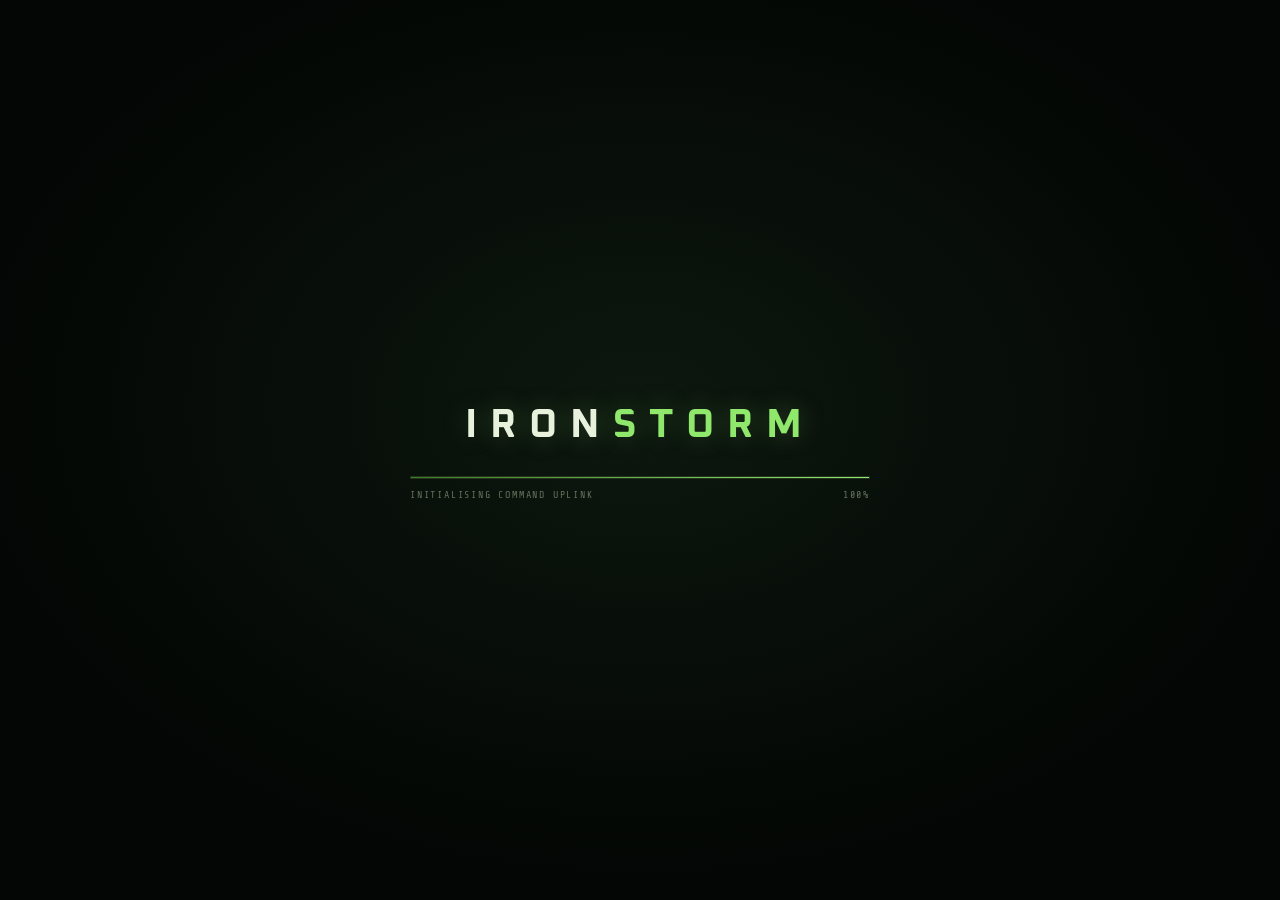
<file: index.html>
<!DOCTYPE html>
<html lang="en">
<head>
<meta charset="utf-8" />
<meta name="viewport" content="width=device-width, initial-scale=1, user-scalable=no" />
<meta name="theme-color" content="#070b08" />
<meta name="mobile-web-app-capable" content="yes" />
<meta name="apple-mobile-web-app-capable" content="yes" />
<meta name="apple-mobile-web-app-status-bar-style" content="black-translucent" />
<meta name="apple-mobile-web-app-title" content="IronStorm" />
<link rel="manifest" href="manifest.webmanifest" />
<link rel="apple-touch-icon" href="assets/ui/icon-192.png" />
<title>IronStorm — Online Tank Warfare</title>
<meta name="description" content="IronStorm is a free multiplayer tank arena. Pick a callsign, upgrade your hull, and fight alongside commanders worldwide." />
<meta property="og:type" content="website" />
<meta property="og:site_name" content="IronStorm" />
<meta property="og:title" content="IronStorm — Online Tank Warfare" />
<meta property="og:description" content="Free multiplayer tank combat in your browser. Four warzones, twelve vehicles, and a live command deck." />
<meta property="og:url" content="https://opencodepers.github.io/ironstorm/" />
<meta property="og:image" content="https://opencodepers.github.io/ironstorm/assets/ui/og-ironstorm.png" />
<meta property="og:image:width" content="1200" />
<meta property="og:image:height" content="630" />
<meta name="twitter:card" content="summary_large_image" />
<meta name="twitter:title" content="IronStorm — Online Tank Warfare" />
<meta name="twitter:description" content="Free multiplayer tank combat in your browser. Four warzones, twelve vehicles, and a live command deck." />
<meta name="twitter:image" content="https://opencodepers.github.io/ironstorm/assets/ui/og-ironstorm.png" />
<link rel="icon" href="assets/ui/favicon.svg" type="image/svg+xml" />
<link rel="preconnect" href="https://fonts.googleapis.com" />
<link rel="preconnect" href="https://fonts.gstatic.com" crossorigin />
<link href="https://fonts.googleapis.com/css2?family=Oxanium:wght@400;500;600;700&family=Saira+Condensed:wght@500;600;700&family=Share+Tech+Mono&display=swap" rel="stylesheet" />
<link rel="stylesheet" href="styles/landing.css?v=11" />
<link rel="stylesheet" href="styles/menu.css?v=11" />
<link rel="stylesheet" href="styles/game.css?v=11" />
<link rel="stylesheet" href="styles/command.css?v=11" />
</head>
<body>

<!-- ============================================================ boot -->
<div id="boot">
  <div class="boot-inner">
    <div class="boot-mark">IRON<span>STORM</span></div>
    <div class="boot-line"><i id="boot-fill"></i></div>
    <div class="boot-meta"><span>INITIALISING COMMAND UPLINK</span><span id="boot-pct">0%</span></div>
  </div>
</div>

<!-- ============================================================ landing -->
<section id="screen-landing" class="screen hidden">
  <canvas id="landing-canvas"></canvas>
  <div class="land-grain"></div>
  <div class="land-vignette"></div>
  <div class="land-scan"></div>

  <header class="land-nav">
    <div class="land-brand">
      <span class="lb-mark">IRON<span>STORM</span></span>
      <span class="lb-season">SEASON 01</span>
    </div>
    <nav class="land-links">
      <button data-jump="modes">WARZONES</button>
      <button data-jump="ops">OPERATIONS</button>
      <button data-jump="arsenal">ARSENAL</button>
    </nav>
    <div class="land-status">
      <span class="live-dot" aria-hidden="true"></span>
      <span id="land-online">GLOBAL ARENA ONLINE</span>
      <button id="land-signin" class="chip-btn">SIGN IN</button>
    </div>
  </header>

  <main class="hero">
    <div class="hero-copy">
      <p class="eyebrow"><i></i> OPERATION IRONSTORM · LIVE FIRE</p>
      <h1 class="hero-title"><span>IRON</span>STORM</h1>
      <p class="hero-tag">TWELVE TANKS · FOUR WARZONES · ONE GLOBAL ARENA</p>
      <p class="hero-sub">
        Free multiplayer tank combat that runs straight in your browser. Enlist under a callsign,
        upgrade your hull, and roll into a live battlefield shared by commanders worldwide.
      </p>
      <div class="hero-cta">
        <button id="land-deploy" class="cta cta-primary"><span class="cta-glint"></span><b>DEPLOY NOW</b><span class="cta-arrow">→</span></button>
        <button id="land-garage" class="cta cta-ghost">ENTER THE GARAGE</button>
        <button id="land-manual" class="cta cta-manual">NEW COMMANDER?</button>
      </div>
      <ul class="hero-stats">
        <li><b>12</b><span>VEHICLES</span></li>
        <li><b>4</b><span>WARZONES</span></li>
        <li><b>FREE</b><span>TO PLAY</span></li>
      </ul>
    </div>

    <aside class="mode-rack" id="land-modes">
      <h2>SELECT WARZONE</h2>
      <div class="mode-list"></div>
      <p class="mode-hint">YOUR CHOICE CARRIES INTO THE ARENA</p>
    </aside>
  </main>

  <section class="land-brief" id="land-brief" aria-label="Live operations briefing">
    <header class="land-brief-head">
      <div><span class="brief-live-dot"></span> LIVE OPERATIONS BRIEFING</div>
      <span id="land-brief-week">WEEK 01 · EU-CENTRAL</span>
    </header>
    <div class="land-brief-grid">
      <article class="brief-card brief-live">
        <span class="brief-kicker">01 / FIELD STATUS</span>
        <div class="brief-live-count"><b id="land-brief-online">—</b><span>COMMANDERS ONLINE</span></div>
        <div class="brief-live-meta"><span><i></i><b id="land-brief-rooms">0</b> OPEN ROOMS</span><span id="land-brief-room">GLOBAL ARENA READY</span></div>
        <div class="brief-radar"><i></i><i></i><i></i><i></i><b></b></div>
      </article>
      <article class="brief-card brief-op">
        <span class="brief-kicker">02 / WEEKLY OPERATION</span>
        <h3 id="land-brief-op-name">OPERATION ASHFALL</h3>
        <p id="land-brief-op-brief">Hold the burn line.</p>
        <div class="brief-bar"><i id="land-brief-op-fill"></i></div>
        <div class="brief-foot"><span id="land-brief-op-progress">0 / 3</span><b id="land-brief-op-days">7 DAYS LEFT</b></div>
      </article>
      <article class="brief-card brief-objective">
        <span class="brief-kicker">03 / NEXT OBJECTIVE</span>
        <h3 id="land-brief-next-title">NEXT REQUISITION</h3>
        <p id="land-brief-next-sub">Deploy to advance your command.</p>
        <div class="brief-mini-row"><span>SUPPLY CRATE</span><b id="land-brief-crate">READY</b></div>
        <div class="brief-mini-row"><span>DAILY CONTRACT</span><b id="land-brief-contract">0 / 3</b></div>
        <div class="brief-mini-row"><span>COALITION GOAL</span><b id="land-brief-coalition">0%</b></div>
      </article>
      <article class="brief-card brief-command">
        <span class="brief-kicker">04 / COMMANDER</span>
        <div class="brief-identity"><div class="brief-sigil" id="land-brief-sigil">IS</div><div><b id="land-brief-name">COMMANDER</b><span id="land-brief-tier">◆ BRONZE · SEASON 01</span></div></div>
        <div class="brief-mini-row"><span>WEEKLY POINTS</span><b id="land-brief-points">0</b></div>
        <div class="brief-mini-row"><span>NEXT UNLOCK</span><b id="land-brief-unlock">—</b></div>
        <button class="brief-open" id="land-brief-open">OPEN FULL BRIEFING <span>→</span></button>
      </article>
    </div>
  </section>

  <footer class="land-foot">
    <div class="ticker"><div class="ticker-track" id="land-ticker"></div></div>
    <span class="land-legal">© 2026 IRONSTORM · NO DOWNLOAD REQUIRED</span>
  </footer>
</section>

<!-- ============================================================ auth -->
<section id="screen-auth" class="screen hidden">
  <button id="auth-back" class="overlay-back auth-back" type="button">← BACK</button>
  <div class="auth-bg">
    <div class="auth-glow"></div>
    <div class="auth-grid"></div>
  </div>
  <div class="auth-wrap">
    <div class="auth-brand">
      <div class="brand-mark">IRON<span>STORM</span></div>
      <p class="brand-tag">ONLINE TANK WARFARE · FREE TO PLAY</p>
    </div>

    <div class="auth-card">
      <div class="auth-tabs">
        <button class="auth-tab on" data-mode="in">SIGN IN</button>
        <button class="auth-tab" data-mode="up">CREATE ACCOUNT</button>
      </div>
      <h1 id="auth-title">WELCOME BACK, COMMANDER</h1>
      <p id="auth-sub" class="auth-sub">Sign in with your callsign and password.</p>

      <form id="auth-form" autocomplete="on">
        <label class="field">
          <span>CALLSIGN</span>
          <input id="auth-user" name="username" type="text" spellcheck="false" autocomplete="username"
                 placeholder="e.g. IRONWOLF" maxlength="16" required />
        </label>
        <label class="field">
          <span>PASSWORD</span>
          <input id="auth-pass" name="password" type="password" autocomplete="current-password"
                 placeholder="••••••••" minlength="6" required />
        </label>
        <div id="auth-error" class="auth-error"></div>
        <button id="auth-submit" class="btn btn-play" type="button">SIGN IN</button>
      </form>

      <div class="auth-divider"><span>OR</span></div>
      <button id="auth-guest" class="btn btn-ghost" data-i18n="auth.guest">PLAY AS GUEST</button>
      <p class="auth-note" data-i18n="auth.note">Guest progress is saved on this device only.</p>
    </div>

    <p class="auth-legal">© 2026 IronStorm. All rights reserved.</p>
  </div>
</section>

<!-- ============================================================ menu -->
<section id="screen-menu" class="screen hidden">
  <div class="bg-layer bg-glow"></div>
  <div class="bg-layer bg-grid"></div>
  <div class="bg-layer bg-scan"></div>
  <div class="bg-layer bg-vignette"></div>

  <header class="topbar">
    <div class="brand-bay">
      <span class="brand-badge" aria-hidden="true">IS</span>
      <span class="brand-copy"><b>IRON<span>STORM</span></b><i>ARMORED COMMAND</i></span>
    </div>

    <div class="id-block">
      <div class="id-kicker">COMMANDER // ACTIVE</div>
      <div class="id-card"><span id="menu-username">GUEST2926</span><span id="menu-tier" class="id-tier">◆ BRONZE</span></div>
      <div class="id-sub" id="menu-sub">Progress saved on this device</div>
    </div>

    <div class="topbar-right">
      <div class="deck-status"><i class="live-pip" aria-hidden="true"></i><span>ARMORY LINK</span><b>SEASON 01</b></div>
      <div class="credits-card">
        <div class="coin-mark" aria-hidden="true">
          <svg viewBox="0 0 24 24"><ellipse cx="12" cy="12" rx="6.2" ry="8.4" fill="#c9a227"/><ellipse cx="12" cy="12" rx="6.2" ry="8.4" fill="none" stroke="#f0d67a" stroke-width="1.1"/><ellipse cx="12" cy="12" rx="3.9" ry="5.8" fill="none" stroke="#8a6a12" stroke-width="1"/><path d="M12 8.4c-1.9 0-2.9.9-2.9 1.9s1 1.6 2.9 2 2.9.9 2.9 2-1 1.9-2.9 1.9" fill="none" stroke="#f7e6a6" stroke-width="1.4"/></svg>
        </div>
        <div class="credits-copy">
          <div class="credits-num" id="menu-credits">0</div>
          <div class="credits-label">CREDITS</div>
        </div>
      </div>
    </div>
  </header>

  <main class="menu-main">
    <aside class="systems-panel" aria-label="Command systems">
      <header class="panel-cap"><span><b>01</b> SYSTEMS</span><i>DECK ACCESS</i></header>
      <nav class="rail" aria-label="Command stations">
        <button class="rail-btn" data-pane="upgrades" type="button">
          <span class="rb-icon" data-icon="gear"></span><span class="rb-text">UPGRADES</span>
        </button>
        <button class="rail-btn" data-pane="garage" type="button">
          <span class="rb-icon" data-icon="hangar"></span><span class="rb-text">GARAGE</span>
        </button>
        <button class="rail-btn" data-pane="shop" type="button">
          <span class="rb-icon" data-icon="cart"></span><span class="rb-text">SHOP</span>
        </button>
        <button class="rail-btn" data-pane="squad" type="button">
          <span class="rb-icon" data-icon="squad"></span><span class="rb-text">SQUAD</span>
        </button>
        <button class="rail-btn" data-pane="friends" type="button">
          <span class="rb-icon" data-icon="user"></span><span class="rb-text">FRIENDS</span>
        </button>
        <button class="rail-btn" data-pane="career" type="button">
          <span class="rb-icon" data-icon="reload"></span><span class="rb-text">CAREER</span>
        </button>
        <button class="rail-btn" data-pane="medals" type="button">
          <span class="rb-icon" data-icon="skull"></span><span class="rb-text">MEDALS</span>
        </button>
        <button class="rail-btn" data-pane="servers" type="button">
          <span class="rb-icon" data-icon="servers"></span><span class="rb-text">SERVERS</span>
        </button>
        <button class="rail-btn" data-pane="leaderboards" type="button">
          <span class="rb-icon" data-icon="trophy"></span><span class="rb-text">LEADERBOARDS</span>
        </button>
        <button class="rail-btn" data-pane="gameplay" type="button">
          <span class="rb-icon" data-icon="gamepad"></span><span class="rb-text" data-i18n="rail.gameplay">GAMEPLAY</span>
        </button>
        <button class="rail-btn" data-pane="academy" type="button">
          <span class="rb-icon" data-icon="shield"></span><span class="rb-text" data-i18n="rail.academy">ACADEMY</span>
        </button>
        <button class="rail-btn" data-pane="maps" type="button">
          <span class="rb-icon" data-icon="map"></span><span class="rb-text" data-i18n="rail.maps">MAP LAB</span>
        </button>
        <button class="rail-btn" data-pane="ranked" type="button">
          <span class="rb-icon" data-icon="trophy"></span><span class="rb-text" data-i18n="rail.ranked">RANKED</span>
        </button>
        <button class="rail-btn" data-pane="theater" type="button">
          <span class="rb-icon" data-icon="play"></span><span class="rb-text" data-i18n="rail.theater">THEATER</span>
        </button>
        <div class="rail-scroll" aria-hidden="true"><i></i></div>
      </nav>
      <footer class="rail-foot"><span class="rail-signal" aria-hidden="true"><i></i><i></i><i></i><i></i></span><span>UPLINK STABLE</span><b>14/14</b></footer>
    </aside>

    <section class="stage" aria-label="Tank bay">
      <div class="stage-head">
        <div>
          <div class="stage-kicker"><span>HULL FEED</span><i>BAY C-09</i></div>
          <div class="tank-plate">
            <h1 class="tank-name" id="menu-tank-name">M4 SHERMAN</h1>
            <span class="equipped" id="menu-equipped">EQUIPPED</span>
          </div>
        </div>
        <div class="stage-status"><span>VEHICLE STATE</span><b><i></i> COMBAT READY</b></div>
      </div>

      <div class="tank-frame">
        <span class="frame-caption">OPTICAL FEED // LIVE</span>
        <span class="frame-number" aria-hidden="true">09</span>
        <span class="corner tl"></span><span class="corner tr"></span>
        <span class="corner bl"></span><span class="corner br"></span>
        <canvas id="tank-preview" width="380" height="220"></canvas>
        <div class="frame-scan"></div>
        <span class="frame-ruler" aria-hidden="true"></span>
      </div>

      <div class="stat-deck">
        <div class="tank-statline">
          <div class="ts-item"><span>FIRE</span><i><b id="stat-fire"></b></i></div>
          <div class="ts-item"><span>ARMOUR</span><i><b id="stat-armor"></b></i></div>
          <div class="ts-item"><span>MOBILITY</span><i><b id="stat-move"></b></i></div>
        </div>
        <div class="tank-stattext" id="menu-stat-text"></div>
      </div>

      <div class="bay-brief">
        <div class="bb-kicker"><span>ACTIVE OPERATION</span><b id="menu-brief-tag">FREE-FOR-ALL</b></div>
        <div class="bb-main"><b id="menu-brief-name">DEATHMATCH</b><p id="menu-brief-text">Every commander for themselves. Most kills takes the sector.</p></div>
        <div class="bb-rule"><span>WIN CONDITION</span><b id="menu-brief-rule">FIRST TO 25 KILLS</b></div>
        <button class="bb-intel" id="menu-brief-open" type="button"><i></i><span>LIVE BRIEFING</span><b id="menu-brief-online">0 ONLINE</b><em>OPEN →</em></button>
      </div>

      <div class="stage-foot"><span>M4 PLATFORM</span><i></i><span>CREW 04</span><b>READY FOR DEPLOYMENT</b></div>
    </section>

    <aside class="deploy-panel" aria-label="Deployment">
      <div class="deploy-watermark" aria-hidden="true"><span>D-09</span><i>SORTIE CLEARANCE</i></div>
      <header class="panel-cap"><span><b>02</b> OPERATION</span><i>4 WARZONES</i></header>
      <div class="mode-strip" id="menu-modes" aria-label="Selected warzone"></div>
      <div class="deploy-readout"><span>LAUNCH AUTHORITY</span><b><i></i> CLEARED</b></div>

      <div class="sortie">
        <div class="sortie-head"><span>SORTIE MANIFEST</span><b>LOCKED</b></div>
        <div class="sortie-row"><span>HULL</span><b id="menu-sortie-tank">M4 SHERMAN</b></div>
        <div class="sortie-row"><span>WARZONE</span><b id="menu-sortie-mode">DEATHMATCH</b></div>
        <div class="sortie-row"><span>WIN COND.</span><b id="menu-sortie-rule">FIRST TO 25 KILLS</b></div>
      </div>

      <div class="play-wrap">
        <button id="play-btn" class="play-btn">
          <span class="play-copy"><i>COMMIT TO BATTLE</i><b class="play-label" data-i18n="menu.play">PLAY</b></span>
          <span class="play-icon" data-icon="play"></span>
        </button>
        <div class="play-sub" id="play-sub">QUICK MATCH</div>
      </div>

      <div class="deploy-facts">
        <span><i>REGION</i><b>EU-CENTRAL</b></span>
        <span><i>QUEUE</i><b>QUICKPLAY</b></span>
      </div>
      <div class="deploy-stamp" aria-hidden="true">IRON CORPS // AUTHORIZED</div>
    </aside>
  </main>

  <footer class="menu-footer">
    <span>© 2026 IronStorm. All rights reserved.</span>
    <span class="footer-right">BUILD 1.0.0 · SERVERS: EU-CENTRAL</span>
  </footer>

  <div id="pane-root" class="pane-root hidden"></div>
  <div id="toast-root" class="toast-root"></div>
</section>

<!-- ============================================================ game -->
<section id="screen-game" class="screen hidden">
  <canvas id="arena-canvas"></canvas>

  <div id="hud">
    <div class="hud-modebar" id="hud-modebar">
      <span class="hm-mode" id="hud-mode">DEATHMATCH</span>
      <span class="hm-room" id="hud-room">ALPHA</span>
      <span class="hm-rule" id="hud-rule"></span>
      <span class="hm-obj"><b id="hud-objective">0 / 25</b><i id="hud-objective-label">KILLS</i></span>
      <span class="hm-time"><i>TIME</i><b id="hud-remaining">04:00</b></span>
    </div>

    <div id="hud-spectate" class="hud-spectate hidden">
      <b>LIVE FEED</b>
      <span id="hud-spectate-name">—</span>
      <i>A / D TO CYCLE</i>
      <button id="spectate-exit" type="button">EXIT FEED</button>
    </div>

    <div id="hud-medals" class="hud-medals"></div>

    <div class="hud-topleft">
      <div class="hud-stat"><span class="hl">SCORE</span><span id="hud-score" class="hv">0</span></div>
      <div class="hud-stat"><span class="hl">KILLS</span><span id="hud-kills" class="hv">0</span></div>
      <div class="hud-stat"><span class="hl">DEATHS</span><span id="hud-deaths" class="hv">0</span></div>
      <div class="hud-stat"><span class="hl">STREAK</span><span id="hud-streak" class="hv">—</span></div>
    </div>

    <div class="hud-topright">
      <div class="hud-meta"><span id="hud-timer">00:00</span><b>·</b><span id="hud-online">1 ONLINE</span><b id="hud-fps"></b></div>
      <div id="hud-board" class="hud-board"></div>
    </div>

    <div id="hud-feed" class="hud-feed"></div>
    <div id="hud-chat-log" class="hud-chat-log"></div>

    <div id="hud-chat" class="hud-chat hidden">
      <span class="chat-prompt">SAY</span>
      <input id="hud-chat-input" maxlength="120" autocomplete="off" spellcheck="false" />
    </div>

    <div id="hud-announce" class="hud-announce hidden"></div>

    <div class="hud-bottomleft">
      <div id="hud-abilities" class="hud-abilities"></div>
      <div id="hud-powers" class="hud-powers"></div>
      <div class="hud-hint">WASD DRIVE · MOUSE AIM · LMB FIRE · SHIFT DASH · ENTER CHAT · TAB BOARD · ESC MENU</div>
    </div>

    <div class="hud-bottomcenter">
      <div class="hp-bar"><i id="hud-hp-fill"></i></div>
      <div class="hp-meta">
        <span id="hud-hp-text">100 / 100</span>
        <span id="hud-lives" class="hud-lives"></span>
        <span class="reload-wrap">RELOAD <i class="reload-bar"><b id="hud-reload-fill"></b></i></span>
        <span id="hud-dash" class="dash">DASH</span>
      </div>
    </div>

    <canvas id="hud-minimap" class="hud-minimap" width="168" height="168"></canvas>

    <div id="hud-respawn" class="hud-respawn hidden">
      <div class="respawn-title">VEHICLE DESTROYED</div>
      <div class="respawn-sub">REDEPLOYING IN <b id="hud-respawn-text">3.2</b></div>
    </div>

    <div id="hud-pause" class="hud-pause hidden">
      <div class="pause-card">
        <button id="hud-pause-back" class="overlay-back pause-back" type="button">← BACK TO BATTLE</button>
        <h2 data-i18n="pause.paused">PAUSED</h2>
        <p>Combat is frozen while you are paused.</p>
        <div id="hud-host" class="hud-host">
          <div class="host-head"><b>SERVER RULES</b><span id="hud-host-tag">HOST CONTROLS</span></div>
          <div id="hud-host-body"></div>
        </div>
        <button id="hud-resume" class="btn" data-i18n="pause.resume">RESUME BATTLE</button>
        <button id="hud-leave" class="btn btn-ghost" data-i18n="pause.leave">LEAVE BATTLE</button>
        <span class="pause-note">Your kills, credits, XP and salvage are saved when you leave.</span>
      </div>
    </div>
  </div>

  <div id="academy" class="hidden">
    <div class="academy-card">
      <span class="academy-kicker">ACADEMY · DRILL <b id="academy-stepno">1 / 3</b></span>
      <h2 id="academy-title">DRIVE THE HULL</h2>
      <p id="academy-sub">Roll forward and turn to get a feel for the tracks.</p>
      <div class="academy-bar"><i id="academy-fill"></i></div>
      <div class="academy-actions">
        <button id="academy-range" class="btn">FREE-FIRE RANGE</button>
        <button id="academy-exit" class="btn btn-ghost">← BACK TO BASE</button>
      </div>
    </div>
  </div>

  <div id="touch-ui" class="hidden" aria-hidden="true">
    <div id="touch-ability-bar">
      <button class="tbtn tbtn-ability" data-touch-ability="supply" type="button">1</button>
      <button class="tbtn tbtn-ability" data-touch-ability="smoke" type="button">2</button>
      <button class="tbtn tbtn-ability" data-touch-ability="artillery" type="button">3</button>
    </div>
    <div id="touch-stick"><i id="touch-stick-knob"></i><span>DRIVE</span></div>
    <div id="touch-actions">
      <button id="touch-dash" class="tbtn tbtn-dash" type="button">DASH</button>
      <button id="touch-fire" class="tbtn tbtn-fire" type="button">FIRE</button>
    </div>
  </div>

  <div id="rotate-guard">
    <div class="rg-inner">
      <b>ROTATE YOUR DEVICE</b>
      <span>IronStorm plays in landscape.</span>
      <button id="rotate-back" class="overlay-back" type="button">← BACK TO BASE</button>
    </div>
  </div>
</section>

<div id="modal-root"></div>

<script src="vendor/supabase.js"></script>
<script type="module" src="js/app.js?v=11"></script>
</body>
</html>
</file>
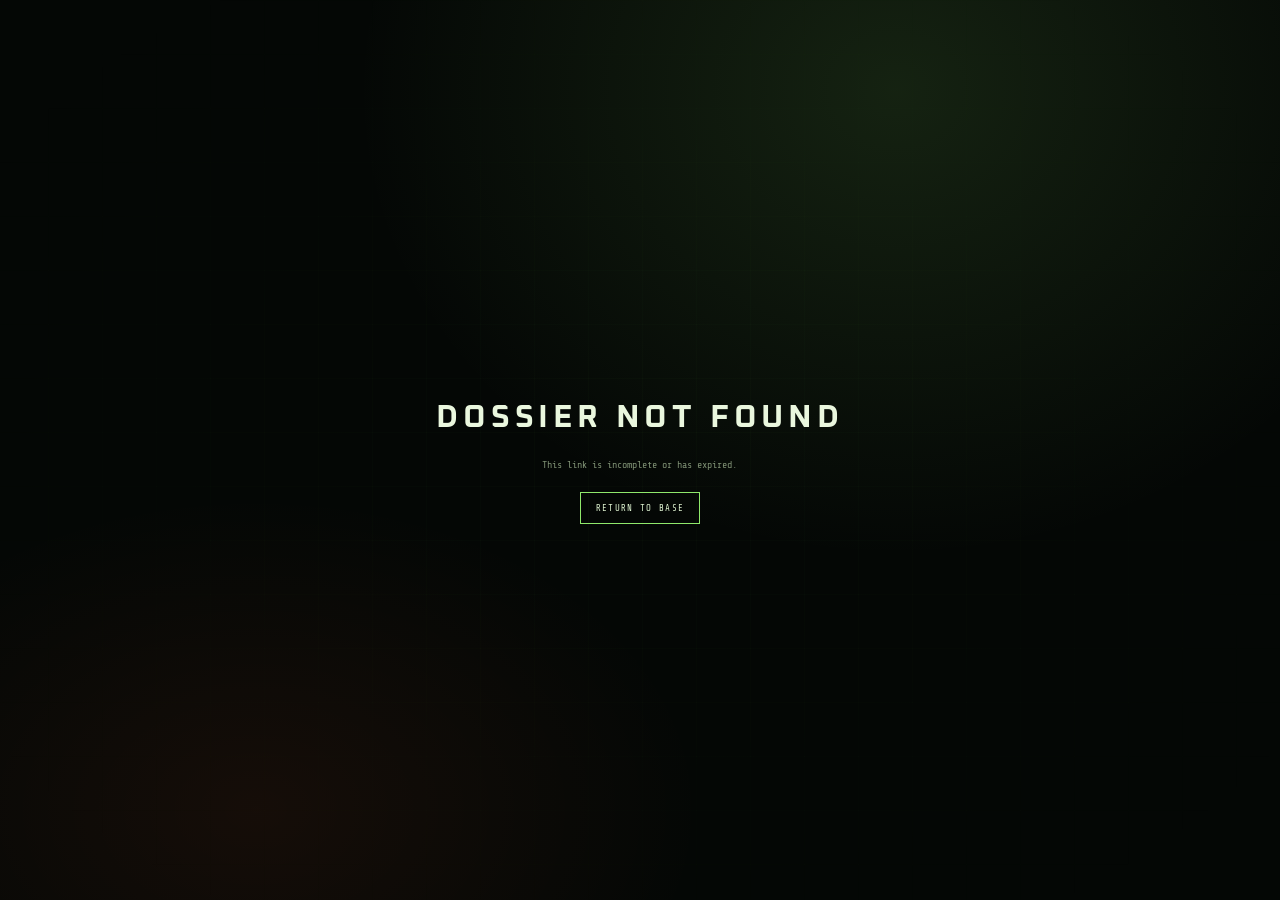
<file: dossier.html>
<!DOCTYPE html>
<html lang="en">
<head>
<meta charset="utf-8" />
<meta name="viewport" content="width=device-width, initial-scale=1" />
<meta name="theme-color" content="#070b08" />
<title>Commander Dossier — IronStorm</title>
<meta name="description" content="A shareable IronStorm commander dossier: tier, vehicle, battle record and citation ribbons." />
<meta property="og:type" content="profile" />
<meta property="og:site_name" content="IronStorm" />
<meta property="og:title" content="Commander Dossier — IronStorm" />
<meta property="og:description" content="View this commander's field record, season tier and citation ribbons." />
<meta property="og:image" content="https://opencodepers.github.io/ironstorm/assets/ui/og-ironstorm.png" />
<meta property="og:image:width" content="1200" />
<meta property="og:image:height" content="630" />
<meta name="twitter:card" content="summary_large_image" />
<link rel="icon" href="assets/ui/favicon.svg" type="image/svg+xml" />
<link rel="stylesheet" href="styles/command.css?v=11" />
<link rel="stylesheet" href="styles/dossier.css?v=11" />
</head>
<body>
<div id="dossier-root"><div class="dossier-missing"><h1>LOADING DOSSIER</h1></div></div>
<script type="module">
  import { renderDossierPage } from './js/dossier.js';
  renderDossierPage(document.querySelector('#dossier-root'));
</script>
</body>
</html>
</file>
<file: styles/landing.css>
/* ==================================================================
   IronStorm — landing / front page
   ================================================================== */

#screen-landing {
  background: #030604;
  overflow: hidden;
}
#landing-canvas {
  position: absolute; inset: 0;
  width: 100%; height: 100%;
  display: block;
}
.land-vignette {
  position: absolute; inset: 0; pointer-events: none;
  box-shadow: inset 0 0 240px 90px rgba(0, 0, 0, .9);
}
.land-scan {
  position: absolute; inset: 0; pointer-events: none;
  background: repeating-linear-gradient(0deg, rgba(0, 0, 0, .16) 0 1px, transparent 1px 3px);
  opacity: .5; mix-blend-mode: multiply;
}
.land-grain {
  position: absolute; inset: -50%;
  pointer-events: none; opacity: .045;
  background-image: url("data:image/svg+xml,%3Csvg xmlns='http://www.w3.org/2000/svg' width='140' height='140'%3E%3Cfilter id='n'%3E%3CfeTurbulence type='fractalNoise' baseFrequency='.85' numOctaves='3'/%3E%3C/filter%3E%3Crect width='140' height='140' filter='url(%23n)'/%3E%3C/svg%3E");
  animation: grainShift 7s steps(6) infinite;
}
@keyframes grainShift {
  0% { transform: translate(0, 0); }
  25% { transform: translate(-2%, 1%); }
  50% { transform: translate(1%, -2%); }
  75% { transform: translate(-1%, -1%); }
  100% { transform: translate(0, 0); }
}

/* ---------------------------------------------------------- nav */
.land-nav {
  position: relative; z-index: 4;
  display: flex; align-items: center; justify-content: space-between;
  gap: 24px;
  padding: 26px 44px;
}
.land-brand { display: flex; align-items: center; gap: 16px; }
.lb-mark {
  font-family: var(--display); font-weight: 700;
  font-size: 22px; letter-spacing: .26em; color: #eaf4df;
  text-shadow: 0 0 26px rgba(143, 232, 107, .25);
}
.lb-mark span { color: var(--green); }
.lb-season {
  font-size: 9px; letter-spacing: .24em; color: #9fb08f;
  border: 1px solid #33462c; padding: 4px 8px;
  background: rgba(10, 18, 12, .6);
}
.land-links { display: flex; gap: 6px; }
.land-links button {
  background: none; border: 0; color: #8b9c80;
  font-size: 10.5px; letter-spacing: .2em; padding: 8px 14px;
  position: relative; transition: .18s;
}
.land-links button::after {
  content: ''; position: absolute; left: 14px; right: 14px; bottom: 2px;
  height: 1px; background: var(--green); transform: scaleX(0);
  transform-origin: left; transition: transform .22s ease;
}
.land-links button:hover { color: #dff0d0; }
.land-links button:hover::after { transform: scaleX(1); }

.land-status { display: flex; align-items: center; gap: 12px; }
.live-dot {
  width: 7px; height: 7px; border-radius: 50%;
  background: #7fe05a; box-shadow: 0 0 10px #7fe05a;
  animation: livePulse 1.8s ease-in-out infinite;
}
@keyframes livePulse { 0%, 100% { opacity: 1; } 50% { opacity: .35; } }
#land-online { font-size: 9.5px; letter-spacing: .18em; color: #7f9175; }
.chip-btn {
  border: 1px solid #3d5533; background: rgba(10, 18, 12, .7);
  color: #cfe2c0; padding: 9px 16px;
  font-size: 10px; letter-spacing: .18em; transition: .18s;
  max-width: 190px; overflow: hidden; text-overflow: ellipsis; white-space: nowrap;
}
.chip-btn:hover { border-color: var(--green); color: #fff; box-shadow: 0 0 20px rgba(120, 220, 90, .15); }
.chip-btn.signed { border-color: #4f7a3a; color: var(--green); }

/* ---------------------------------------------------------- hero */
.hero {
  position: relative; z-index: 3;
  display: grid;
  grid-template-columns: minmax(0, 1fr) 400px;
  gap: 46px;
  align-items: end;
  padding: 0 44px 42px;
  height: calc(100% - 86px - 56px);
  min-height: 0;
}
.hero-copy { max-width: 900px; padding-bottom: 6px; min-width: 0; }

.eyebrow {
  display: inline-flex; align-items: center; gap: 10px;
  margin: 0 0 14px; font-size: 10px; letter-spacing: .34em;
  color: #9dbb87;
  animation: riseIn .8s cubic-bezier(.2, .8, .2, 1) both;
}
.eyebrow i {
  width: 26px; height: 1px; background: linear-gradient(90deg, transparent, var(--green));
  display: block;
}

.hero-title {
  margin: 0;
  font-family: var(--display);
  font-weight: 700;
  font-size: clamp(52px, 7.1vw, 116px);
  line-height: .9;
  letter-spacing: .015em;
  display: inline-block;
  white-space: nowrap;
  color: #eef7e4;
  background: linear-gradient(180deg, #f4fbea 8%, #c9dcb8 46%, #6d8a5c 100%);
  -webkit-background-clip: text; background-clip: text;
  -webkit-text-fill-color: transparent;
  filter: drop-shadow(0 12px 40px rgba(0, 0, 0, .65));
  animation: riseIn .9s .06s cubic-bezier(.2, .8, .2, 1) both;
  position: relative;
}
.hero-title span {
  background: linear-gradient(180deg, #b6f38d 5%, #6fc63f 55%, #37701d 100%);
  -webkit-background-clip: text; background-clip: text;
  -webkit-text-fill-color: transparent;
}
.hero-title::after {
  content: 'IRONSTORM';
  position: absolute; inset: 0;
  -webkit-text-fill-color: transparent;
  color: rgba(143, 232, 107, .0);
  -webkit-text-stroke: 1px rgba(143, 232, 107, .16);
  transform: translate(3px, 3px);
  pointer-events: none;
}

@keyframes riseIn {
  from { opacity: 0; transform: translateY(18px); }
  to { opacity: 1; transform: translateY(0); }
}

.hero-tag {
  margin: 22px 0 0;
  font-size: 12px; letter-spacing: .3em; color: #b9cf9f;
  animation: riseIn .9s .12s cubic-bezier(.2, .8, .2, 1) both;
}
.hero-sub {
  margin: 12px 0 0; max-width: 480px;
  font-size: 12.5px; line-height: 1.75; color: #7d8f72;
  animation: riseIn .9s .18s cubic-bezier(.2, .8, .2, 1) both;
}

.hero-cta {
  display: flex; gap: 14px; margin-top: 30px; flex-wrap: wrap;
  animation: riseIn .9s .24s cubic-bezier(.2, .8, .2, 1) both;
}
.cta {
  position: relative; overflow: hidden;
  display: inline-flex; align-items: center; gap: 14px;
  padding: 17px 30px;
  font-size: 12.5px; letter-spacing: .24em; font-weight: 500;
  border: 1px solid transparent;
  transition: transform .18s, box-shadow .22s, border-color .22s, background .22s;
  text-transform: uppercase;
}
.cta-primary {
  background: linear-gradient(180deg, #6fc63f, #3f7f1d 70%, #2c5c13);
  color: #0a1406;
  border-color: #9be86d;
  box-shadow: 0 10px 34px rgba(80, 170, 40, .28), inset 0 1px 0 rgba(240, 255, 225, .45);
  font-weight: 700;
}
.cta-primary b { font-weight: 700; }
.cta-primary:hover {
  transform: translateY(-2px);
  box-shadow: 0 16px 44px rgba(90, 200, 50, .42), inset 0 1px 0 rgba(240, 255, 225, .5);
}
.cta-primary:active { transform: translateY(0); }
.cta-arrow { font-size: 16px; transition: transform .2s; }
.cta-primary:hover .cta-arrow { transform: translateX(4px); }
.cta-glint {
  position: absolute; top: 0; bottom: 0; width: 46%;
  left: -60%;
  background: linear-gradient(100deg, transparent, rgba(255, 255, 255, .35), transparent);
  transform: skewX(-18deg);
  animation: glint 4.6s ease-in-out infinite;
}
@keyframes glint {
  0%, 62% { left: -60%; }
  82%, 100% { left: 130%; }
}
.cta-ghost {
  background: rgba(8, 14, 10, .6);
  border-color: #3a5030; color: #c3d6b5;
}
.cta-ghost:hover { border-color: #7fbf5a; color: #eefbe1; background: rgba(16, 28, 18, .85); }

.hero-stats {
  display: flex; gap: 30px; margin: 32px 0 0; padding: 0; list-style: none;
  animation: riseIn .9s .3s cubic-bezier(.2, .8, .2, 1) both;
}
.hero-stats li { display: flex; flex-direction: column; gap: 4px; }
.hero-stats b {
  font-family: var(--display); font-size: 22px; color: #dcecd0; font-weight: 600;
  letter-spacing: .06em;
}
.hero-stats span { font-size: 8.5px; letter-spacing: .24em; color: #6d7e63; }

/* ---------------------------------------------------------- mode rack */
.mode-rack {
  align-self: end;
  border: 1px solid #2a3d24;
  background: linear-gradient(180deg, rgba(10, 18, 12, .88), rgba(5, 9, 7, .94));
  backdrop-filter: blur(8px);
  padding: 20px 20px 16px;
  box-shadow: 0 26px 70px rgba(0, 0, 0, .6);
  animation: riseIn .9s .22s cubic-bezier(.2, .8, .2, 1) both;
}
.mode-rack h2 {
  margin: 0 0 14px; font-size: 9.5px; letter-spacing: .3em;
  color: #7f9273; font-weight: 400;
  display: flex; align-items: center; gap: 10px;
}
.mode-rack h2::after { content: ''; flex: 1; height: 1px; background: #1f2d1b; }
.mode-list { display: flex; flex-direction: column; gap: 7px; }

.mode-card {
  display: grid; grid-template-columns: 34px 1fr 10px; align-items: center;
  gap: 12px; text-align: left;
  background: rgba(9, 15, 11, .7);
  border: 1px solid #22301e;
  padding: 12px 12px;
  color: #9fb394;
  transition: border-color .18s, background .18s, transform .12s;
  position: relative;
}
.mode-card:hover { border-color: #4c6b3c; background: rgba(16, 26, 18, .85); transform: translateX(2px); }
.mode-card.on {
  border-color: var(--accent, #8fe86b);
  background: linear-gradient(90deg, rgba(60, 100, 40, .28), rgba(12, 20, 14, .8));
  box-shadow: inset 3px 0 0 var(--accent, #8fe86b), 0 0 24px rgba(90, 170, 60, .08);
}
.mode-card.on .mc-body b { color: #eaf7de; }
.mc-icon { width: 26px; height: 26px; color: var(--accent, #8fe86b); opacity: .75; }
.mc-icon svg { width: 100%; height: 100%; }
.mode-card.on .mc-icon { opacity: 1; filter: drop-shadow(0 0 8px var(--accent)); }
.mc-body { display: flex; flex-direction: column; gap: 2px; min-width: 0; }
.mc-body b {
  font-family: var(--display); font-size: 12.5px; font-weight: 600;
  letter-spacing: .1em; color: #cfdec2;
}
.mc-body i {
  font-style: normal; font-size: 8.5px; letter-spacing: .22em; color: #6f8164;
}
.mc-body small {
  font-size: 8.5px; letter-spacing: .1em; color: #55654d;
  white-space: nowrap; overflow: hidden; text-overflow: ellipsis;
}
.mc-dot {
  width: 7px; height: 7px; border: 1px solid #46583c; border-radius: 50%;
}
.mode-card.on .mc-dot { background: var(--accent); border-color: var(--accent); box-shadow: 0 0 10px var(--accent); }
.mode-hint {
  margin: 12px 0 0; font-size: 8.5px; letter-spacing: .14em; color: #55654b;
}

/* ---------------------------------------------------------- footer */
.land-foot {
  position: absolute; left: 0; right: 0; bottom: 0; z-index: 4;
  display: flex; align-items: center; justify-content: space-between;
  gap: 24px;
  padding: 14px 44px;
  border-top: 1px solid rgba(60, 90, 45, .35);
  background: linear-gradient(0deg, rgba(3, 6, 4, .95), rgba(3, 6, 4, .55));
  backdrop-filter: blur(4px);
}
.ticker { flex: 1; overflow: hidden; mask-image: linear-gradient(90deg, transparent, #000 4%, #000 96%, transparent); }
.ticker-track {
  display: flex; gap: 60px; white-space: nowrap; padding-left: 6px;
  animation: tickerMove 42s linear infinite;
}
.ticker-item {
  font-size: 9.5px; letter-spacing: .24em; color: #6f8163;
}
@keyframes tickerMove {
  from { transform: translateX(0); }
  to { transform: translateX(-50%); }
}
.land-legal { font-size: 8.5px; letter-spacing: .18em; color: #46523e; white-space: nowrap; }

/* ---------------------------------------------------------- responsive */
@media (max-width: 1120px) {
  .hero { grid-template-columns: minmax(0, 1fr) 340px; gap: 28px; padding: 0 28px 34px; }
  .land-nav { padding: 20px 28px; }
  .land-links { display: none; }
}
@media (max-width: 860px) {
  #screen-landing { overflow-y: auto; }
  .hero { grid-template-columns: 1fr; height: auto; padding-bottom: 90px; }
  .mode-rack { width: 100%; }
  .hero-title { font-size: clamp(40px, 12.5vw, 78px); }
  .land-status #land-online { display: none; }
  .hero-stats { gap: 20px; }
}

/* ---------------------------------------------------------- motion */
#landing-canvas { transform-origin: 50% 50%; will-change: transform; }
.hero { will-change: transform; }
@media (prefers-reduced-motion: reduce) {
  .land-grain, .ticker-track, .cta-glint, .live-dot { animation: none !important; }
  .hero, #landing-canvas { transform: none !important; }
}
</file>
<file: styles/menu.css>
/* ==================================================================
   IronStorm — main menu
   ================================================================== */

:root {
  --bg: #040705;
  --bg-2: #0a120c;
  --panel: #0a110c;
  --line: #2b3f28;
  --line-lit: #5f8a52;
  --line-dim: #1d2a1b;
  --text: #d3dfc9;
  --text-dim: #80907a;
  --green: #8fe86b;
  --green-deep: #4f9a2b;
  --gold: #d9b45c;
  --danger: #d4654c;
  --font: 'Share Tech Mono', ui-monospace, 'Courier New', monospace;
  --display: 'Oxanium', 'Share Tech Mono', ui-monospace, sans-serif;
}

* { box-sizing: border-box; }
html, body {
  margin: 0; padding: 0; height: 100%;
  background: var(--bg);
  color: var(--text);
  font-family: var(--font);
  overflow: hidden;
}
body { user-select: none; -webkit-font-smoothing: antialiased; }
button { font-family: inherit; cursor: pointer; }
input { font-family: inherit; }
.hidden { display: none !important; }

.screen {
  position: fixed; inset: 0;
  overflow: hidden;
}

/* --------------------------------------------------------------- boot */
#boot {
  position: fixed; inset: 0; z-index: 500;
  display: grid; place-items: center;
  background: radial-gradient(70% 70% at 50% 45%, #0d170f, #030604 75%);
  transition: opacity .5s ease;
}
#boot.done { opacity: 0; pointer-events: none; }
.boot-inner { width: min(460px, 80vw); text-align: center; }
.boot-mark {
  font-family: var(--display); font-weight: 700; font-size: 40px;
  letter-spacing: .32em; color: #e7f1dc; margin-bottom: 26px;
  text-shadow: 0 0 26px rgba(143, 232, 107, .25);
}
.boot-mark span { color: var(--green); }
.boot-line {
  height: 3px; background: #16210f; border: 1px solid #23331f;
  overflow: hidden;
}
.boot-line i {
  display: block; height: 100%; width: 0%;
  background: linear-gradient(90deg, #3f7a22, var(--green));
  box-shadow: 0 0 12px rgba(143, 232, 107, .6);
  transition: width .18s linear;
}
.boot-meta {
  display: flex; justify-content: space-between;
  margin-top: 10px; font-size: 10px; letter-spacing: .18em; color: #63725c;
}

/* --------------------------------------------------------------- auth */
#screen-auth {
  background: radial-gradient(70% 80% at 50% 30%, #0e1a11 0%, #050806 60%, #020403 100%);
  display: grid; place-items: center;
  overflow-y: auto;
}
.auth-bg { position: absolute; inset: 0; overflow: hidden; }
.auth-glow {
  position: absolute; inset: 0;
  background:
    radial-gradient(45% 45% at 50% 38%, rgba(88, 168, 60, .18), transparent 70%),
    radial-gradient(60% 40% at 50% 100%, rgba(60, 120, 40, .12), transparent 70%);
}
.auth-grid {
  position: absolute; inset: -20%;
  background-image:
    linear-gradient(rgba(120, 190, 100, .05) 1px, transparent 1px),
    linear-gradient(90deg, rgba(120, 190, 100, .05) 1px, transparent 1px);
  background-size: 64px 64px;
  transform: perspective(700px) rotateX(58deg) translateY(26%);
  mask-image: radial-gradient(60% 60% at 50% 60%, #000 10%, transparent 75%);
}
.auth-wrap {
  position: relative; z-index: 2;
  width: min(430px, 92vw);
  display: flex; flex-direction: column; align-items: center;
  margin: auto 0;
  padding: 18px 0;
}
.auth-brand { text-align: center; margin-bottom: 26px; }
.brand-mark {
  font-family: var(--display); font-weight: 700; font-size: 34px;
  letter-spacing: .3em; color: #e8f2dd;
  text-shadow: 0 0 30px rgba(143, 232, 107, .22);
}
.brand-mark span { color: var(--green); }
.brand-tag {
  margin: 8px 0 0; font-size: 10px; letter-spacing: .28em; color: #6b7a63;
}
.auth-card {
  width: 100%; background: linear-gradient(180deg, rgba(13, 21, 15, .96), rgba(6, 10, 7, .98));
  border: 1px solid var(--line);
  box-shadow: 0 26px 70px rgba(0, 0, 0, .7), inset 0 1px 0 rgba(140, 200, 110, .07);
  padding: 22px 26px 24px;
  position: relative;
}
.auth-card::before,
.auth-card::after {
  content: ''; position: absolute; width: 12px; height: 12px;
  border: 1px solid var(--line-lit); opacity: .7;
}
.auth-card::before { top: -1px; left: -1px; border-right: 0; border-bottom: 0; }
.auth-card::after { bottom: -1px; right: -1px; border-left: 0; border-top: 0; }

.auth-tabs { display: flex; gap: 0; margin-bottom: 20px; border-bottom: 1px solid var(--line-dim); }
.auth-tab {
  flex: 1; background: none; border: 0; padding: 11px 4px;
  font-size: 11px; letter-spacing: .2em; color: #68765f;
  border-bottom: 2px solid transparent; transition: .2s;
}
.auth-tab:hover { color: #a7b89b; }
.auth-tab.on { color: var(--green); border-bottom-color: var(--green); }

.auth-card h1 {
  margin: 0 0 6px; font-family: var(--display); font-weight: 600;
  font-size: 15px; letter-spacing: .16em; color: #e3efd7;
}
.auth-sub { margin: 0 0 18px; font-size: 11px; color: #7b8a72; line-height: 1.6; }

.field { display: block; margin-bottom: 14px; }
.field > span {
  display: block; font-size: 9.5px; letter-spacing: .22em;
  color: #7d8d73; margin-bottom: 6px;
}
.field input {
  width: 100%; background: #060b07; color: #dbe8cf;
  border: 1px solid #26351f; padding: 12px 13px;
  font-size: 14px; letter-spacing: .12em; outline: none;
  transition: border-color .2s, box-shadow .2s;
}
.field input::placeholder { color: #3f4c3a; letter-spacing: .1em; }
.field input:focus {
  border-color: #5f8a52;
  box-shadow: 0 0 0 1px rgba(95, 138, 82, .35), inset 0 0 20px rgba(90, 160, 60, .07);
}
.auth-error {
  min-height: 16px; font-size: 11px; color: #e07a5f;
  letter-spacing: .06em; margin-bottom: 8px;
}

.auth-divider {
  display: flex; align-items: center; gap: 12px;
  margin: 18px 0 12px; color: #46523f; font-size: 9px; letter-spacing: .22em;
}
.auth-divider::before, .auth-divider::after {
  content: ''; flex: 1; height: 1px; background: #1d2a1b;
}
.auth-note { margin: 10px 0 0; font-size: 9.5px; color: #5d6a56; text-align: center; letter-spacing: .08em; }
.auth-legal { margin-top: 22px; font-size: 9px; color: #3f4a3a; letter-spacing: .14em; }

/* --------------------------------------------------------------- buttons */
.btn {
  display: inline-flex; align-items: center; justify-content: center; gap: 8px;
  border: 1px solid #4a7a30;
  background: linear-gradient(180deg, rgba(46, 88, 28, .85), rgba(24, 48, 15, .9));
  color: #e6f5d9; padding: 13px 18px;
  font-size: 12px; letter-spacing: .2em; text-transform: uppercase;
  transition: .18s; width: 100%;
}
.btn:hover { border-color: #8fdc62; box-shadow: 0 0 22px rgba(120, 220, 90, .18); color: #fff; }
.btn:active { transform: translateY(1px); }
.btn:disabled { opacity: .6; cursor: default; }
.btn.busy { opacity: .7; pointer-events: none; }
.btn-ghost {
  background: rgba(9, 15, 10, .8); border-color: #33462c; color: #a9b89f;
}
.btn-ghost:hover { color: #e6f5d9; border-color: #5f8a52; }
.btn-play {
  background: linear-gradient(180deg, #4f9a2b, #2b5f14);
  border-color: #86d45c; font-size: 14px; letter-spacing: .26em;
  box-shadow: 0 0 26px rgba(90, 180, 50, .22), inset 0 1px 0 rgba(220, 255, 200, .18);
}

/* --------------------------------------------------------------- menu shell */
#screen-menu {
  display: grid;
  grid-template-rows: auto 1fr auto;
  padding: 44px 40px 14px;
  background: #050806;
}
.bg-layer { position: absolute; inset: 0; pointer-events: none; }
.bg-glow {
  background:
    radial-gradient(52% 46% at 56% 42%, rgba(74, 142, 54, .26), transparent 72%),
    radial-gradient(70% 55% at 50% 108%, rgba(48, 104, 36, .18), transparent 68%),
    radial-gradient(100% 100% at 50% 50%, #0a120c 0%, #040705 72%);
}
.bg-grid {
  background-image:
    linear-gradient(rgba(120, 190, 100, .045) 1px, transparent 1px),
    linear-gradient(90deg, rgba(120, 190, 100, .045) 1px, transparent 1px);
  background-size: 72px 72px;
  mask-image: radial-gradient(62% 62% at 52% 45%, #000 0%, transparent 78%);
  opacity: .8;
}
.bg-scan {
  background: repeating-linear-gradient(0deg, rgba(0, 0, 0, .22) 0 1px, transparent 1px 3px);
  opacity: .45; mix-blend-mode: multiply;
}
.bg-vignette { box-shadow: inset 0 0 220px 70px rgba(0, 0, 0, .85); }

.topbar {
  position: relative; z-index: 3;
  display: flex; justify-content: space-between; align-items: flex-start;
}

.id-card {
  display: inline-flex; align-items: center;
  border: 1px solid #3c5335;
  background: rgba(9, 15, 10, .62);
  padding: 13px 26px;
  font-size: 21px; letter-spacing: .26em; color: #e9f2dd;
  text-shadow: 0 0 14px rgba(200, 240, 170, .14);
  min-width: 250px;
}
.id-sub {
  margin-top: 9px; font-size: 10px; letter-spacing: .16em; color: #7b8c72;
  padding-left: 2px;
}
.id-sub b { color: #a9c497; font-weight: 400; }

.credits-card {
  width: 112px; padding: 9px 0 8px;
  border: 1px solid #3c5335;
  background: rgba(9, 15, 10, .55);
  display: flex; flex-direction: column; align-items: center;
  gap: 1px;
}
.coin-mark { width: 30px; height: 34px; filter: drop-shadow(0 0 8px rgba(217, 180, 92, .3)); }
.coin-mark svg { width: 100%; height: 100%; }
.credits-num {
  font-size: 21px; color: #e8c96a; letter-spacing: .08em; line-height: 1.1;
  text-shadow: 0 0 14px rgba(232, 201, 106, .2);
}
.credits-label { font-size: 9px; letter-spacing: .26em; color: #a08f5a; }

/* --------------------------------------------------------------- menu main */
.menu-main {
  position: relative; z-index: 2;
  display: grid; grid-template-columns: 300px minmax(0, 1fr);
  gap: 48px; min-height: 0;
}

.rail {
  position: relative;
  margin-top: 24px;
  display: flex; flex-direction: column; gap: 10px;
  align-self: start;
  max-height: calc(100vh - 190px);
  overflow-y: auto;
  padding-right: 12px;
  scrollbar-width: thin;
  scrollbar-color: #3f6b2c transparent;
}
.rail::-webkit-scrollbar { width: 4px; }
.rail::-webkit-scrollbar-thumb { background: #3f6b2c; }
.rail-btn {
  position: relative;
  display: flex; align-items: center; gap: 14px;
  flex: 0 0 46px;
  height: 46px; padding: 0 16px;
  background: linear-gradient(180deg, rgba(12, 20, 13, .9), rgba(7, 12, 8, .92));
  border: 1px solid #38502f;
  color: #dbe7cf;
  font-size: 15px; letter-spacing: .14em;
  text-transform: uppercase; text-align: left;
  transition: transform .16s, border-color .16s, box-shadow .16s, background .16s;
}
.rail-btn::after {
  content: ''; position: absolute; right: 0; top: 0; bottom: 0; width: 2px;
  background: transparent; transition: background .16s;
}
.rail-btn:hover {
  border-color: #6ea854;
  background: linear-gradient(180deg, rgba(22, 38, 20, .95), rgba(11, 20, 11, .95));
  box-shadow: 0 0 28px rgba(90, 180, 60, .16), inset 0 0 24px rgba(90, 180, 60, .09);
  transform: translateX(2px);
}
.rail-btn:hover::after { background: #8fe86b; box-shadow: 0 0 12px rgba(143, 232, 107, .7); }
.rail-btn:active { transform: translateX(3px) translateY(1px); }
.rb-icon { width: 26px; height: 26px; color: #9ecf7f; display: inline-flex; flex: 0 0 26px; }
.rb-icon svg { width: 100%; height: 100%; }
.rb-text { padding-bottom: 2px; }

.rail-scroll { display: none; }

/* --------------------------------------------------------------- stage */
.stage {
  position: relative;
  display: flex; flex-direction: column; align-items: center;
  padding-top: 26px; min-height: 0;
}
.tank-name {
  margin: 0 0 22px;
  font-family: var(--display); font-weight: 600; font-size: 21px;
  letter-spacing: .34em; color: #d9b45c;
  text-shadow: 0 0 20px rgba(217, 180, 92, .28);
  text-transform: uppercase;
}
.tank-frame {
  position: relative;
  width: 380px; height: 220px;
  background:
    radial-gradient(60% 60% at 50% 50%, rgba(30, 48, 28, .55), transparent 72%),
    linear-gradient(180deg, #070c08, #030604);
  border: 1px solid #23301d;
  box-shadow: inset 0 0 60px rgba(0, 0, 0, .9), 0 18px 50px rgba(0, 0, 0, .55);
  display: grid; place-items: center;
  overflow: hidden;
}
.tank-frame canvas {
  width: 100%; height: 100%; display: block;
  filter: saturate(.86) brightness(.95) contrast(1.04);
}
.frame-scan {
  position: absolute; inset: 0; pointer-events: none;
  background: repeating-linear-gradient(0deg, rgba(180, 255, 150, .035) 0 1px, transparent 1px 4px);
}
.corner {
  position: absolute; width: 14px; height: 14px;
  border-color: #4f7a3e; border-style: solid; border-width: 0;
  opacity: .8;
}
.corner.tl { top: 6px; left: 6px; border-top-width: 1px; border-left-width: 1px; }
.corner.tr { top: 6px; right: 6px; border-top-width: 1px; border-right-width: 1px; }
.corner.bl { bottom: 6px; left: 6px; border-bottom-width: 1px; border-left-width: 1px; }
.corner.br { bottom: 6px; right: 6px; border-bottom-width: 1px; border-right-width: 1px; }

.equipped {
  margin-top: 18px;
  font-size: 12px; letter-spacing: .34em; color: var(--green);
  text-shadow: 0 0 16px rgba(143, 232, 107, .55);
}

.tank-statline {
  display: flex; gap: 22px; margin-top: 20px;
}
.ts-item { display: flex; align-items: center; gap: 8px; }
.ts-item > span { font-size: 9px; letter-spacing: .16em; color: #6d7c64; }
.ts-item > i {
  display: block; width: 74px; height: 4px; background: #131d12;
  border: 1px solid #22301c; position: relative; overflow: hidden;
}
.ts-item > i > b {
  display: block; height: 100%; width: 0%;
  background: linear-gradient(90deg, #4a8a2a, #9ade72);
  box-shadow: 0 0 8px rgba(143, 232, 107, .4);
  transition: width .35s ease;
}
.tank-stattext {
  margin-top: 9px; font-size: 9.5px; letter-spacing: .14em; color: #5c6a55;
}

.play-wrap {
  display: flex; flex-direction: column; align-items: flex-end; gap: 8px;
  align-self: flex-end; margin-top: 14px; padding-right: 6px;
}
.play-btn {
  display: flex; align-items: center; justify-content: center; gap: 14px;
  width: 206px; height: 68px;
  background: linear-gradient(180deg, #4c8f27 0%, #2e6a15 55%, #245410 100%);
  border: 1px solid #7ecb52;
  color: #eafade;
  font-family: var(--display); font-weight: 600; font-size: 25px;
  letter-spacing: .28em; text-indent: .14em;
  box-shadow:
    0 0 30px rgba(96, 190, 54, .28),
    inset 0 1px 0 rgba(224, 255, 200, .25),
    inset 0 -14px 26px rgba(0, 0, 0, .3);
  transition: transform .14s, box-shadow .2s, filter .2s;
}
.play-btn:hover {
  filter: brightness(1.13);
  box-shadow: 0 0 44px rgba(120, 225, 70, .42), inset 0 1px 0 rgba(240, 255, 220, .35);
  transform: translateY(-1px);
}
.play-btn:active { transform: translateY(1px); }
.play-btn:disabled { filter: grayscale(.4) brightness(.8); }
.play-icon { width: 20px; height: 20px; color: #eafade; display: inline-flex; }
.play-icon svg { width: 100%; height: 100%; }
.play-sub { font-size: 9px; letter-spacing: .18em; color: #66755d; padding-right: 4px; }

.menu-footer {
  position: relative; z-index: 2;
  display: flex; justify-content: space-between; align-items: flex-end;
  font-size: 10px; letter-spacing: .1em; color: #566351;
  padding-bottom: 4px;
}
.footer-right { color: #3d4738; letter-spacing: .16em; font-size: 9px; }

/* --------------------------------------------------------------- panes */
.pane-root { position: fixed; inset: 0; z-index: 60; display: grid; place-items: center; }
.pane-backdrop {
  position: absolute; inset: 0;
  background: rgba(2, 5, 3, .82);
  backdrop-filter: blur(3px);
}
.pane {
  position: relative;
  width: min(1000px, 94vw); max-height: 86vh;
  background: linear-gradient(180deg, #0b130d, #060a07);
  border: 1px solid #2f4530;
  box-shadow: 0 30px 90px rgba(0, 0, 0, .8), inset 0 1px 0 rgba(140, 200, 110, .08);
  display: flex; flex-direction: column;
  animation: paneIn .18s ease;
}
@keyframes paneIn { from { opacity: 0; transform: translateY(10px); } to { opacity: 1; transform: none; } }
.pane::before {
  content: ''; position: absolute; top: 0; left: 0; right: 0; height: 2px;
  background: linear-gradient(90deg, transparent, #6fae55, transparent);
  opacity: .6;
}
.pane-head {
  display: flex; justify-content: space-between; align-items: flex-start;
  padding: 22px 26px 16px; border-bottom: 1px solid #1e2b1d;
}
.pane-head h2 {
  margin: 0; font-family: var(--display); font-weight: 600; font-size: 19px;
  letter-spacing: .28em; color: #e8f3dd;
}
.pane-head p { margin: 6px 0 0; font-size: 10.5px; letter-spacing: .1em; color: #74836b; }
.pane-head-right { display: flex; align-items: center; gap: 14px; }
.pane-credits { display: inline-flex; align-items: center; gap: 6px; font-size: 13px; color: #e8c96a; }
.pane-credits svg { width: 18px; height: 18px; }
.icon-btn {
  width: 34px; height: 34px; display: grid; place-items: center;
  background: rgba(9, 15, 10, .8); border: 1px solid #33462c; color: #a9b89f;
}
.icon-btn svg { width: 16px; height: 16px; }
.icon-btn:hover { border-color: #6fae55; color: #eafade; }
.pane-body { padding: 22px 26px 26px; overflow-y: auto; }
.pane-body::-webkit-scrollbar { width: 8px; }
.pane-body::-webkit-scrollbar-track { background: #080d09; }
.pane-body::-webkit-scrollbar-thumb { background: #2c4427; }
.pane-note { margin: 18px 0 0; font-size: 10px; letter-spacing: .1em; color: #66755d; }

/* upgrades */
.upgrade-grid { display: grid; gap: 12px; }
.upgrade-card {
  display: grid; grid-template-columns: 54px 1fr auto;
  align-items: center; gap: 18px;
  padding: 14px 16px;
  background: linear-gradient(180deg, rgba(14, 22, 15, .8), rgba(8, 13, 9, .8));
  border: 1px solid #26351f;
  transition: border-color .18s, box-shadow .18s;
}
.upgrade-card:hover { border-color: #445f38; box-shadow: inset 0 0 30px rgba(80, 150, 50, .07); }
.upgrade-card.maxed { border-color: #3b5c2c; }
.uc-icon {
  width: 54px; height: 54px; display: grid; place-items: center;
  border: 1px solid #2c4126; background: rgba(20, 32, 18, .6); color: #a7d686;
}
.uc-icon svg { width: 28px; height: 28px; }
.uc-main h3 {
  margin: 0 0 4px; font-size: 13px; letter-spacing: .18em; color: #e2eed6; font-weight: 400;
}
.uc-main p { margin: 0 0 8px; font-size: 10.5px; color: #7f8f75; letter-spacing: .05em; }
.pips { display: flex; gap: 5px; }
.pips i {
  width: 26px; height: 5px; background: #1a2618; border: 1px solid #2a3b24;
}
.pips i.on {
  background: linear-gradient(90deg, #4c8f27, #8fe86b);
  border-color: #6fae55;
  box-shadow: 0 0 8px rgba(143, 232, 107, .4);
}
.uc-buy {
  display: inline-flex; align-items: center; gap: 6px;
  padding: 10px 16px; min-width: 96px; justify-content: center;
  background: linear-gradient(180deg, rgba(46, 88, 28, .8), rgba(20, 40, 13, .9));
  border: 1px solid #4a7a30; color: #dff2ce;
  font-size: 12px; letter-spacing: .1em;
}
.uc-buy svg { width: 14px; height: 14px; }
.uc-buy:hover { border-color: #8fdc62; box-shadow: 0 0 18px rgba(120, 220, 90, .2); }
.uc-buy.poor { border-color: #5a3a2c; color: #b98a72; }
.uc-buy.poor:hover { border-color: #a2603f; box-shadow: none; }
.uc-buy.done { background: none; border-color: #2b3b25; color: #5f7a52; cursor: default; }
.uc-buy.busy { opacity: .6; }

/* garage */
.garage-grid { display: grid; grid-template-columns: repeat(2, 1fr); gap: 14px; }
.tank-card {
  display: grid; grid-template-columns: 200px 1fr; gap: 14px;
  border: 1px solid #26351f; background: linear-gradient(180deg, rgba(13, 21, 14, .85), rgba(7, 12, 8, .9));
  padding: 12px; transition: border-color .18s;
}
.tank-card:hover { border-color: #465f39; }
.tank-card.active { border-color: #6fae55; box-shadow: inset 0 0 30px rgba(90, 170, 60, .1); }
.tank-card.unowned .tc-preview canvas { opacity: .55; filter: grayscale(.35); }
.tc-preview {
  position: relative; background: radial-gradient(60% 60% at 50% 50%, rgba(30, 50, 26, .5), transparent 75%);
  border: 1px solid #1f2b1a; display: grid; place-items: center;
}
.tc-preview canvas { display: block; }
.tc-tag {
  position: absolute; top: 6px; left: 6px;
  font-size: 8px; letter-spacing: .16em; color: #8fe86b;
  border: 1px solid #3f6b2c; padding: 2px 5px; background: rgba(8, 16, 9, .8);
}
.tc-info { display: flex; flex-direction: column; min-width: 0; }
.tc-head { display: flex; justify-content: space-between; align-items: baseline; gap: 8px; }
.tc-head h3 {
  margin: 0; font-family: var(--display); font-weight: 600; font-size: 14px;
  letter-spacing: .16em; color: #e6f1da;
}
.tc-class { font-size: 8.5px; letter-spacing: .14em; color: #71836a; }
.tc-blurb { margin: 6px 0 10px; font-size: 10px; line-height: 1.5; color: #78886f; }
.tc-stats { display: grid; gap: 5px; margin-bottom: auto; }
.tc-stat { display: grid; grid-template-columns: 30px 1fr; align-items: center; gap: 8px; }
.tc-stat > span { font-size: 8px; letter-spacing: .12em; color: #64735c; }
.tc-stat > i { display: block; height: 4px; background: #152014; border: 1px solid #22301c; }
.tc-stat > i > b { display: block; height: 100%; }
.tank-btn {
  margin-top: 10px; padding: 8px; display: inline-flex; align-items: center; justify-content: center; gap: 6px;
  background: rgba(30, 56, 20, .7); border: 1px solid #3f6b2c; color: #d9eecd;
  font-size: 10px; letter-spacing: .16em;
}
.tank-btn svg { width: 13px; height: 13px; }
.tank-btn:hover:not(:disabled) { border-color: #8fdc62; box-shadow: 0 0 16px rgba(120, 220, 90, .18); }
.tank-btn.buy { background: rgba(48, 40, 14, .6); border-color: #7a6428; color: #e8cf8a; }
.tank-btn.buy:hover { border-color: #d9b45c; box-shadow: 0 0 16px rgba(217, 180, 92, .18); }
.tank-btn.equipped { background: none; border-color: #3c5c30; color: #8fe86b; cursor: default; }
.tank-btn.locked { background: none; border-color: #2a3527; color: #5c6a55; cursor: not-allowed; }
.tank-btn.busy { opacity: .5; }

/* leaderboard */
.lb-tabs { display: flex; gap: 8px; margin-bottom: 16px; flex-wrap: wrap; }
.lb-tab {
  padding: 8px 16px; background: rgba(10, 17, 11, .8);
  border: 1px solid #26351f; color: #7d8d73;
  font-size: 10px; letter-spacing: .16em;
}
.lb-tab:hover { color: #c3d6b6; border-color: #3d5533; }
.lb-tab.on { color: #8fe86b; border-color: #5f8a52; background: rgba(24, 40, 20, .8); }
.lb-table { border: 1px solid #1f2b1d; }
.lb-row {
  display: grid; grid-template-columns: 52px 1fr repeat(5, 90px);
  align-items: center; padding: 10px 14px; gap: 8px;
  font-size: 12px; color: #c2d1b6;
  border-bottom: 1px solid #16201a;
}
.lb-row:nth-child(odd) { background: rgba(12, 20, 13, .55); }
.lb-row:last-child { border-bottom: 0; }
.lb-head {
  font-size: 9px; letter-spacing: .16em; color: #6d7c64;
  background: rgba(20, 32, 18, .7);
}
.lb-rank { color: #8fa87f; }
.lb-name { color: #dfeed2; letter-spacing: .08em; }
.lb-row.lb-me { background: rgba(40, 74, 28, .35); box-shadow: inset 2px 0 0 #8fe86b; }
.lb-row.lb-me .lb-name { color: #b9f09a; }
.lb-loading, .lb-empty { padding: 30px; text-align: center; color: #6d7c64; font-size: 11px; letter-spacing: .12em; }
.lb-empty p { margin: 0 0 16px; }

/* settings */
.settings-grid { display: grid; grid-template-columns: 1fr 1fr; gap: 14px; }
.set-card { border: 1px solid #26351f; padding: 16px 18px; background: rgba(8, 13, 9, .6); }
.set-card h3 {
  margin: 0 0 14px; font-size: 11px; letter-spacing: .22em; color: #9bb98a; font-weight: 400;
}
.keylist { list-style: none; margin: 0; padding: 0; display: grid; gap: 9px; }
.keylist li { display: flex; align-items: center; gap: 6px; font-size: 10.5px; color: #86977b; }
.keylist li span { margin-left: 8px; letter-spacing: .06em; }
kbd {
  min-width: 22px; text-align: center; padding: 3px 6px; font-family: var(--font); font-size: 9.5px;
  border: 1px solid #33462c; background: #0c140d; color: #b6c9aa;
}
.set-line {
  display: grid; grid-template-columns: 1fr 150px 30px; align-items: center; gap: 10px;
  margin-bottom: 12px; font-size: 10px; letter-spacing: .12em; color: #86977b;
}
.set-line b { color: #b7cea9; font-weight: 400; text-align: right; }
input[type=range] {
  -webkit-appearance: none; appearance: none; height: 4px; background: #1c2a1a; outline: none;
  border: 1px solid #283a22;
}
input[type=range]::-webkit-slider-thumb {
  -webkit-appearance: none; width: 12px; height: 16px; background: #7fc95c;
  border: 1px solid #b9ee9b; cursor: pointer; box-shadow: 0 0 10px rgba(143, 232, 107, .4);
}
input[type=range]::-moz-range-thumb {
  width: 12px; height: 16px; background: #7fc95c; border: 1px solid #b9ee9b; cursor: pointer;
}
.set-toggle { margin-top: 10px; }
.switch { display: flex; align-items: center; gap: 10px; cursor: pointer; font-size: 10px; letter-spacing: .12em; color: #86977b; }
.switch input { display: none; }
.switch i {
  width: 34px; height: 16px; border: 1px solid #33462c; background: #0c140d; position: relative;
  transition: .18s;
}
.switch i::after {
  content: ''; position: absolute; top: 2px; left: 2px; width: 10px; height: 10px;
  background: #4d5c45; transition: .18s;
}
.switch input:checked + i { border-color: #5f8a52; background: rgba(40, 74, 28, .6); }
.switch input:checked + i::after { left: 18px; background: #8fe86b; box-shadow: 0 0 8px rgba(143, 232, 107, .6); }
.seg { display: flex; gap: 4px; }
.seg button {
  flex: 1; padding: 7px 0; background: #0c140d; border: 1px solid #33462c;
  color: #7d8d73; font-size: 10px; letter-spacing: .1em;
}
.seg button.on { color: #8fe86b; border-color: #5f8a52; background: rgba(30, 56, 20, .7); }
.set-note { margin: 12px 0 0; font-size: 9.5px; line-height: 1.6; color: #63725c; }
.acc-line { display: flex; justify-content: space-between; align-items: center; margin-bottom: 10px; }
.acc-name { display: inline-flex; align-items: center; gap: 8px; font-size: 12px; color: #d6e6c9; letter-spacing: .1em; }
.acc-name svg { width: 16px; height: 16px; }
.acc-badge { font-size: 8px; letter-spacing: .16em; padding: 3px 6px; border: 1px solid #3f6b2c; color: #8fe86b; }
.acc-badge.local { border-color: #6a5a2c; color: #d9b45c; }
.account-card .btn { margin-top: 6px; }

/* --------------------------------------------------------------- toast */
.toast-root {
  position: fixed; left: 50%; bottom: 42px; transform: translateX(-50%);
  z-index: 90; display: flex; flex-direction: column; gap: 8px; align-items: center;
  pointer-events: none;
}
.toast {
  padding: 10px 20px; font-size: 11px; letter-spacing: .14em;
  background: rgba(10, 18, 11, .96); border: 1px solid #3b5333; color: #cfe1c2;
  opacity: 0; transform: translateY(8px); transition: .22s;
  box-shadow: 0 10px 30px rgba(0, 0, 0, .6);
}
.toast.show { opacity: 1; transform: none; }
.toast.good { border-color: #5f8a52; color: #c8eeae; }
.toast.bad { border-color: #7a4030; color: #e8a891; }

/* --------------------------------------------------------------- report */
.modal-backdrop {
  position: fixed; inset: 0; z-index: 80;
  background: rgba(2, 5, 3, .86); backdrop-filter: blur(4px);
}
.report {
  position: fixed; z-index: 81; left: 50%; top: 50%; transform: translate(-50%, -50%);
  width: min(660px, 94vw); max-height: 92vh; overflow-y: auto;
  background: linear-gradient(180deg, #0c150d, #060a07);
  border: 1px solid #33492e;
  box-shadow: 0 40px 120px rgba(0, 0, 0, .85), inset 0 1px 0 rgba(150, 210, 120, .1);
  animation: paneIn .22s ease;
}
.report.win { border-color: #5f8a52; box-shadow: 0 40px 120px rgba(0, 0, 0, .85), 0 0 70px rgba(90, 180, 50, .16); }
.report-head {
  display: flex; justify-content: space-between; align-items: center;
  padding: 22px 26px; border-bottom: 1px solid #1e2b1d;
}
.report-head h2 {
  margin: 0; font-family: var(--display); font-weight: 600; font-size: 18px;
  letter-spacing: .3em; color: #e8f3dd;
}
.report-verdict { font-size: 11px; letter-spacing: .26em; color: #d9b45c; border: 1px solid #5a4c22; padding: 4px 10px; }
.report.win .report-verdict { color: #8fe86b; border-color: #3f6b2c; text-shadow: 0 0 14px rgba(143, 232, 107, .5); }
.report-stats {
  display: grid; grid-template-columns: repeat(3, 1fr); gap: 1px;
  background: #1a251a; margin: 22px 26px 0;
}
.rstat { background: #080d09; padding: 16px 12px; text-align: center; }
.rstat b { display: block; font-size: 24px; color: #e7f3db; font-weight: 400; letter-spacing: .06em; }
.rstat span { display: block; margin-top: 5px; font-size: 8.5px; letter-spacing: .2em; color: #6f7f66; }
.report-rewards { display: flex; gap: 12px; margin: 16px 26px 0; }
.reward {
  flex: 1; display: grid; grid-template-columns: auto 1fr; align-items: center;
  gap: 4px 10px; padding: 12px 14px; border: 1px solid #26351f; background: rgba(12, 20, 13, .6);
}
.reward > span { grid-row: span 2; width: 26px; height: 26px; color: #d9b45c; display: inline-flex; }
.reward > span svg { width: 100%; height: 100%; }
.reward b { font-size: 17px; color: #e8c96a; font-weight: 400; }
.reward i { font-size: 8.5px; letter-spacing: .18em; color: #6f7f66; font-style: normal; }
.report-level { margin: 18px 26px 0; padding: 14px 16px; border: 1px solid #26351f; background: rgba(10, 17, 11, .6); }
.rl-line { display: flex; justify-content: space-between; font-size: 9.5px; letter-spacing: .16em; color: #8ca181; }
.rl-bar { height: 6px; background: #131d12; border: 1px solid #22301c; margin: 8px 0 6px; }
.rl-bar i { display: block; height: 100%; background: linear-gradient(90deg, #4a8a2a, #9ade72); box-shadow: 0 0 10px rgba(143, 232, 107, .4); transition: width .6s ease; }
.rl-next { font-size: 8.5px; letter-spacing: .14em; color: #5f6e58; }
.levelup-flash {
  margin-top: 10px; padding: 8px; text-align: center;
  border: 1px solid #3f6b2c; color: #8fe86b; font-size: 10px; letter-spacing: .22em;
  background: rgba(40, 74, 28, .25);
  animation: pulse 1.6s ease-in-out infinite;
}
@keyframes pulse { 0%, 100% { opacity: 1; } 50% { opacity: .6; } }
.report-actions { display: flex; gap: 12px; padding: 22px 26px 26px; }
.report-actions .btn svg { width: 14px; height: 14px; }

/* --------------------------------------------------------------- responsive */
@media (max-width: 1080px) {
  .menu-main { grid-template-columns: 250px 1fr; gap: 28px; }
  .rail-btn { font-size: 15px; }
  .garage-grid { grid-template-columns: 1fr; }
  .lb-row { grid-template-columns: 40px 1fr repeat(5, 72px); font-size: 11px; }
}
@media (max-width: 820px) {
  #screen-menu { display: flex; flex-direction: column; padding: 20px 16px 10px; overflow-y: auto; }
  .menu-main { display: flex; flex-direction: column; flex: 0 0 auto; gap: 18px; overflow: visible; }
  .rail { margin-top: 16px; flex: 0 0 auto; flex-direction: row; flex-wrap: wrap; align-self: stretch; gap: 10px; max-height: none; overflow: visible; padding-right: 0; }
  .rail-btn { height: 44px; font-size: 12px; flex: 1 1 calc(50% - 5px); min-width: 0; padding: 0 10px; gap: 8px; }
  .rb-icon { width: 20px; height: 20px; flex-basis: 20px; }
  .stage { flex: 0 0 auto; width: 100%; padding-top: 6px; padding-bottom: 12px; }
  .tank-frame { flex: 0 0 196px; width: min(340px, 86vw); height: 196px; }
  .play-wrap { align-self: center; margin: 18px 0 0; padding-right: 0; align-items: center; }
  .play-btn { width: 200px; height: 58px; font-size: 21px; }
  .menu-footer { display: none; }
  .settings-grid, .upgrade-grid { grid-template-columns: 1fr; }
  .upgrade-card { grid-template-columns: 44px 1fr; }
  .uc-buy { grid-column: span 2; }
  .tank-card { grid-template-columns: 1fr; }
  .report-stats { grid-template-columns: repeat(2, 1fr); }
}

@media (max-height: 760px) and (min-width: 821px) {
  #screen-menu { padding-top: 26px; padding-bottom: 8px; }
  .stage { padding-top: 4px; }
  .tank-name { font-size: 18px; margin-bottom: 8px; }
  .tank-frame { height: 176px; }
  .equipped { margin-top: 10px; font-size: 10px; }
  .tank-statline { margin-top: 10px; }
  .tank-stattext { margin-top: 5px; }
  .mode-strip { margin: 8px 0 0; }
  .play-wrap { margin-top: 8px; }
  .play-btn { width: 190px; height: 50px; font-size: 21px; }
  .play-sub { font-size: 8px; }
}

/* ==================================================================
   Warzone strip + shop / camo / supply
   ================================================================== */
.mode-strip {
  display: flex; gap: 6px; justify-content: center; flex-wrap: wrap;
  margin: 18px 0 4px;
}
.mode-chip {
  display: flex; flex-direction: column; gap: 2px; align-items: flex-start;
  border: 1px solid #24331f; background: rgba(8, 14, 10, .62);
  padding: 7px 12px; color: #8fa383;
  transition: border-color .18s, color .18s, box-shadow .18s, background .18s;
}
.mode-chip span { font-size: 9.5px; letter-spacing: .16em; }
.mode-chip i { font-style: normal; font-size: 7.5px; letter-spacing: .14em; color: #5c6d52; }
.mode-chip:hover { border-color: #4c6b3c; color: #d8ead0; background: rgba(14, 24, 16, .8); }
.mode-chip.on {
  border-color: var(--accent, #8fe86b); color: #eaf7de;
  box-shadow: inset 0 -2px 0 var(--accent, #8fe86b);
}
.mode-chip.on i { color: #9db392; }

.shop-tabs { display: flex; gap: 6px; margin-bottom: 16px; flex-wrap: wrap; }
.shop-tab {
  border: 1px solid #26351f; background: rgba(8, 14, 10, .6);
  color: #8b9c80; padding: 9px 16px;
  font-size: 10px; letter-spacing: .18em; transition: .18s;
}
.shop-tab:hover { color: #dff0d0; border-color: #4c6b3c; }
.shop-tab.on { border-color: var(--green); color: var(--green); background: rgba(30, 54, 20, .35); }

.shop-grid {
  display: grid; grid-template-columns: repeat(auto-fill, minmax(258px, 1fr)); gap: 12px;
}
.shop-card {
  border: 1px solid #22301e; background: linear-gradient(180deg, #0b130d, #070c08);
  padding: 12px; display: flex; flex-direction: column; gap: 10px;
  transition: border-color .18s, transform .18s;
}
.shop-card:hover { border-color: #436134; transform: translateY(-2px); }
.shop-card.owned { border-color: #33502a; }
.shop-card.equipped { border-color: var(--green); box-shadow: 0 0 24px rgba(90, 180, 60, .10); }
.sc-top { display: flex; align-items: center; justify-content: space-between; gap: 8px; }
.sc-top h3 {
  margin: 0; font-family: var(--display); font-size: 13px; font-weight: 600;
  letter-spacing: .1em; color: #dbeacd;
}
.sc-rarity {
  font-size: 7.5px; letter-spacing: .18em; padding: 3px 6px;
  border: 1px solid #3a4f30; color: #9fb894;
}
.sc-rarity.rare { border-color: #3f6b8a; color: #7fc4ee; }
.sc-rarity.elite { border-color: #8a7430; color: #e8c96a; }
.sc-blurb { margin: 0; font-size: 9.5px; line-height: 1.65; color: #74856a; }
.sc-swatch {
  min-height: 122px; display: grid; place-items: center; padding: 4px 0 2px;
  background: radial-gradient(60% 60% at 50% 55%, rgba(60, 110, 45, .20), transparent 72%);
  border: 1px solid #1c2718;
  position: relative; overflow: hidden;
}
.sc-swatch canvas { display: block; max-width: 100%; }
.sc-swatch::after {
  content: ''; position: absolute; inset: 0;
  background: repeating-linear-gradient(0deg, rgba(0, 0, 0, .18) 0 1px, transparent 1px 3px);
  pointer-events: none;
}
.sc-foot { display: flex; align-items: center; justify-content: space-between; gap: 8px; }
.sc-note { font-size: 8.5px; letter-spacing: .12em; color: #5d6e54; }
.sc-buy {
  display: inline-flex; align-items: center; gap: 6px;
  border: 1px solid #4a7a30; background: linear-gradient(180deg, rgba(46, 88, 28, .8), rgba(24, 48, 15, .9));
  color: #e6f5d9; padding: 8px 12px; font-size: 10px; letter-spacing: .14em;
  transition: .18s; white-space: nowrap;
}
.sc-buy svg { width: 14px; height: 14px; }
.sc-buy:hover { border-color: #8fdc62; box-shadow: 0 0 18px rgba(120, 220, 90, .18); }
.sc-buy.locked { border-color: #3a4433; background: rgba(9, 15, 10, .8); color: #7d8a74; cursor: not-allowed; }
.sc-buy.done { border-color: #33502a; background: rgba(20, 36, 16, .7); color: #9fe07a; }

.daily-card {
  display: grid; grid-template-columns: 96px 1fr auto; gap: 16px; align-items: center;
  border: 1px solid #33482a; background:
    radial-gradient(70% 120% at 8% 50%, rgba(120, 190, 70, .14), transparent 70%),
    linear-gradient(180deg, #0b130d, #070c08);
  padding: 18px;
}
.daily-crate {
  width: 96px; height: 96px; display: grid; place-items: center;
  border: 1px solid #4a6b38; background: rgba(8, 14, 10, .8);
  position: relative; overflow: hidden;
}
.daily-crate svg { width: 52px; height: 52px; color: #e8c96a; }
.daily-crate.ready::after {
  content: ''; position: absolute; inset: -40%;
  background: linear-gradient(100deg, transparent 40%, rgba(255, 235, 170, .22), transparent 60%);
  animation: crateShine 2.6s ease-in-out infinite;
}
@keyframes crateShine { 0% { transform: translateX(-60%); } 60%, 100% { transform: translateX(60%); } }
.daily-copy h3 { margin: 0 0 6px; font-family: var(--display); font-size: 15px; letter-spacing: .12em; color: #e6f2da; }
.daily-copy p { margin: 0; font-size: 10px; line-height: 1.7; color: #7d8f72; max-width: 420px; }
.daily-timer { font-size: 11px; letter-spacing: .14em; color: #a9c497; margin-top: 8px; }

/* battle report mode line */
.report-mode {
  display: inline-flex; align-items: center; gap: 8px;
  font-size: 8.5px; letter-spacing: .24em; color: #8ea082;
  margin-top: 4px;
}
.report-mode b { color: var(--green); font-weight: 400; }

/* ==================================================================
   Motion system
   ================================================================== */
:root {
  --ease-out: cubic-bezier(.16, .84, .44, 1);
  --ease-spring: cubic-bezier(.2, 1.25, .35, 1);
  --dur-fast: 140ms;
  --dur: 220ms;
  --dur-slow: 420ms;
}

#screen-menu:not(.hidden), #screen-auth:not(.hidden) { animation: screenFade .32s ease both; }
@keyframes screenFade { from { opacity: 0; } to { opacity: 1; } }

#pane-root .pane { animation: paneIn .3s var(--ease-out) both; }
#pane-root .pane-backdrop { animation: backdropIn .3s ease both; }
#pane-root.closing { pointer-events: none; }
#pane-root.closing .pane { animation: paneOut .18s ease both; }
#pane-root.closing .pane-backdrop { animation: backdropOut .18s ease both; }
@keyframes paneIn {
  from { opacity: 0; transform: translateY(22px) scale(.985); }
  to { opacity: 1; transform: none; }
}
@keyframes paneOut {
  from { opacity: 1; transform: none; }
  to { opacity: 0; transform: translateY(14px) scale(.99); }
}
@keyframes backdropIn { from { opacity: 0; } to { opacity: 1; } }
@keyframes backdropOut { from { opacity: 1; } to { opacity: 0; } }

/* cards rise in on open — uses `translate` so hover transforms still work */
.pane-body .upgrade-card,
.pane-body .tank-card,
.pane-body .shop-card,
.pane-body .set-card {
  animation: cardIn .42s var(--ease-out) both;
}
.pane-body .tank-card:nth-child(2n),
.pane-body .shop-card:nth-child(2n) { animation-delay: 45ms; }
.pane-body .tank-card:nth-child(3n),
.pane-body .shop-card:nth-child(3n) { animation-delay: 90ms; }
.pane-body .tank-card:nth-child(4n),
.pane-body .shop-card:nth-child(4n) { animation-delay: 135ms; }
@keyframes cardIn {
  from { opacity: 0; translate: 0 14px; }
  to { opacity: 1; translate: 0 0; }
}

/* credit counter rolls to its new value */
.credits-num.bump { animation: creditBump .34s var(--ease-spring); }
@keyframes creditBump {
  0% { transform: scale(1); }
  40% { transform: scale(1.15); color: #fff3c4; }
  100% { transform: scale(1); }
}

/* rail buttons nudge on hover */
.rail-btn { transition: border-color var(--dur) ease, transform var(--dur) var(--ease-out), background var(--dur) ease; }
.rail-btn:hover { transform: translateX(4px); }

@media (prefers-reduced-motion: reduce) {
  .pane, .pane-backdrop, .tank-card, .shop-card, .upgrade-card, .set-card, .credits-num,
  #screen-menu, #screen-auth { animation: none !important; }
}

/* ==================================================================
   Contracts, kill cam, rank-up
   ================================================================== */
.contract-grid {
  display: grid; grid-template-columns: repeat(auto-fill, minmax(238px, 1fr));
  gap: 10px; margin-bottom: 16px;
}
.contract-card {
  border: 1px solid #26361f; background: linear-gradient(180deg, #0b130d, #070c08);
  padding: 12px; display: flex; flex-direction: column; gap: 8px;
}
.contract-card.ready { border-color: #5f8a52; box-shadow: inset 3px 0 0 #8fe86b; }
.contract-card.done { opacity: .6; }
.cc-head { display: flex; align-items: center; justify-content: space-between; gap: 8px; }
.cc-head h3 { margin: 0; font-family: var(--display); font-size: 12px; letter-spacing: .08em; color: #dfeed2; }
.cc-reward { display: inline-flex; align-items: center; gap: 4px; font-size: 10px; color: #e8c96a; }
.cc-reward svg { width: 14px; height: 14px; }
.contract-card p { margin: 0; font-size: 9px; letter-spacing: .08em; color: #6f8164; }
.cc-bar { height: 4px; background: #1a2617; }
.cc-bar i { display: block; height: 100%; background: linear-gradient(90deg, #4f9a2b, #8fe86b); transition: width .35s var(--ease-out); }
.cc-foot { display: flex; align-items: center; justify-content: space-between; font-size: 9px; color: #7e9073; }

.report-replay {
  position: relative; margin: 2px 0 14px; overflow: hidden;
  border: 1px solid #2a3b24; background: #060b07;
}
.report-replay canvas { display: block; width: 100%; height: auto; }
.replay-bar { position: absolute; left: 0; right: 0; height: 24px; background: #000; }
.replay-bar.top { top: 0; }
.replay-bar.bottom { bottom: 0; }
.replay-tag { position: absolute; left: 10px; top: 7px; font-size: 8px; letter-spacing: .22em; color: #cfe2c0; z-index: 2; }
.replay-rate { position: absolute; right: 10px; top: 7px; font-size: 8px; letter-spacing: .2em; color: #e8c96a; z-index: 2; }

.rankup {
  position: fixed; inset: 0; z-index: 60; display: grid; place-items: center;
  background: radial-gradient(60% 60% at 50% 50%, rgba(22, 44, 16, .86), rgba(2, 5, 3, .95));
  animation: rankIn .4s ease both;
}
.rankup.out { opacity: 0; transition: .5s ease; }
.rankup-glow {
  position: absolute; width: 560px; height: 560px; border-radius: 50%;
  background: radial-gradient(circle, rgba(143, 232, 107, .3), transparent 65%);
  animation: rankPulse 1.6s ease-out infinite;
}
.rankup-card { position: relative; text-align: center; }

.rankup-insignia svg {
  width: 92px; height: 92px; color: #e8c96a;
  filter: drop-shadow(0 0 24px rgba(232, 201, 106, .5));
  animation: rankIn .5s var(--ease-spring) both;
}
.rankup-card p { margin: 12px 0 2px; font-size: 9px; letter-spacing: .42em; color: #9dbb87; }
.rankup-card h2 {
  margin: 0; font-family: var(--display); font-size: clamp(30px, 4vw, 46px);
  letter-spacing: .16em; color: #f2ffe6; text-shadow: 0 0 36px rgba(143, 232, 107, .45);
}
.rankup-card span { display: block; margin-top: 8px; font-size: 9px; letter-spacing: .24em; color: #8ea082; }
@keyframes rankIn { from { opacity: 0; } to { opacity: 1; } }
@keyframes rankPulse { 0% { transform: scale(.72); opacity: .9; } 100% { transform: scale(1.25); opacity: 0; } }

/* contract header + claim all */
.cc-headrow {
  display: flex; align-items: center; justify-content: space-between;
  gap: 12px; margin-bottom: 10px;
}
.cc-headrow b { display: block; font-family: var(--display); font-size: 11px; letter-spacing: .16em; color: #dfeed2; }
.cc-headrow span { font-size: 9px; letter-spacing: .1em; color: #6f8164; }
.cc-all { animation: ccAllIn .4s var(--ease-spring) both; }
@keyframes ccAllIn { from { opacity: 0; transform: scale(.9); } to { opacity: 1; transform: none; } }

/* kill cam controls */
.replay-progress { position: absolute; left: 0; right: 0; bottom: 0; height: 2px; background: rgba(255, 255, 255, .1); z-index: 3; }
.replay-progress i { display: block; height: 100%; width: 0; background: #8fe86b; }
.replay-controls {
  position: absolute; right: 10px; bottom: 9px; z-index: 4;
  display: flex; gap: 6px; opacity: 0; transition: opacity .25s ease;
}
.report-replay:hover .replay-controls,
.report-replay.done .replay-controls { opacity: 1; }
.rc-btn {
  font: inherit; font-size: 8px; letter-spacing: .16em; padding: 4px 9px;
  background: rgba(10, 18, 12, .88); border: 1px solid #35502b;
  color: #cfe2c0; cursor: pointer;
}
.rc-btn:hover { border-color: #8fe86b; color: #fff; }
.rc-btn.ghost { background: transparent; color: #8ea082; }
.replay-final {
  position: absolute; inset: 0; display: grid; place-items: center; z-index: 3;
  background: rgba(248, 255, 240, .92); color: #0b130d;
  font-family: var(--display); font-size: 13px; letter-spacing: .3em;
  padding: 0 20px; text-align: center; opacity: 0; pointer-events: none;
}
.replay-final.on { animation: replayFlash 1.15s ease-out forwards; }
@keyframes replayFlash {
  0% { opacity: .95; }
  16% { opacity: .5; }
  100% { opacity: 0; }
}
.report-replay.skipped { display: none; }

/* promotion progress */
.rankup { cursor: pointer; }
.rankup-next {
  display: flex; align-items: center; justify-content: center; gap: 8px;
  margin-top: 14px; font-size: 9px; letter-spacing: .24em; color: #cfe2c0;
}
.rankup-next em { font-style: normal; color: #6f8164; letter-spacing: .18em; }
.rankup-bar { width: 230px; height: 3px; margin: 8px auto 0; background: #1a2617; }
.rankup-bar i { display: block; height: 100%; background: linear-gradient(90deg, #4f9a2b, #8fe86b); }
.rankup-card small { display: block; margin-top: 12px; font-size: 8px; letter-spacing: .3em; color: #5f7355; }

/* ==================================================================
   Progression — next requisition banner + per-tank unlock paths
   ================================================================== */
.garage-next {
  display: flex; flex-direction: column; gap: 10px;
  padding: 12px 16px; margin-bottom: 16px;
  background: linear-gradient(90deg, rgba(30, 50, 24, .55), rgba(10, 18, 11, .35));
  border: 1px solid rgba(90, 140, 70, .35);
  border-left: 2px solid #8fe86b;
}
.gn-label { font-size: 8.5px; letter-spacing: .22em; color: #8fe86b; }
.gn-item {
  flex: 1; display: grid; grid-template-columns: 68px 1fr auto;
  grid-template-areas: "kind name lvl" "bar bar bar";
  align-items: center; gap: 2px 10px; min-width: 0;
}
@media (min-width: 700px) {
  .garage-next { flex-direction: row; align-items: flex-end; gap: 26px; }
  .gn-label { align-self: center; max-width: 90px; line-height: 1.5; }
  .gn-item { min-width: 260px; }
}
.gn-kind { grid-area: kind; font-size: 8px; letter-spacing: .16em; color: #6f8065; }
.gn-item b {
  grid-area: name; font-size: 12px; letter-spacing: .1em; color: #dcebd0;
  overflow: hidden; text-overflow: ellipsis; white-space: nowrap;
}
.gn-item i { grid-area: lvl; font-style: normal; font-size: 8.5px; letter-spacing: .12em; color: #b8923f; }
.gn-bar { grid-area: bar; height: 3px; background: rgba(255, 255, 255, .07); margin-top: 6px; }
.gn-bar em { display: block; height: 100%; background: linear-gradient(90deg, #4d8f34, #8fe86b); }

.tc-unlock { display: flex; flex-direction: column; gap: 5px; margin-top: 8px; }
.tc-unlock .tu-bar { height: 3px; background: rgba(255, 255, 255, .07); }
.tc-unlock .tu-bar i { display: block; height: 100%; background: #7d9a68; }
.tc-unlock span { font-size: 8px; letter-spacing: .14em; color: #6f8065; }

/* ==================================================================
   Squad pane
   ================================================================== */
.squad-hero { display: flex; gap: 26px; align-items: stretch; margin-bottom: 22px; }
.squad-code {
  min-width: 220px; display: flex; flex-direction: column; justify-content: center;
  align-items: center; gap: 8px; padding: 22px 26px;
  background: radial-gradient(60% 60% at 50% 40%, rgba(120, 200, 90, .14), transparent 75%), #0a110b;
  border: 1px solid #35492c;
}
.squad-code span { font-size: 8px; letter-spacing: .3em; color: #6f8065; }
.squad-code b {
  font-family: var(--display); font-size: 46px; letter-spacing: .22em;
  color: #eaf7de; text-shadow: 0 0 30px rgba(143, 232, 107, .45);
}
.squad-copy { flex: 1; display: flex; flex-direction: column; justify-content: center; gap: 10px; }
.squad-copy h3 { margin: 0; font-family: var(--display); font-size: 15px; letter-spacing: .18em; color: #dfeed2; }
.squad-copy p { margin: 0; max-width: 56ch; font-size: 11px; line-height: 1.65; color: #8b9c81; }
.squad-actions { display: flex; gap: 10px; margin-top: 4px; }

.squad-join { display: flex; align-items: flex-end; gap: 12px; max-width: 420px; }
.squad-join .field { flex: 1; }
.squad-join input { text-transform: uppercase; letter-spacing: .3em; }
.squad-link { color: #a9c497; letter-spacing: .04em; }
.squad-roster {
  margin-top: 22px; padding: 14px 16px;
  border: 1px solid #2a3a24; background: rgba(8, 14, 9, .5);
  display: flex; flex-direction: column; gap: 10px;
}
.squad-roster > b { font-size: 8.5px; letter-spacing: .22em; color: #7f9074; }
.squad-mates { display: flex; flex-wrap: wrap; gap: 8px; }
.squad-mate {
  font-size: 10px; letter-spacing: .12em; color: #b6f79a;
  border: 1px solid #3f5c33; padding: 4px 10px; background: rgba(40, 70, 30, .25);
}
.squad-empty { font-size: 10.5px; color: #6d7c66; }

@media (max-width: 760px) {
  .squad-hero { flex-direction: column; gap: 14px; }
  .squad-code { min-width: 0; }
}

/* ==================================================================
   Server browser
   ================================================================== */
.srv-head { display: flex; align-items: center; justify-content: space-between; gap: 12px; margin-bottom: 14px; }
.srv-tabs { display: flex; flex-wrap: wrap; gap: 6px; }
.srv-tab {
  font-family: var(--font); font-size: 9px; letter-spacing: .16em;
  color: #8a9c80; background: rgba(10, 18, 11, .6);
  border: 1px solid #2c4026; padding: 7px 11px; cursor: pointer;
  transition: color .2s, border-color .2s, background .2s;
}
.srv-tab:hover { color: #cfe2c0; border-color: #46603a; }
.srv-tab.on { color: #0a120b; background: #8fe86b; border-color: #8fe86b; }
.srv-refresh {
  font-family: var(--font); font-size: 8.5px; letter-spacing: .2em;
  color: #7f9074; background: none; border: 0; cursor: pointer; padding: 6px;
}
.srv-refresh:hover { color: #b6f79a; }

.srv-list { display: flex; flex-direction: column; gap: 8px; margin-bottom: 18px; }
.srv-row {
  display: grid; grid-template-columns: minmax(0, 1fr) 120px auto;
  align-items: center; gap: 16px;
  padding: 10px 14px;
  background: rgba(9, 16, 10, .6);
  border: 1px solid #2a3a24;
  border-left: 2px solid #4d8f34;
}
.srv-row.full { opacity: .6; border-left-color: #7a4638; }
.srv-id { display: flex; flex-direction: column; gap: 3px; min-width: 0; }
.srv-id b {
  font-family: var(--display); font-size: 13px; letter-spacing: .12em; color: #e2f0d6;
  overflow: hidden; text-overflow: ellipsis; white-space: nowrap;
}
.srv-id span { font-size: 8.5px; letter-spacing: .16em; color: #6f8065; }
.srv-occ { height: 4px; background: rgba(255, 255, 255, .07); }
.srv-occ i { display: block; height: 100%; background: linear-gradient(90deg, #4d8f34, #8fe86b); }
.srv-row.full .srv-occ i { background: #8a5244; }

.srv-join { display: flex; align-items: flex-end; gap: 12px; max-width: 460px; }
.srv-join .field { flex: 1; }
.srv-join input { text-transform: uppercase; letter-spacing: .22em; }
.srv-quick { width: 100%; margin-top: 14px; justify-content: center; }

/* the shared .field/.btn styles assume a full-width form, so size the
   join row explicitly */
.srv-join { flex-wrap: wrap; align-items: flex-end; }
.srv-join .field { flex: 1 1 240px; min-width: 0; }
.srv-join .field span { white-space: nowrap; }
.srv-join input {
  width: 100%; box-sizing: border-box;
  padding: 11px 12px; min-height: 40px;
}

/* ==================================================================
   Career, medals, friends, salvage shop, seasons, accessibility
   ================================================================== */
.id-tier {
  margin-left: 10px; padding: 3px 8px;
  font-size: 8px; letter-spacing: .14em;
  border: 1px solid currentColor; vertical-align: middle;
}

.career-banner {
  display: grid; grid-template-columns: 1.2fr 1fr auto;
  gap: 18px; align-items: center;
  padding: 16px 18px; margin-bottom: 14px;
  border: 1px solid #2c4026; border-left: 3px solid var(--tier, #8fe86b);
  background: linear-gradient(90deg, var(--tier-bg, rgba(255,255,255,.02)), rgba(8, 14, 9, .45));
}
.cb-tier { display: flex; align-items: center; gap: 12px; }
.cb-glyph { font-size: 28px; line-height: 1; color: var(--tier, #8fe86b); }
.cb-tier b { display: block; font-family: var(--display); font-size: 19px; letter-spacing: .12em; color: #eaf6de; }
.cb-tier span { font-size: 8px; letter-spacing: .2em; color: #7f9074; }
.cb-week { display: flex; flex-direction: column; gap: 3px; padding-left: 18px; border-left: 1px solid #2a3a24; }
.cb-week span { font-size: 8px; letter-spacing: .2em; color: #6f8065; }
.cb-week b { font-size: 17px; color: #e8c96a; }
.cb-week i { font-style: normal; font-size: 8.5px; letter-spacing: .12em; color: #7f9074; }
.cb-salvage { display: flex; align-items: center; gap: 10px; }
.cb-salvage svg { width: 26px; height: 26px; color: #e8c96a; }
.cb-salvage b { display: block; font-size: 17px; color: #e8f5dc; }
.cb-salvage span { font-size: 7.5px; letter-spacing: .2em; color: #7f9074; }

.career-grid { display: grid; grid-template-columns: repeat(4, 1fr); gap: 8px; margin-bottom: 16px; }
.career-stat { padding: 12px; border: 1px solid #26351f; background: rgba(9, 16, 10, .6); }
.career-stat b { display: block; font-family: var(--display); font-size: 20px; color: #e9f6dd; }
.career-stat span { font-size: 8px; letter-spacing: .18em; color: #728367; }
.career-stat i { display: block; margin-top: 4px; font-style: normal; font-size: 7px; letter-spacing: .14em; color: #4f5f49; }

.season-track { margin-bottom: 18px; }
.st-line { display: flex; justify-content: space-between; font-size: 8.5px; letter-spacing: .14em; color: #7f9074; margin-bottom: 6px; }
.st-bar { height: 5px; background: #16210f; border: 1px solid #23331f; }
.st-bar i { display: block; height: 100%; }

.career-split { display: grid; grid-template-columns: 1.15fr 1fr; gap: 12px; }
.career-card { border: 1px solid #26351f; background: linear-gradient(180deg, #0b130d, #070c08); padding: 14px; }
.career-card h3 { margin: 0 0 10px; font-family: var(--display); font-size: 11px; letter-spacing: .18em; color: #cfe2c0; }
.career-table { display: flex; flex-direction: column; }
.career-tr {
  display: grid; grid-template-columns: 1fr 44px 52px 62px 52px; gap: 6px;
  padding: 7px 4px; border-bottom: 1px solid rgba(255, 255, 255, .04);
  font-size: 10px; color: #b9c9ad;
}
.career-tr.head { font-size: 7.5px; letter-spacing: .14em; color: #63725c; border-bottom-color: #2a3a24; }
.career-tr span:not(.ctr-name) { text-align: right; }
.ctr-name { overflow: hidden; text-overflow: ellipsis; white-space: nowrap; color: #dbeacd; }
.career-match {
  display: grid; grid-template-columns: 22px 1fr auto; gap: 8px; align-items: center;
  padding: 7px 4px; border-bottom: 1px solid rgba(255, 255, 255, .04);
}
.cm-result {
  width: 20px; height: 20px; display: grid; place-items: center;
  font-size: 9px; border: 1px solid #4a3a2e; color: #c98d72;
}
.career-match.won .cm-result { border-color: #4f7a38; color: #a9e886; }
.cm-main b { display: block; font-size: 10.5px; letter-spacing: .08em; color: #dbeacd; font-weight: 500; }
.cm-main i { font-style: normal; font-size: 8px; letter-spacing: .08em; color: #68785f; }
.cm-line { font-size: 9px; color: #8fa383; white-space: nowrap; }
.cm-line b { color: #e0b45a; font-weight: 400; }
.career-empty { font-size: 10px; line-height: 1.6; color: #68785f; margin: 0; }
.career-sub { display: block; margin: 12px 0 6px; font-size: 8px; letter-spacing: .2em; color: #5f7058; }

.medal-head {
  display: flex; justify-content: space-between; align-items: center; gap: 16px;
  padding: 14px 18px; margin-bottom: 14px;
  border: 1px solid #33482a;
  background: radial-gradient(70% 120% at 10% 50%, rgba(120, 190, 70, .12), transparent 70%), #0a110b;
}
.mh-count b { display: block; font-family: var(--display); font-size: 24px; color: #eaf7de; }
.mh-count span { font-size: 8px; letter-spacing: .22em; color: #7f9074; }
.mh-salvage { display: flex; align-items: center; gap: 8px; }
.mh-salvage svg { width: 24px; height: 24px; color: #e8c96a; }
.mh-salvage b { font-size: 18px; color: #e8e0b0; }
.mh-salvage span { font-size: 7.5px; letter-spacing: .2em; color: #7f9074; }
.medal-grid { display: grid; grid-template-columns: repeat(auto-fill, minmax(226px, 1fr)); gap: 10px; }
.medal-card {
  border: 1px solid #26351f; background: linear-gradient(180deg, #0b130d, #070c08);
  padding: 12px; display: flex; flex-direction: column; gap: 6px; opacity: .72;
}
.medal-card.on { opacity: 1; border-color: #4f7a38; box-shadow: inset 3px 0 0 #8fe86b; }
.medal-card .mc-tier { font-size: 7px; letter-spacing: .2em; color: #6f8065; }
.medal-card.on .mc-tier { color: #8fe86b; }
.medal-card h3 { margin: 0; font-family: var(--display); font-size: 12px; letter-spacing: .1em; color: #dcebd0; }
.medal-card p { margin: 0; font-size: 9px; line-height: 1.55; color: #74856a; min-height: 28px; }
.mc-bar { height: 4px; background: #1a2617; }
.mc-bar i { display: block; height: 100%; background: linear-gradient(90deg, #4f9a2b, #8fe86b); }
.mc-foot { display: flex; justify-content: space-between; font-size: 8px; letter-spacing: .1em; color: #66765d; }
.mc-foot b { color: #c9a94a; font-weight: 400; }

.friend-head { display: flex; justify-content: space-between; align-items: center; margin-bottom: 12px; }
.friend-head b { display: block; font-family: var(--display); font-size: 12px; letter-spacing: .14em; color: #dcebd0; }
.friend-head span { font-size: 8.5px; letter-spacing: .14em; color: #7f9074; }
.friend-list { display: flex; flex-direction: column; gap: 6px; margin-bottom: 18px; }
.friend-row {
  display: flex; align-items: center; gap: 12px; padding: 9px 12px;
  border: 1px solid #26351f; background: rgba(9, 16, 10, .55);
}
.friend-row.on { border-left: 2px solid #8fe86b; }
.friend-dot { width: 7px; height: 7px; border-radius: 50%; background: #39452f; flex: 0 0 7px; }
.friend-row.on .friend-dot { background: #8fe86b; box-shadow: 0 0 10px rgba(143, 232, 107, .8); }
.friend-id { flex: 1; min-width: 0; }
.friend-id b { display: block; font-size: 11px; letter-spacing: .1em; color: #dbeacd; overflow: hidden; text-overflow: ellipsis; }
.friend-id span { font-size: 8px; letter-spacing: .12em; color: #6f8065; }
.friend-lvl { font-size: 8px; letter-spacing: .12em; color: #8fa383; }
.friend-x { background: none; border: 0; color: #5c6a55; font-size: 16px; line-height: 1; padding: 4px 8px; }
.friend-x:hover { color: #e0806a; }
.friend-empty { font-size: 10.5px; line-height: 1.6; color: #6d7c66; padding: 18px; border: 1px dashed #2a3a24; }
.friend-add, .friend-invite { display: flex; align-items: flex-end; gap: 12px; max-width: 540px; margin-bottom: 14px; }
.friend-add .field, .friend-invite .field { flex: 1; min-width: 0; }
.friend-add input, .friend-invite input { width: 100%; text-transform: uppercase; letter-spacing: .2em; }

.salvage-head {
  display: flex; align-items: center; gap: 20px;
  padding: 14px 18px; margin-bottom: 16px; border: 1px solid #3a4a2c;
  background: radial-gradient(70% 120% at 8% 50%, rgba(232, 201, 106, .12), transparent 70%), #0a110b;
}
.salvage-head > b { font-family: var(--display); font-size: 26px; color: #e8c96a; }
.salvage-head span { font-size: 8px; letter-spacing: .2em; color: #7f9074; }
.salvage-head p { margin: 0; font-size: 9.5px; line-height: 1.6; color: #74856a; max-width: 60ch; }
.cosmetic-section { margin-bottom: 18px; }
.cos-head { display: flex; align-items: baseline; gap: 12px; margin-bottom: 8px; flex-wrap: wrap; }
.cos-head h3 { margin: 0; font-family: var(--display); font-size: 11px; letter-spacing: .18em; color: #cfe2c0; }
.cos-head span { font-size: 8.5px; color: #6f8065; }
.cosmetic-grid { display: grid; grid-template-columns: repeat(auto-fill, minmax(178px, 1fr)); gap: 8px; }
.cosmetic-card { border: 1px solid #26351f; background: #080e0a; padding: 10px; display: flex; flex-direction: column; gap: 6px; }
.cosmetic-card.owned { border-color: #33502a; }
.cosmetic-card.equipped { border-color: #8fe86b; box-shadow: 0 0 18px rgba(90, 180, 60, .12); }
.cos-glyph {
  height: 34px; display: grid; place-items: center; font-size: 24px; line-height: 1; color: #cfe2c0;
  background: radial-gradient(60% 60% at 50% 50%, rgba(120, 190, 90, .14), transparent 75%);
}
.cosmetic-card h4 { margin: 0; font-size: 10px; letter-spacing: .1em; color: #dbeacd; }
.cosmetic-card p { margin: 0; font-size: 8.5px; line-height: 1.5; color: #6d7c66; min-height: 26px; }
.cos-foot { display: flex; justify-content: space-between; align-items: center; gap: 6px; }
.cos-foot span { font-size: 7.5px; letter-spacing: .1em; color: #66765d; }

.season-panel {
  border: 1px solid #33482a; padding: 18px;
  background: radial-gradient(80% 120% at 50% 0%, rgba(120, 190, 70, .12), transparent 70%), #080e0a;
}
.season-head { display: flex; justify-content: space-between; align-items: flex-start; gap: 16px; margin-bottom: 16px; }
.sh-week span { display: block; font-size: 8px; letter-spacing: .3em; color: #6f8065; }
.sh-week b { display: block; font-family: var(--display); font-size: 26px; letter-spacing: .12em; color: #eaf7de; }
.sh-week i { font-style: normal; font-size: 8px; letter-spacing: .16em; color: #7f9074; }
.sh-tier { font-family: var(--display); font-size: 15px; letter-spacing: .14em; color: var(--tier); border: 1px solid currentColor; padding: 6px 12px; }
.season-stats { display: grid; grid-template-columns: repeat(4, 1fr); gap: 8px; margin-bottom: 16px; }
.season-stats div { border: 1px solid #26351f; padding: 10px; text-align: center; }
.season-stats b { display: block; font-family: var(--display); font-size: 19px; color: #eaf7de; }
.season-stats span { font-size: 7.5px; letter-spacing: .18em; color: #6f8065; }
.season-line { display: flex; justify-content: space-between; font-size: 8px; letter-spacing: .16em; color: #7f9074; margin-bottom: 5px; }
.season-bar { height: 6px; background: #16210f; border: 1px solid #23331f; }
.season-bar i { display: block; height: 100%; background: linear-gradient(90deg, var(--tier), #eaf7de); }
.season-next { font-size: 8.5px; letter-spacing: .14em; color: #a9c497; margin-top: 6px; }
.tier-ladder { margin: 16px 0 4px; display: flex; flex-direction: column; gap: 4px; }
.tier-row {
  display: flex; justify-content: space-between; padding: 8px 12px;
  border: 1px solid #22301e; font-size: 9px; letter-spacing: .14em; color: #7f9074;
}
.tier-row.on { border-color: var(--tier); color: var(--tier); background: rgba(255, 255, 255, .025); }
.tier-row b { font-weight: 400; }

.keybind-list { display: grid; grid-template-columns: repeat(auto-fill, minmax(210px, 1fr)); gap: 6px; margin-bottom: 12px; }
.keybind {
  display: flex; justify-content: space-between; align-items: center; gap: 8px;
  padding: 7px 10px; border: 1px solid #22301e; background: rgba(9, 15, 10, .5);
  font-size: 9px; letter-spacing: .12em; color: #8fa383;
}
.kb-btn {
  background: #060b07; border: 1px solid #33462c; color: #d8e8ca;
  font-size: 9px; letter-spacing: .12em; padding: 5px 10px; min-width: 64px;
}
.kb-btn:hover { border-color: #8fe86b; color: #fff; }
.kb-btn.listening { border-color: #e8c96a; color: #e8c96a; animation: kbPulse 1s ease-in-out infinite; }
@keyframes kbPulse { 50% { background: rgba(232, 201, 106, .12); } }

.lb-tier { font-style: normal; margin-right: 6px; font-size: 9px; }
.report-medals { display: flex; flex-wrap: wrap; gap: 6px; margin: 0 0 12px; }
.report-medals .rm {
  display: flex; flex-direction: column; gap: 1px; padding: 5px 9px;
  border: 1px solid #5f7a3a; background: rgba(50, 80, 25, .25);
}
.report-medals .rm b { font-size: 8.5px; letter-spacing: .12em; color: #dff0cf; font-weight: 500; }
.report-medals .rm i { font-style: normal; font-size: 7px; letter-spacing: .1em; color: #c9a94a; }
.reward.salvage span { color: #e8c96a; }

@media (max-width: 820px) {
  .career-grid { grid-template-columns: repeat(2, 1fr); }
  .career-split { grid-template-columns: 1fr; }
  .career-banner { grid-template-columns: 1fr; gap: 10px; }
  .cb-week { border-left: 0; padding-left: 0; }
  .season-stats { grid-template-columns: repeat(2, 1fr); }
  .friend-add, .friend-invite { flex-wrap: wrap; }
  .friend-add .btn, .friend-invite .btn { width: 100%; }
  .salvage-head { flex-direction: column; align-items: flex-start; }
}

/* the rail scrolls once the extra panes are present */
.rail { overflow-y: auto; scrollbar-width: none; }
.rail::-webkit-scrollbar { display: none; }
@media (min-width: 821px) {
  .rail-btn { height: 48px; }
}
.srv-join .btn { flex: 0 0 auto; width: auto; padding: 12px 30px; }

/* ---- academy pane ------------------------------------------------ */
.academy-pane { display: flex; flex-direction: column; gap: 18px; }
.academy-hero { padding: 22px; border: 1px solid rgba(143,232,107,.25); background: linear-gradient(135deg, rgba(143,232,107,.10), rgba(10,18,10,.4)); }
.ah-kicker { font-size: 9px; letter-spacing: .24em; color: #8fe86b; }
.academy-hero h3 { margin: 8px 0 6px; font-family: var(--display); font-size: 24px; letter-spacing: .08em; color: #eaf7de; }
.academy-hero p { margin: 0; max-width: 620px; font-size: 11px; line-height: 1.8; color: #91a486; }
.academy-drills { display: grid; grid-template-columns: repeat(3, 1fr); gap: 12px; }
.academy-drill { border: 1px solid rgba(160,190,140,.18); background: rgba(8,14,9,.5); padding: 16px; }
.academy-drill b { font-family: var(--display); font-size: 18px; color: #8fe86b; }
.academy-drill h4 { margin: 8px 0 4px; font-size: 11px; letter-spacing: .12em; color: #e6f2da; }
.academy-drill p { margin: 0; font-size: 10px; line-height: 1.7; color: #7d8f72; }
.academy-cta { display: flex; gap: 10px; flex-wrap: wrap; }

/* ---- dog tag ------------------------------------------------------ */
.cb-dogtag { align-self: center; margin-left: auto; padding: 9px 14px; border: 1px solid rgba(143,232,107,.35); background: rgba(143,232,107,.08); color: #cfe6bf; font-size: 9px; letter-spacing: .16em; cursor: pointer; }
.dogtag-modal { position: relative; z-index: 2; width: min(960px, 94vw); padding: 18px; background: #0a110a; border: 1px solid rgba(143,232,107,.35); box-shadow: 0 40px 120px rgba(0,0,0,.7); }
.dogtag-modal header { display: flex; justify-content: space-between; align-items: flex-start; margin-bottom: 12px; }
.dogtag-modal h2 { margin: 0; font-family: var(--display); letter-spacing: .1em; color: #eaf7de; }
.dogtag-modal p { margin: 4px 0 0; font-size: 10px; color: #7d8f72; }
#dogtag-canvas { width: 100%; height: auto; display: block; border: 1px solid rgba(160,190,140,.2); }
.dogtag-actions { display: flex; gap: 10px; margin-top: 12px; }

/* ---- season rewards ---------------------------------------------- */
.tier-row { flex-wrap: wrap; }
.tier-reward { font-size: 8px; letter-spacing: .1em; color: #8fa184; margin-left: auto; }
.tier-claim { padding: 4px 8px; font-size: 8px; letter-spacing: .1em; border: 1px solid rgba(143,232,107,.4); background: rgba(143,232,107,.12); color: #cfe6bf; cursor: pointer; }
.tier-claim:disabled { opacity: .4; cursor: default; }
.season-payout { margin: 10px 0 0; font-size: 9px; letter-spacing: .1em; color: #e8c96a; }

/* ---- leaderboard filters ----------------------------------------- */
.lb-filters { display: flex; gap: 10px; align-items: center; justify-content: space-between; margin-bottom: 10px; flex-wrap: wrap; }
.lb-filter-tabs { display: flex; gap: 6px; flex-wrap: wrap; }
.lb-filter { padding: 7px 11px; font-size: 9px; letter-spacing: .12em; border: 1px solid rgba(160,190,140,.2); background: transparent; color: #8fa184; cursor: pointer; }
.lb-filter.on { color: #0b120b; background: #8fe86b; border-color: #8fe86b; }
.lb-tank, .set-select { background: rgba(8,14,9,.8); border: 1px solid rgba(160,190,140,.25); color: #cfe6bf; font-size: 10px; padding: 7px 9px; }
.lb-caption { margin-bottom: 8px; font-size: 9px; letter-spacing: .18em; color: #8fe86b; }
.lb-vehicle { display: grid; grid-template-columns: repeat(5, 1fr); gap: 10px; padding: 18px; border: 1px solid rgba(160,190,140,.2); background: rgba(8,14,9,.5); }
.lb-vehicle b { font-family: var(--display); font-size: 24px; color: #eaf7de; }
.lb-vehicle span { font-size: 8px; letter-spacing: .14em; color: #7d8f72; }

/* ---- map lab ------------------------------------------------------ */
.maplab { display: flex; flex-direction: column; gap: 16px; }
.ml-main { display: grid; grid-template-columns: minmax(260px, 1.1fr) minmax(240px, .9fr); gap: 18px; }
.ml-grid { display: grid; grid-template-columns: repeat(10, 1fr); gap: 3px; padding: 8px; background: rgba(8,14,9,.65); border: 1px solid rgba(160,190,140,.25); aspect-ratio: 1; }
.ml-cell { aspect-ratio: 1; border: 1px solid rgba(160,190,140,.14); background: rgba(120,150,100,.06); color: #0b120b; font-size: 9px; font-weight: 700; cursor: pointer; }
.ml-cell.filled { background: #8fe86b; border-color: #8fe86b; }
.ml-hint { margin: 8px 0 0; font-size: 8px; letter-spacing: .12em; color: #6f8165; text-align: center; }
.ml-side { display: flex; flex-direction: column; gap: 10px; }
.ml-side select { width: 100%; padding: 9px 10px; background: rgba(8,14,9,.9); border: 1px solid rgba(160,190,140,.25); color: #cfe6bf; font-family: var(--mono); font-size: 10px; letter-spacing: .1em; appearance: none; }
.ml-palette { display: grid; grid-template-columns: repeat(2, 1fr); gap: 5px; }
.ml-prop { padding: 7px; font-size: 8px; letter-spacing: .1em; border: 1px solid rgba(160,190,140,.2); background: transparent; color: #9fb390; cursor: pointer; }
.ml-prop.on { background: #8fe86b; color: #0b120b; border-color: #8fe86b; }
.ml-actions { display: flex; gap: 6px; flex-wrap: wrap; }
.ml-actions .sc-buy { flex: 1 1 auto; }
.ml-import { display: flex; gap: 6px; }
.ml-import input { flex: 1; min-width: 0; background: rgba(8,14,9,.8); border: 1px solid rgba(160,190,140,.25); color: #cfe6bf; padding: 8px; font-size: 9px; }
.ml-saved h3 { margin: 0 0 8px; font-size: 10px; letter-spacing: .16em; color: #8fa184; }
.ml-saved-row { display: flex; gap: 8px; align-items: center; padding: 8px 0; border-top: 1px solid rgba(160,190,140,.12); }
.ml-saved-row b { flex: 0 0 130px; font-size: 10px; color: #e6f2da; }
.ml-saved-row code { flex: 1; font-size: 8px; color: #7d8f72; overflow: hidden; text-overflow: ellipsis; white-space: nowrap; }

/* ---- ranked ------------------------------------------------------- */
.ranked-pane { display: flex; flex-direction: column; gap: 16px; }
.ranked-card { padding: 20px; border: 1px solid var(--tier); background: linear-gradient(135deg, rgba(143,232,107,.06), rgba(8,14,9,.5)); }
.rc-tier { display: flex; align-items: baseline; gap: 12px; }
.rc-tier span { font-size: 10px; letter-spacing: .2em; color: var(--tier); }
.rc-tier b { font-family: var(--display); font-size: 42px; color: #eaf7de; }
.rc-tier i { font-style: normal; font-size: 9px; letter-spacing: .14em; color: #7d8f72; }
.rc-meta { display: flex; gap: 16px; margin-top: 6px; font-size: 9px; letter-spacing: .1em; color: #8fa184; flex-wrap: wrap; }
.rank-bar { height: 7px; margin-top: 14px; background: rgba(160,190,140,.12); }
.rank-bar i { display: block; height: 100%; background: var(--tier); }
.rank-next { margin-top: 6px; font-size: 8px; letter-spacing: .12em; color: #7d8f72; }
.ranked-queue h3, .ranked-history h3 { margin: 0 0 8px; font-size: 10px; letter-spacing: .16em; color: #8fa184; }
.ranked-buttons { display: flex; gap: 8px; flex-wrap: wrap; }
.ranked-ladder { display: flex; flex-direction: column; gap: 4px; }
.ranked-row { display: flex; gap: 12px; align-items: center; padding: 8px; border-bottom: 1px solid rgba(160,190,140,.12); font-size: 10px; color: #9fb390; }
.ranked-row b { width: 20px; color: #e0806a; }
.ranked-row.won b { color: #8fe86b; }
.ranked-row i { margin-left: auto; font-style: normal; color: #cfe6bf; }
.ranked-row em { font-style: normal; color: #7d8f72; }

/* ---- theater ------------------------------------------------------ */
.theater-pane { display: flex; justify-content: center; }
.theater-card { width: min(560px, 100%); padding: 24px; border: 1px solid rgba(160,190,140,.22); background: rgba(8,14,9,.55); display: flex; flex-direction: column; gap: 8px; }
.theater-card.empty { text-align: center; align-items: center; }
.tc-kicker { font-size: 9px; letter-spacing: .2em; color: #8fe86b; }
.theater-card h3 { margin: 0; font-family: var(--display); font-size: 22px; letter-spacing: .08em; color: #eaf7de; }
.tc-meta { display: flex; gap: 16px; font-size: 9px; letter-spacing: .1em; color: #7d8f72; }
.theater-modal { position: fixed; z-index: 81; left: 50%; top: 50%; transform: translate(-50%, -50%); width: min(1100px, 95vw); max-height: 94vh; overflow-y: auto; background: #080e08; border: 1px solid rgba(160,190,140,.3); padding: 14px; }
.theater-head { display: flex; justify-content: space-between; align-items: flex-start; margin-bottom: 10px; }
.theater-head h2 { margin: 0; font-family: var(--display); letter-spacing: .1em; color: #eaf7de; }
.theater-head p { margin: 4px 0 0; font-size: 9px; letter-spacing: .08em; color: #7d8f72; }
#theater-canvas { width: 100%; display: block; background: #121a10; cursor: grab; touch-action: none; }
.theater-controls { display: flex; align-items: center; gap: 10px; margin-top: 10px; }
.theater-controls input[type=range] { flex: 1; accent-color: #8fe86b; }
.theater-time { font-size: 9px; letter-spacing: .08em; color: #8fa184; min-width: 90px; text-align: right; }
.theater-clip { display: flex; flex-wrap: wrap; align-items: center; gap: 14px; margin-top: 10px; padding: 10px; border: 1px solid rgba(143,232,107,.28); background: rgba(18,32,18,.55); }
.theater-clip video { width: min(420px, 55%); max-height: 190px; background: #000; border: 1px solid #2c4427; }
.theater-clip-copy { display: flex; flex-direction: column; align-items: flex-start; gap: 6px; }
.theater-clip-copy b { font-family: var(--display); letter-spacing: .14em; color: #eaf7de; }
.theater-clip-copy span { font-size: 10px; letter-spacing: .06em; color: #8fa184; }
.theater-clip-copy i { font-style: normal; font-size: 9px; line-height: 1.5; color: #6d7c64; max-width: 320px; }
.theater-clip-copy .rc-btn { display: inline-flex; align-items: center; justify-content: center; text-decoration: none; }
.report-ranked { display: flex; align-items: center; gap: 10px; margin: 10px 0; padding: 10px 14px; border: 1px solid rgba(143,232,107,.3); background: rgba(143,232,107,.07); }
.report-ranked span { font-size: 9px; letter-spacing: .16em; color: #8fe86b; }
.report-ranked b { font-family: var(--display); font-size: 20px; color: #eaf7de; }
.report-ranked i { font-style: normal; font-size: 9px; letter-spacing: .1em; color: #8fa184; }

/* ---- accessibility + localization -------------------------------- */
body.a11y-large #pane-root .pane-body, body.a11y-large .report { zoom: 1.06; }
body.a11y-huge #pane-root .pane-body, body.a11y-huge .report { zoom: 1.13; }
body.high-contrast #hud .hl, body.high-contrast #hud .hv, body.high-contrast #hud .hm-mode { color: #fff; }
body.high-contrast #hud { text-shadow: 0 1px 2px #000; }
body.high-contrast .pane, body.high-contrast .report { border-color: #d8ffd0; }
body.high-contrast .rail-btn { color: #f2fff0; }
[dir="rtl"] .menu-main { flex-direction: row-reverse; }
[dir="rtl"] .rail-btn { flex-direction: row-reverse; }
[dir="rtl"] .pane-body, [dir="rtl"] .report, [dir="rtl"] .auth-card { text-align: right; }
[dir="rtl"] .cb-week, [dir="rtl"] .rc-meta { text-align: right; }
@media (max-width: 820px) {
  .academy-drills, .ml-main { grid-template-columns: 1fr; }
  .academy-drills { gap: 8px; }
  .ml-saved-row b { flex-basis: 90px; }
  .lb-vehicle { grid-template-columns: repeat(3, 1fr); }
}

/* ==================================================================
   COMMAND DECK — menu overhaul
   Asymmetric hangar command board: systems matrix, live tank bay,
   deployment rail. Steel, bone, acid green and safety orange.
   ================================================================== */
:root {
  --deck-ink: #040605;
  --deck-steel: #0a0e0b;
  --deck-plate: #101510;
  --deck-bone: #edf0dd;
  --deck-muted: #8b978a;
  --deck-dim: #596253;
  --deck-line: rgba(205, 222, 190, .16);
  --deck-line-lit: rgba(221, 239, 204, .3);
  --deck-hot: #ff6134;
  --deck-hot-soft: #ff9a54;
  --deck-green: #b9f174;
  --cond: 'Saira Condensed', var(--display), sans-serif;
}

#screen-menu {
  display: grid;
  overflow: hidden;
  grid-template-rows: auto minmax(0, 1fr) auto;
  gap: 10px;
  padding: 18px clamp(16px, 2.3vw, 32px) 10px;
  background: #040605;
}
#screen-menu::before {
  content: ''; position: absolute; z-index: 5; top: 0; left: 0; right: 0; height: 3px;
  background: repeating-linear-gradient(118deg, #0a0d09 0 9px, var(--deck-hot) 9px 18px);
  opacity: .78;
}
#screen-menu .bg-glow {
  background:
    radial-gradient(46% 44% at 54% 44%, rgba(114, 152, 71, .23), transparent 72%),
    radial-gradient(42% 55% at 89% 58%, rgba(255, 97, 52, .075), transparent 70%),
    radial-gradient(80% 70% at 50% 112%, rgba(43, 65, 33, .2), transparent 72%),
    linear-gradient(112deg, #060806 0%, #0a0e0a 48%, #050705 100%);
}
#screen-menu .bg-grid {
  background-image:
    linear-gradient(rgba(163, 188, 143, .04) 1px, transparent 1px),
    linear-gradient(90deg, rgba(163, 188, 143, .04) 1px, transparent 1px),
    repeating-linear-gradient(116deg, transparent 0 118px, rgba(255, 105, 58, .035) 118px 120px);
  background-size: 58px 58px, 58px 58px, auto;
  mask-image: radial-gradient(74% 74% at 50% 45%, #000 4%, transparent 80%);
  opacity: .9;
}
#screen-menu .bg-scan { opacity: .3; }
#screen-menu .bg-vignette { box-shadow: inset 0 0 200px 48px rgba(0, 0, 0, .88); }

/* ---------------------------------------------------------- masthead */
.topbar {
  position: relative; z-index: 3;
  display: grid;
  grid-template-columns: minmax(152px, .85fr) minmax(250px, 1.65fr) auto;
  align-items: center; gap: clamp(12px, 2vw, 28px);
  min-height: 58px; padding: 0 2px 8px;
  border-bottom: 1px solid var(--deck-line);
}
.brand-bay { display: flex; align-items: center; gap: 10px; min-width: 0; }
.brand-badge {
  width: 38px; height: 38px; flex: 0 0 38px;
  display: grid; place-items: center;
  background: var(--deck-hot); color: #0a0b08;
  font-family: var(--cond); font-size: 19px; font-weight: 700; letter-spacing: .02em;
  clip-path: polygon(0 0, 100% 0, 100% calc(100% - 9px), calc(100% - 9px) 100%, 0 100%);
  box-shadow: inset 0 0 0 1px rgba(255, 225, 205, .35);
}
.brand-copy { display: flex; flex-direction: column; min-width: 0; line-height: 1; }
.brand-copy b {
  font-family: var(--display); font-size: 17px; font-weight: 700; letter-spacing: .14em;
  color: var(--deck-bone); white-space: nowrap;
}
.brand-copy b span { color: var(--deck-green); }
.brand-copy i {
  margin-top: 5px; font-family: var(--font); font-style: normal;
  font-size: 6.5px; letter-spacing: .24em; color: var(--deck-dim); white-space: nowrap;
}

.id-block { min-width: 0; display: flex; flex-direction: column; justify-content: center; }
.id-kicker {
  margin-bottom: 2px; font-size: 6.5px; letter-spacing: .24em;
  color: var(--deck-hot-soft); white-space: nowrap;
}
.id-card {
  display: flex; align-items: center; gap: 12px;
  min-width: 0; padding: 0; border: 0; background: none;
  line-height: 1;
}
#menu-username {
  min-width: 0; max-width: 100%; overflow: hidden; text-overflow: ellipsis; white-space: nowrap;
  font-family: var(--cond); font-size: clamp(23px, 2.3vw, 33px); font-weight: 700;
  letter-spacing: .045em; color: var(--deck-bone); text-shadow: 0 0 24px rgba(212, 238, 184, .1);
}
.id-tier {
  flex: 0 0 auto; padding: 3px 6px;
  font-family: var(--font); font-size: 6.5px; letter-spacing: .14em;
  background: rgba(8, 12, 9, .8);
  clip-path: polygon(0 0, 100% 0, 100% calc(100% - 4px), calc(100% - 4px) 100%, 0 100%);
}
.id-sub {
  margin-top: 5px; padding: 0; font-size: 7.5px; letter-spacing: .1em;
  color: var(--deck-muted); white-space: nowrap; overflow: hidden; text-overflow: ellipsis;
}
.id-sub b { color: var(--deck-green); }

.topbar-right { display: flex; align-items: center; justify-content: flex-end; gap: 14px; }
.deck-status { display: flex; align-items: center; gap: 7px; font-size: 6.5px; letter-spacing: .14em; color: var(--deck-dim); white-space: nowrap; }
.live-pip {
  width: 5px; height: 5px; border-radius: 50%;
  background: var(--deck-green); box-shadow: 0 0 8px rgba(185, 241, 116, .9);
  animation: livePulse 2.2s ease-in-out infinite;
}
.deck-status b {
  margin-left: 2px; padding-left: 9px; border-left: 1px solid var(--deck-line);
  font-weight: 400; color: var(--deck-muted);
}
.credits-card {
  width: auto; min-width: 112px; padding: 6px 9px;
  display: flex; flex-direction: row; align-items: center; gap: 8px;
  border: 1px solid var(--deck-line); background: rgba(10, 14, 11, .72);
  clip-path: polygon(0 0, 100% 0, 100% calc(100% - 7px), calc(100% - 7px) 100%, 0 100%);
}
.coin-mark { width: 18px; height: 23px; flex: 0 0 18px; filter: drop-shadow(0 0 6px rgba(217, 180, 92, .25)); }
.credits-copy { display: flex; flex-direction: column; align-items: flex-start; line-height: 1; }
.credits-num { font-family: var(--font); font-size: 17px; letter-spacing: .04em; color: #e8c96a; text-shadow: 0 0 12px rgba(232, 201, 106, .18); }
.credits-label { margin-top: 4px; font-size: 6px; letter-spacing: .22em; color: #958355; }

/* ---------------------------------------------------------- main deck */
.menu-main {
  position: relative; z-index: 2;
  display: grid;
  grid-template-columns: clamp(196px, 18.5vw, 270px) minmax(0, 1fr) clamp(218px, 20.5vw, 300px);
  gap: clamp(10px, 1.4vw, 20px);
  min-height: 0;
}

.systems-panel, .deploy-panel {
  position: relative; min-width: 0; min-height: 0;
  display: flex; flex-direction: column;
  padding: 11px;
  border: 1px solid var(--deck-line);
  background:
    linear-gradient(140deg, rgba(255, 255, 255, .025), transparent 38%),
    linear-gradient(180deg, rgba(15, 20, 16, .96), rgba(7, 10, 8, .97));
  clip-path: polygon(0 0, calc(100% - 15px) 0, 100% 15px, 100% 100%, 10px 100%, 0 calc(100% - 10px));
  box-shadow: inset 0 1px 0 rgba(230, 241, 218, .04);
  animation: deckIn .48s var(--ease-out) both;
}
.systems-panel::before, .deploy-panel::before {
  content: ''; position: absolute; top: 0; right: 0; width: 23px; height: 23px;
  background: linear-gradient(135deg, transparent calc(50% - .5px), var(--deck-line-lit) 50%, transparent calc(50% + .5px));
  pointer-events: none;
}
.systems-panel::after, .deploy-panel::after {
  content: ''; position: absolute; top: 7px; left: 7px; width: 3px; height: 3px; border-radius: 50%;
  background: rgba(228, 238, 216, .35); box-shadow: 0 0 0 1px rgba(0, 0, 0, .4);
}
.deploy-panel { animation-delay: 90ms; }
.stage { animation: deckIn .48s 45ms var(--ease-out) both; }
@keyframes deckIn { from { opacity: 0; transform: translateY(10px); } to { opacity: 1; transform: none; } }

.panel-cap {
  display: flex; align-items: center; justify-content: space-between; gap: 8px;
  flex: 0 0 auto; min-height: 22px; padding: 0 1px 6px; margin-bottom: 7px;
  border-bottom: 1px solid var(--deck-line);
  font-family: var(--cond); font-size: 10px; font-weight: 600; letter-spacing: .16em; color: var(--deck-bone);
}
.panel-cap span { display: inline-flex; align-items: baseline; gap: 6px; }
.panel-cap b { font-family: var(--font); font-size: 6.5px; font-weight: 400; letter-spacing: .08em; color: var(--deck-hot); }
.panel-cap i { font-family: var(--font); font-style: normal; font-size: 6px; letter-spacing: .14em; color: var(--deck-dim); white-space: nowrap; }

/* ---------------------------------------------------------- systems */
.rail {
  counter-reset: station;
  display: grid; grid-template-columns: repeat(2, minmax(0, 1fr));
  grid-auto-rows: minmax(44px, 1fr);
  gap: 5px; align-content: stretch;
  flex: 1 1 auto; min-height: 0; max-height: none;
  margin: 0; padding: 0 1px 0 0;
  overflow-y: auto; scrollbar-width: thin; scrollbar-color: rgba(255, 97, 52, .4) transparent;
}
.rail::-webkit-scrollbar { width: 3px; display: block; }
.rail::-webkit-scrollbar-thumb { background: rgba(255, 97, 52, .4); }
.rail-btn {
  position: relative; overflow: hidden;
  display: grid; grid-template-columns: 16px minmax(0, 1fr); grid-template-rows: 13px 1fr;
  align-items: center; align-content: center; column-gap: 5px; row-gap: 2px;
  min-width: 0; height: auto; min-height: 44px; padding: 7px 7px 6px;
  border: 1px solid rgba(205, 222, 190, .115);
  background:
    linear-gradient(135deg, rgba(255, 255, 255, .025), transparent 50%),
    rgba(11, 16, 12, .72);
  color: var(--deck-muted); text-align: left;
  clip-path: polygon(0 0, 100% 0, 100% calc(100% - 6px), calc(100% - 6px) 100%, 0 100%);
  transition: border-color .18s, background .18s, transform .18s, color .18s;
}
.rail-btn::before {
  counter-increment: station;
  content: counter(station, decimal-leading-zero);
  grid-column: 2; grid-row: 1; justify-self: end; align-self: start;
  font-family: var(--font); font-size: 6px; line-height: 1; letter-spacing: .08em;
  color: rgba(185, 196, 174, .36);
}
.rail-btn::after {
  content: ''; position: absolute; left: 0; bottom: 0; width: 0; height: 1px;
  background: var(--deck-hot); box-shadow: 0 0 8px rgba(255, 97, 52, .5);
  transition: width .22s var(--ease-out);
}
.rb-icon { grid-column: 1; grid-row: 1; width: 15px; height: 15px; flex: 0 0 15px; color: #93a289; }
.rb-text {
  grid-column: 1 / -1; grid-row: 2; min-width: 0; padding: 0;
  font-family: var(--cond); font-size: 10.5px; font-weight: 600; line-height: 1;
  letter-spacing: .07em; color: #cbd4c1; white-space: nowrap; overflow: hidden; text-overflow: ellipsis;
}
.rail-btn:hover, .rail-btn:focus-visible {
  border-color: rgba(255, 97, 52, .55); color: var(--deck-bone);
  background:
    linear-gradient(135deg, rgba(255, 97, 52, .1), transparent 58%),
    rgba(19, 25, 19, .92);
  transform: translateX(2px); box-shadow: none;
}
.rail-btn:hover::after, .rail-btn:focus-visible::after { width: 100%; }
.rail-btn:hover .rb-icon, .rail-btn:focus-visible .rb-icon { color: var(--deck-hot-soft); }
.rail-btn.on {
  border-color: rgba(255, 97, 52, .7); color: #fff;
  background: linear-gradient(90deg, rgba(255, 97, 52, .16), rgba(15, 21, 15, .95) 75%);
  box-shadow: inset 3px 0 0 var(--deck-hot);
}
.rail-btn.on .rb-icon { color: var(--deck-hot-soft); }
.rail-btn.on .rb-text { color: #fff; }
.rail-scroll { display: none; }
.rail-foot {
  flex: 0 0 auto; display: flex; align-items: center; gap: 5px;
  margin-top: 7px; padding: 7px 1px 0; border-top: 1px solid var(--deck-line);
  font-size: 5.8px; letter-spacing: .13em; color: var(--deck-dim);
}
.rail-foot b { margin-left: auto; font-weight: 400; color: var(--deck-green); }
.rail-signal { display: flex; align-items: flex-end; gap: 2px; height: 8px; }
.rail-signal i { width: 2px; background: var(--deck-green); opacity: .7; }
.rail-signal i:nth-child(1) { height: 3px; }
.rail-signal i:nth-child(2) { height: 5px; }
.rail-signal i:nth-child(3) { height: 7px; }
.rail-signal i:nth-child(4) { height: 8px; opacity: 1; box-shadow: 0 0 5px rgba(185, 241, 116, .5); }

/* ---------------------------------------------------------- tank bay */
.stage {
  position: relative; display: flex; flex-direction: column; align-items: stretch;
  min-width: 0; min-height: 0; padding: 1px 0 0;
  overflow: hidden;
}
.stage::before {
  content: '09';
  position: absolute; z-index: 0; right: -8px; top: 16%;
  font-family: var(--cond); font-size: clamp(110px, 15vw, 210px); font-weight: 700; line-height: .72;
  color: transparent; -webkit-text-stroke: 1px rgba(216, 233, 199, .13);
  letter-spacing: -.04em; pointer-events: none; user-select: none;
}
.stage > * { position: relative; z-index: 1; }
.stage-head { display: flex; align-items: flex-end; justify-content: space-between; gap: 14px; padding: 0 4px 9px; }
.stage-kicker { display: flex; align-items: center; gap: 7px; margin-bottom: 6px; font-size: 6px; letter-spacing: .19em; color: var(--deck-dim); }
.stage-kicker span { color: var(--deck-hot-soft); }
.stage-kicker i { font-style: normal; padding-left: 7px; border-left: 1px solid var(--deck-line); color: var(--deck-muted); }
.tank-plate { display: flex; align-items: center; flex-wrap: wrap; gap: 8px; min-width: 0; }
.tank-name {
  margin: 0; min-width: 0;
  font-family: var(--cond); font-size: clamp(26px, 2.7vw, 43px); font-weight: 700; line-height: .88;
  letter-spacing: .035em; color: var(--deck-bone); text-transform: uppercase;
  text-shadow: 0 4px 24px rgba(0, 0, 0, .55);
}
.equipped {
  margin: 0 0 2px; padding: 3px 6px;
  border: 1px solid rgba(185, 241, 116, .42); background: rgba(70, 105, 38, .16);
  font-family: var(--font); font-size: 5.8px; letter-spacing: .16em; color: var(--deck-green);
  text-shadow: none; white-space: nowrap;
  clip-path: polygon(0 0, 100% 0, 100% calc(100% - 4px), calc(100% - 4px) 100%, 0 100%);
}
.stage-status { flex: 0 0 auto; display: flex; flex-direction: column; align-items: flex-end; gap: 4px; padding-bottom: 3px; text-align: right; }
.stage-status span { font-size: 5.8px; letter-spacing: .17em; color: var(--deck-dim); }
.stage-status b { display: inline-flex; align-items: center; gap: 5px; font-family: var(--cond); font-size: 9px; font-weight: 600; letter-spacing: .12em; color: #dce8d1; }
.stage-status b i { width: 4px; height: 4px; border-radius: 50%; background: var(--deck-green); box-shadow: 0 0 7px rgba(185, 241, 116, .75); }

.tank-frame {
  position: relative; flex: 0 1 auto; width: 100%; max-width: 680px; height: auto; aspect-ratio: 380 / 220;
  margin: 0 auto; padding: 0; display: grid; place-items: center;
  overflow: hidden; border: 1px solid rgba(218, 235, 201, .18);
  background:
    radial-gradient(55% 58% at 50% 56%, rgba(76, 114, 56, .21), transparent 72%),
    linear-gradient(180deg, #0a0f0b, #050806 76%);
  box-shadow: inset 0 0 65px rgba(0, 0, 0, .86), 0 20px 50px rgba(0, 0, 0, .34);
  clip-path: polygon(0 0, calc(100% - 19px) 0, 100% 19px, 100% 100%, 0 100%);
}
.tank-frame::before {
  content: ''; position: absolute; z-index: 2; inset: 9px;
  border: 1px solid rgba(201, 221, 183, .075);
  clip-path: polygon(0 0, calc(100% - 12px) 0, 100% 12px, 100% 100%, 0 100%);
  pointer-events: none;
}
.tank-frame::after {
  content: ''; position: absolute; z-index: 2; inset: 0; pointer-events: none;
  background:
    linear-gradient(90deg, transparent 49.9%, rgba(185, 241, 116, .075) 50%, transparent 50.1%),
    linear-gradient(0deg, transparent 49.9%, rgba(185, 241, 116, .06) 50%, transparent 50.1%);
}
.tank-frame canvas {
  position: relative; z-index: 1; display: block;
  width: 100%; height: 100%; object-fit: cover;
  filter: saturate(.92) brightness(.98) contrast(1.06);
}
.frame-caption {
  position: absolute; z-index: 4; top: 10px; left: 13px; padding: 2px 4px;
  background: rgba(4, 7, 5, .7); font-size: 5.8px; letter-spacing: .18em; color: #a6b49b;
}
.frame-number {
  position: absolute; z-index: 0; right: 2%; bottom: -10%;
  font-family: var(--cond); font-size: clamp(96px, 12vw, 166px); font-weight: 700; line-height: 1;
  color: transparent; -webkit-text-stroke: 1px rgba(214, 232, 197, .15);
  letter-spacing: -.04em; pointer-events: none;
}
.frame-scan {
  position: absolute; z-index: 3; inset: 0; pointer-events: none;
  background: repeating-linear-gradient(0deg, rgba(180, 255, 150, .035) 0 1px, transparent 1px 4px);
}
.frame-ruler {
  position: absolute; z-index: 3; left: 10px; right: 10px; bottom: 6px; height: 4px; opacity: .44;
  background: repeating-linear-gradient(90deg, rgba(196, 218, 179, .65) 0 1px, transparent 1px 9px);
  mask-image: linear-gradient(90deg, transparent, #000 12%, #000 88%, transparent);
}
.corner { position: absolute; z-index: 4; width: 15px; height: 15px; border-color: rgba(255, 121, 72, .75); border-style: solid; border-width: 0; opacity: .9; }
.corner.tl { top: 7px; left: 7px; border-top-width: 1px; border-left-width: 1px; }
.corner.tr { top: 7px; right: 7px; border-top-width: 1px; border-right-width: 1px; }
.corner.bl { bottom: 7px; left: 7px; border-bottom-width: 1px; border-left-width: 1px; }
.corner.br { bottom: 7px; right: 7px; border-bottom-width: 1px; border-right-width: 1px; }

.stat-deck {
  width: 100%; max-width: 680px; margin: 9px auto 0; padding: 9px 12px 6px;
  border-top: 1px solid var(--deck-line); border-bottom: 1px solid rgba(205, 222, 190, .075);
  background: linear-gradient(90deg, transparent, rgba(23, 32, 23, .5) 16%, rgba(23, 32, 23, .5) 84%, transparent);
}
.tank-statline { display: grid; grid-template-columns: repeat(3, minmax(0, 1fr)); gap: clamp(9px, 1.8vw, 22px); margin: 0; }
.ts-item { display: grid; grid-template-columns: 1fr auto; align-items: center; gap: 4px 8px; }
.ts-item > span { font-family: var(--cond); font-size: 8px; font-weight: 600; letter-spacing: .17em; color: var(--deck-muted); }
.ts-item > i {
  position: relative; grid-column: 1 / -1; display: block; width: 100%; height: 6px;
  overflow: hidden; border: 1px solid rgba(205, 222, 190, .15); background: #172016;
}
.ts-item > i::after {
  content: ''; position: absolute; inset: 0; pointer-events: none;
  background: repeating-linear-gradient(90deg, transparent 0 8px, rgba(4, 7, 5, .65) 8px 9px);
}
.ts-item > i > b {
  display: block; height: 100%; width: 0;
  background: linear-gradient(90deg, #5a7e3a, var(--deck-green));
  box-shadow: 0 0 10px rgba(185, 241, 116, .34);
  transition: width .4s var(--ease-out);
}
.tank-stattext { margin-top: 6px; font-size: 6.2px; letter-spacing: .13em; color: var(--deck-dim); text-align: right; }
.stage-foot {
  display: flex; align-items: center; gap: 9px; width: 100%; max-width: 680px;
  margin: auto auto 0; padding: 8px 2px 0;
  font-size: 5.8px; letter-spacing: .13em; color: var(--deck-dim);
}
.stage-foot i { flex: 1; height: 1px; background: linear-gradient(90deg, var(--deck-line), transparent); }
.stage-foot b { font-weight: 400; color: var(--deck-hot-soft); white-space: nowrap; }

/* ---------------------------------------------------------- deployment */
.mode-strip { display: grid; grid-template-columns: 1fr; gap: 5px; margin: 0; flex: 0 0 auto; }
.mode-chip {
  position: relative; display: grid; grid-template-columns: 24px minmax(0, 1fr) 12px; align-items: center;
  gap: 7px; width: 100%; min-height: 45px; padding: 7px 8px;
  border: 1px solid rgba(205, 222, 190, .12); background: rgba(9, 14, 10, .68);
  color: var(--deck-muted); text-align: left;
  clip-path: polygon(0 0, 100% 0, 100% calc(100% - 6px), calc(100% - 6px) 100%, 0 100%);
  transition: border-color .18s, background .18s, transform .18s;
}
.mode-chip::before {
  content: ''; position: absolute; left: 0; top: 0; bottom: 0; width: 2px;
  background: transparent; transition: background .18s, box-shadow .18s;
}
.mode-chip > span { font-size: inherit; letter-spacing: normal; }
.mc-index { font-family: var(--font); font-size: 7px !important; letter-spacing: .08em !important; color: var(--deck-dim); }
.mc-copy { display: flex; flex-direction: column; gap: 2px; min-width: 0; }
.mc-copy b { font-family: var(--cond); font-size: 13.5px; font-weight: 600; line-height: 1; letter-spacing: .055em; color: #d4ddca; white-space: nowrap; overflow: hidden; text-overflow: ellipsis; }
.mc-copy i { font-family: var(--font); font-style: normal; font-size: 5.8px; line-height: 1.1; letter-spacing: .09em; color: var(--deck-dim); white-space: nowrap; overflow: hidden; text-overflow: ellipsis; }
.mc-signal { display: flex; align-items: flex-end; justify-content: flex-end; gap: 2px; height: 11px; }
.mc-signal i { display: block; width: 2px; background: rgba(205, 222, 190, .25); }
.mc-signal i:nth-child(1) { height: 4px; }
.mc-signal i:nth-child(2) { height: 7px; }
.mc-signal i:nth-child(3) { height: 10px; }
.mode-chip:hover { border-color: rgba(255, 97, 52, .48); background: rgba(19, 26, 19, .88); transform: translateX(2px); }
.mode-chip.on { border-color: rgba(255, 97, 52, .7); background: linear-gradient(90deg, rgba(255, 97, 52, .14), rgba(12, 18, 12, .9) 72%); box-shadow: inset 2px 0 0 var(--deck-hot); }
.mode-chip.on::before { background: var(--deck-hot); box-shadow: 0 0 9px rgba(255, 97, 52, .65); }
.mode-chip.on .mc-index { color: var(--deck-hot-soft); }
.mode-chip.on .mc-copy b { color: #fff; }
.mode-chip.on .mc-copy i { color: #a8b49d; }
.mode-chip.on .mc-signal i { background: var(--deck-hot-soft); }
.deploy-readout { display: flex; align-items: center; justify-content: space-between; gap: 8px; margin-top: 7px; padding-top: 7px; border-top: 1px solid var(--deck-line); font-size: 5.8px; letter-spacing: .15em; color: var(--deck-dim); }
.deploy-readout b { display: inline-flex; align-items: center; gap: 4px; font-weight: 400; color: var(--deck-green); }
.deploy-readout b i { width: 4px; height: 4px; border-radius: 50%; background: var(--deck-green); box-shadow: 0 0 7px rgba(185, 241, 116, .7); }
.play-wrap { display: flex; flex-direction: column; align-items: stretch; align-self: stretch; gap: 5px; margin: auto 0 0; padding: 8px 0 0; }
.play-btn {
  position: relative; overflow: hidden;
  display: flex; align-items: center; justify-content: space-between; gap: 10px;
  width: 100%; height: clamp(72px, 10.5vh, 96px); padding: 0 15px 0 18px;
  border: 0; color: #0a0c08; text-align: left;
  background: linear-gradient(105deg, #e6e8d4 0%, #f5f5e4 62%, #dfe0c7 100%);
  box-shadow: inset 0 0 0 1px rgba(255, 255, 255, .42), 0 12px 28px rgba(0, 0, 0, .42);
  clip-path: polygon(0 0, 100% 0, 100% calc(100% - 14px), calc(100% - 14px) 100%, 0 100%);
  transition: background .2s, box-shadow .2s, transform .18s;
}
.play-btn::before {
  content: ''; position: absolute; left: 0; top: 0; bottom: 0; width: 6px;
  background: repeating-linear-gradient(135deg, #090b08 0 5px, var(--deck-hot) 5px 10px);
}
.play-btn::after {
  content: ''; position: absolute; right: 0; top: 0; width: 1px; height: 100%;
  background: linear-gradient(180deg, transparent, rgba(255, 97, 52, .5), transparent);
}
.play-copy { position: relative; z-index: 1; display: flex; flex-direction: column; align-items: flex-start; gap: 4px; padding-left: 2px; }
.play-copy i { font-family: var(--font); font-style: normal; font-size: 5.8px; letter-spacing: .17em; color: #5d6357; }
.play-label { font-family: var(--cond); font-size: clamp(29px, 3vw, 40px); font-weight: 700; line-height: .82; letter-spacing: .025em; color: #080a07; text-indent: 0; }
.play-icon { position: relative; z-index: 1; width: 23px; height: 23px; flex: 0 0 23px; color: #0a0c08; margin-left: auto; transition: transform .2s var(--ease-out); }
.play-icon svg { width: 100%; height: 100%; }
.play-btn:hover { background: linear-gradient(105deg, #eceeda 0%, #fffef0 60%, var(--deck-hot-soft) 100%); box-shadow: inset 0 0 0 1px rgba(255, 255, 255, .65), 0 0 28px rgba(255, 97, 52, .22), 0 14px 30px rgba(0, 0, 0, .45); transform: translateY(-2px); }
.play-btn:hover .play-icon { transform: translateX(4px); }
.play-btn:active { transform: translateY(0); }
.play-btn.busy { pointer-events: none; }
.play-btn.busy .play-label { font-size: 20px; letter-spacing: .05em; }
.play-sub {
  padding: 0 2px; font-size: 6px; line-height: 1.35; letter-spacing: .11em;
  color: var(--deck-muted); text-align: center;
  white-space: nowrap; overflow: hidden; text-overflow: ellipsis;
}
.play-sub::before { content: '● '; color: var(--deck-hot); font-size: 5px; }
.deploy-facts { display: grid; grid-template-columns: 1fr 1fr; gap: 5px; margin-top: 6px; padding-top: 6px; border-top: 1px solid var(--deck-line); }
.deploy-facts span { display: flex; flex-direction: column; gap: 2px; }
.deploy-facts i { font-family: var(--font); font-style: normal; font-size: 5.2px; letter-spacing: .15em; color: var(--deck-dim); }
.deploy-facts b { font-family: var(--cond); font-size: 7.5px; font-weight: 600; letter-spacing: .1em; color: #aebaa3; }
.deploy-stamp {
  flex: 0 0 auto; margin-top: 6px; padding: 3px 4px; text-align: center;
  border: 1px solid rgba(255, 97, 52, .16); background: rgba(255, 97, 52, .035);
  font-size: 5.2px; letter-spacing: .23em; color: rgba(255, 141, 96, .5);
  clip-path: polygon(0 0, 100% 0, 100% calc(100% - 4px), calc(100% - 4px) 100%, 0 100%);
}

.menu-footer { border-top: 1px solid var(--deck-line); padding: 7px 2px 0; font-size: 6.2px; letter-spacing: .12em; color: var(--deck-dim); }
.footer-right { color: #4f584a; font-size: 5.8px; letter-spacing: .14em; }

/* keyboard focus never gets lost in the steel */
.rail-btn:focus-visible, .mode-chip:focus-visible, .play-btn:focus-visible { outline: 2px solid var(--deck-hot-soft); outline-offset: 2px; }

/* ---------------------------------------------------------- responsive */
@media (max-width: 1120px) {
  .topbar { grid-template-columns: minmax(142px, .8fr) minmax(230px, 1.6fr) auto; gap: 14px; }
  .deck-status { display: none; }
  .stage-status { display: none; }
  #menu-username { font-size: clamp(22px, 2.5vw, 28px); }
  .brand-copy b { font-size: 15px; }
  .mode-chip { min-height: 43px; }
  .mc-copy b { font-size: 12.5px; }
}

@media (max-height: 700px) and (min-width: 720px) {
  #screen-menu { padding-top: 11px; padding-bottom: 6px; gap: 7px; }
  .topbar { min-height: 48px; padding-bottom: 6px; }
  .brand-badge { width: 32px; height: 32px; flex-basis: 32px; font-size: 16px; }
  .id-kicker { margin-bottom: 1px; }
  #menu-username { font-size: 22px; }
  .id-sub { margin-top: 3px; font-size: 6.5px; }
  .credits-card { padding: 4px 7px; min-width: 100px; }
  .credits-num { font-size: 15px; }
  .panel-cap { padding-bottom: 5px; margin-bottom: 5px; min-height: 19px; }
  .systems-panel, .deploy-panel { padding: 8px; }
  .rail { gap: 4px; }
  .rail-btn { min-height: 40px; padding: 5px 6px 4px; }
  .rb-text { font-size: 9.5px; }
  .rail-foot { margin-top: 5px; padding-top: 5px; }
  .mode-strip { gap: 4px; }
  .mode-chip { min-height: 39px; padding: 5px 7px; }
  .deploy-readout { margin-top: 5px; padding-top: 5px; }
  .play-wrap { padding-top: 6px; }
  .play-btn { height: 64px; }
  .play-label { font-size: 30px; }
  .play-sub { font-size: 5.5px; }
  .deploy-facts, .deploy-stamp { display: none; }
  .stage-head { padding-bottom: 6px; }
  .tank-name { font-size: 28px; }
  .stat-deck { margin-top: 6px; padding: 7px 10px 4px; }
  .stage-foot { padding-top: 5px; }
  .menu-footer { padding-top: 5px; }
}

@media (max-width: 719px) {
  #screen-menu { display: flex; flex-direction: column; gap: 9px; padding: 12px 14px 18px; overflow-y: auto; }
  .topbar { display: grid; grid-template-columns: 1fr auto; flex: 0 0 auto; gap: 8px; min-height: 0; padding-bottom: 8px; }
  .brand-bay { grid-column: 1; grid-row: 1; }
  .brand-copy i { display: none; }
  .brand-badge { width: 33px; height: 33px; flex-basis: 33px; font-size: 16px; }
  .brand-copy b { font-size: 15px; }
  .topbar-right { grid-column: 2; grid-row: 1; }
  .id-block { grid-column: 1 / -1; grid-row: 2; padding-top: 7px; border-top: 1px solid var(--deck-line); }
  .id-card { justify-content: space-between; }
  #menu-username { font-size: 25px; }
  .menu-main { display: flex; flex-direction: column; flex: 0 0 auto; gap: 9px; min-height: 0; }
  .stage { order: 1; width: 100%; overflow: visible; }
  .deploy-panel { order: 2; width: 100%; min-height: 0; }
  .systems-panel { order: 3; width: 100%; min-height: 0; }
  .stage::before { display: none; }
  .stage-head { padding-bottom: 7px; }
  .tank-name { font-size: 30px; }
  .tank-frame { width: min(100%, 410px); }
  .stat-deck { max-width: 410px; }
  .stage-foot { max-width: 410px; margin-top: 4px; }
  .mode-strip { grid-template-columns: 1fr 1fr; }
  .mode-chip { min-height: 45px; }
  .mc-copy b { font-size: 12.5px; }
  .play-btn { height: 78px; }
  .play-label { font-size: 34px; }
  .deploy-facts { gap: 8px; }
  .rail { grid-auto-rows: minmax(44px, auto); flex: none; }
  .rail-btn { min-height: 45px; }
  .rail-foot { margin-top: 7px; }
  .menu-footer { display: none; }
}

@media (max-width: 400px) {
  .brand-copy b { font-size: 13px; }
  .brand-badge { display: none; }
  .mode-strip { grid-template-columns: 1fr; }
  .tank-name { font-size: 27px; }
}

@media (prefers-reduced-motion: reduce) {
  .systems-panel, .deploy-panel, .stage, .live-pip { animation: none !important; }
  .rail-btn, .mode-chip, .play-btn, .play-icon { transition: none !important; }
}

body.high-contrast .rail-btn, body.high-contrast .mode-chip, body.high-contrast .id-sub,
body.high-contrast .panel-cap i, body.high-contrast .play-sub { color: #f2fff0; }
body.high-contrast .systems-panel, body.high-contrast .deploy-panel, body.high-contrast .tank-frame { border-color: #d8ffd0; }

/* ==================================================================
   Overlay navigation
   ================================================================== */
.overlay-back {
  display: inline-flex; align-items: center; justify-content: center; gap: 6px;
  align-self: flex-start; flex: 0 0 auto; min-height: 32px; padding: 7px 11px;
  border: 1px solid rgba(255, 97, 52, .58); background: rgba(8, 12, 9, .94);
  color: #f0f3e4; cursor: pointer; text-transform: uppercase;
  font-family: var(--font); font-size: 8px; font-weight: 600; line-height: 1; letter-spacing: .15em;
  clip-path: polygon(0 0, 100% 0, 100% calc(100% - 5px), calc(100% - 5px) 100%, 0 100%);
  transition: color .16s, border-color .16s, background .16s;
}
.overlay-back:hover {
  border-color: var(--deck-hot); background: rgba(255, 97, 52, .15); color: #fff;
}
.overlay-back:focus-visible { outline: 2px solid var(--deck-hot-soft); outline-offset: 2px; }

.auth-back { position: absolute; z-index: 6; top: 22px; left: 26px; }
.pause-back { align-self: flex-start; margin-bottom: 0; }

.pane-head { flex-wrap: wrap; gap: 12px; }
.pane-head-right { flex-wrap: wrap; justify-content: flex-end; }
.pane-head-right .overlay-back { min-height: 34px; }

.report-head {
  position: sticky; top: 0; z-index: 6; flex-wrap: wrap; gap: 12px;
  background: #0c150d; box-shadow: 0 8px 20px rgba(0, 0, 0, .3);
}
.report-head-actions { display: flex; align-items: center; justify-content: flex-end; gap: 10px; flex-wrap: wrap; margin-left: auto; }
.report-head-actions .overlay-back { min-height: 34px; }

.theater-head {
  position: sticky; top: 0; z-index: 6; flex-wrap: wrap; gap: 12px;
  padding-bottom: 8px; background: #080e08; box-shadow: 0 8px 20px rgba(0, 0, 0, .3);
}
.theater-head-actions { display: flex; align-items: center; gap: 8px; margin-left: auto; }
.theater-empty-back { margin-bottom: 12px; }

.dogtag-modal header { flex-wrap: wrap; gap: 12px; }
.dogtag-head-actions { display: flex; align-items: center; gap: 8px; margin-left: auto; }

.rankup-card .overlay-back { margin: 16px auto 0; }
.rankup { z-index: 95; }
.rg-inner .overlay-back { margin: 10px auto 0; }

@media (max-width: 719px) {
  .auth-back { top: 14px; left: 14px; }
  .report-head, .theater-head { padding-left: 16px; padding-right: 16px; }
  .report-head-actions { width: 100%; justify-content: space-between; }
  .report-head-actions .report-verdict { margin-left: auto; }
}

/* ---------------------------------------------------------- mission brief */
.bay-brief {
  width: 100%; max-width: 680px; margin: 9px auto 0; padding: 8px 12px;
  display: grid; grid-template-columns: minmax(0, 1fr) auto; gap: 6px 18px; align-items: center;
  border-left: 2px solid var(--deck-hot);
  background: linear-gradient(90deg, rgba(255, 97, 52, .065), rgba(11, 16, 12, .42) 42%, transparent 90%);
  clip-path: polygon(0 0, 100% 0, 100% calc(100% - 7px), calc(100% - 7px) 100%, 0 100%);
}
.bb-kicker { grid-column: 1 / -1; display: flex; align-items: baseline; gap: 8px; }
.bb-kicker span { font-size: 5.5px; letter-spacing: .18em; color: var(--deck-dim); }
.bb-kicker b { font-family: var(--cond); font-size: 8px; font-weight: 600; letter-spacing: .13em; color: var(--deck-hot-soft); }
.bb-main { display: flex; align-items: baseline; gap: 9px; min-width: 0; }
.bb-main > b { flex: 0 0 auto; font-family: var(--cond); font-size: 15px; font-weight: 700; letter-spacing: .06em; color: var(--deck-bone); }
.bb-main p { margin: 0; min-width: 0; overflow: hidden; text-overflow: ellipsis; white-space: nowrap; font-size: 6px; letter-spacing: .04em; color: var(--deck-muted); }
.bb-rule { display: flex; flex-direction: column; align-items: flex-end; gap: 2px; text-align: right; }
.bb-rule span { font-size: 5.2px; letter-spacing: .15em; color: var(--deck-dim); }
.bb-rule b { font-family: var(--cond); font-size: 8.5px; font-weight: 600; letter-spacing: .1em; color: var(--deck-green); white-space: nowrap; }

/* ---------------------------------------------------------- sortie + watermark */
.deploy-watermark {
  position: absolute; z-index: 0; top: 35%; bottom: 118px; left: 0; right: 0;
  display: flex; align-items: center; justify-content: center; overflow: hidden; pointer-events: none;
}
.deploy-watermark span {
  font-family: var(--cond); font-size: clamp(78px, 9vw, 138px); font-weight: 700; line-height: .8;
  letter-spacing: -.04em; color: transparent; -webkit-text-stroke: 1px rgba(212, 232, 194, .105);
  transform: rotate(-90deg); white-space: nowrap;
}
.deploy-watermark i {
  position: absolute; right: 8px; top: 50%; transform: translateY(-50%); writing-mode: vertical-rl;
  font-family: var(--font); font-style: normal; font-size: 5px; letter-spacing: .3em;
  color: rgba(255, 142, 96, .18);
}
.deploy-panel > *:not(.deploy-watermark) { position: relative; z-index: 1; }
.sortie {
  margin-top: 8px; padding: 7px 8px; border: 1px solid rgba(205, 222, 190, .1);
  background: rgba(6, 10, 7, .5);
  clip-path: polygon(0 0, 100% 0, 100% calc(100% - 6px), calc(100% - 6px) 100%, 0 100%);
}
.sortie-head { display: flex; align-items: center; justify-content: space-between; gap: 8px; padding-bottom: 5px; margin-bottom: 4px; border-bottom: 1px solid var(--deck-line); }
.sortie-head span { font-size: 5.5px; letter-spacing: .17em; color: var(--deck-muted); }
.sortie-head b { font-size: 5px; font-weight: 400; letter-spacing: .12em; color: var(--deck-green); }
.sortie-row { display: grid; grid-template-columns: 55px minmax(0, 1fr); gap: 6px; align-items: baseline; padding: 2.5px 0; }
.sortie-row span { font-size: 5.2px; letter-spacing: .12em; color: var(--deck-dim); }
.sortie-row b { overflow: hidden; text-overflow: ellipsis; white-space: nowrap; font-family: var(--cond); font-size: 8px; font-weight: 600; letter-spacing: .08em; color: #b9c4ae; }

@media (max-height: 580px) and (min-width: 720px) {
  .bay-brief, .sortie, .deploy-watermark { display: none; }
}
@media (max-width: 860px) {
  .bb-main p { display: none; }
  .bay-brief { grid-template-columns: minmax(0, 1fr) auto; }
}
@media (max-width: 719px) {
  .bay-brief { max-width: 410px; margin-top: 6px; padding: 7px 9px; }
  .sortie { margin-top: 6px; }
  .deploy-watermark { display: none; }
}
@media (max-width: 400px) {
  .bb-rule { grid-column: 1 / -1; align-items: flex-start; text-align: left; }
}
</file>
<file: styles/game.css>
/* ==================================================================
   IronStorm — in-battle HUD
   ================================================================== */

#screen-game { background: #040705; }
#arena-canvas {
  position: absolute; inset: 0; display: block;
  cursor: crosshair;
}
#hud {
  position: absolute; inset: 0; pointer-events: none;
  font-family: var(--font);
  color: #d6e4cb;
  text-shadow: 0 1px 2px rgba(0, 0, 0, .8);
}
#hud .hidden { display: none !important; }

/* corner brackets around the viewport */
#hud::before, #hud::after {
  content: ''; position: absolute; width: 34px; height: 34px;
  border: 1px solid rgba(130, 200, 100, .22);
  pointer-events: none;
}
#hud::before { top: 12px; left: 12px; border-right: 0; border-bottom: 0; }
#hud::after { bottom: 12px; right: 12px; border-left: 0; border-top: 0; }

/* ---------------------------------------------------------------- top left */
.hud-topleft {
  position: absolute; top: 22px; left: 26px;
  display: flex; gap: 22px; align-items: flex-end;
  padding: 10px 16px;
  background: linear-gradient(180deg, rgba(4, 9, 5, .55), rgba(4, 9, 5, .15));
  border-left: 2px solid rgba(120, 190, 90, .45);
}
.hud-stat { display: flex; flex-direction: column; gap: 2px; }
.hud-stat .hl { font-size: 8px; letter-spacing: .2em; color: #7f9074; }
.hud-stat .hv { font-size: 17px; color: #e6f2da; letter-spacing: .06em; }

/* ---------------------------------------------------------------- top right */
.hud-topright {
  position: absolute; top: 22px; right: 26px;
  display: flex; flex-direction: column; align-items: flex-end; gap: 8px;
}
.hud-meta {
  display: flex; align-items: center; gap: 8px;
  font-size: 9.5px; letter-spacing: .16em; color: #8a9c80;
}
.hud-meta b { color: #4d5c45; font-weight: 400; }
#hud-fps:not(:empty)::before { content: '·'; margin-right: 8px; color: #4d5c45; }

.hud-board {
  width: 232px;
  background: rgba(4, 9, 5, .55);
  border: 1px solid rgba(60, 90, 48, .5);
  backdrop-filter: blur(2px);
}
.hud-board::before {
  content: 'SECTOR RANKING';
  display: block; padding: 6px 10px 4px;
  font-size: 8px; letter-spacing: .22em; color: #6f8065;
  border-bottom: 1px solid rgba(60, 90, 48, .35);
}
.board-row {
  display: grid; grid-template-columns: 18px 1fr 30px 52px;
  gap: 6px; padding: 5px 10px; font-size: 10.5px; color: #c3d3b7;
  border-bottom: 1px solid rgba(255, 255, 255, .03);
}
.board-row:last-child { border-bottom: 0; }
.board-row.me { background: rgba(52, 96, 34, .35); color: #c9f0ab; }
.br-rank { color: #6f8065; }
.br-name {
  overflow: hidden; text-overflow: ellipsis; white-space: nowrap;
  letter-spacing: .06em;
}
.br-k { text-align: right; color: #d9b45c; }
.br-s { text-align: right; color: #8fa383; font-size: 9.5px; }

/* expanded scoreboard */
.hud-board.expanded {
  width: 320px;
  background: rgba(4, 9, 5, .92);
}
.hud-board.expanded::before { content: 'SECTOR RANKING · ALL COMMANDERS'; }
.hud-board.expanded .board-row { font-size: 11.5px; padding: 7px 10px; }

/* ---------------------------------------------------------------- feed */
.hud-feed {
  position: absolute; top: 116px; left: 26px;
  display: flex; flex-direction: column; gap: 4px;
  max-width: 380px;
}
.feed-item {
  font-size: 10.5px; letter-spacing: .06em; color: #b9c9ad;
  padding: 4px 10px;
  background: rgba(4, 9, 5, .55);
  border-left: 2px solid #5f8a52;
  opacity: 1; transition: opacity .6s;
}
.feed-item b { color: #e7f3db; font-weight: 400; }
.feed-item.fade { opacity: 0; }

.hud-chat-log {
  position: absolute; left: 26px; bottom: 132px;
  display: flex; flex-direction: column; gap: 2px;
  max-width: 420px;
}
.chat-line {
  font-size: 11px; color: #b9c9ad; padding: 2px 8px;
  background: rgba(4, 9, 5, .5);
  transition: opacity .8s;
}
.chat-line b { color: #8fe86b; font-weight: 400; }
.chat-line.fade { opacity: 0; }

.hud-chat {
  position: absolute; left: 26px; bottom: 104px;
  display: flex; align-items: center; gap: 8px;
  background: rgba(4, 9, 5, .92);
  border: 1px solid #3c5335; padding: 6px 10px;
  pointer-events: auto; width: 380px;
}
.chat-prompt { font-size: 9px; letter-spacing: .2em; color: #8fe86b; }
#hud-chat-input {
  flex: 1; background: none; border: 0; outline: none;
  color: #e0eed4; font-family: var(--font); font-size: 12px; letter-spacing: .04em;
}

/* ---------------------------------------------------------------- announce */
.hud-announce {
  position: absolute; left: 50%; top: 26%;
  transform: translate(-50%, -6px);
  font-family: var(--display); font-weight: 600;
  font-size: 26px; letter-spacing: .34em; color: #e9f6dd;
  padding: 10px 26px;
  background: linear-gradient(90deg, transparent, rgba(6, 14, 8, .72) 15%, rgba(6, 14, 8, .72) 85%, transparent);
  opacity: 0; transition: opacity .3s, transform .3s;
  text-shadow: 0 0 24px rgba(143, 232, 107, .5);
}
.hud-announce.show { opacity: 1; transform: translate(-50%, 0); }

/* ---------------------------------------------------------------- bottom left */
.hud-bottomleft {
  position: absolute; left: 26px; bottom: 22px;
  display: flex; flex-direction: column; gap: 8px;
}
.hud-powers { display: flex; gap: 6px; }
.power-chip {
  font-size: 9px; letter-spacing: .16em; padding: 4px 8px;
  color: var(--c); border: 1px solid currentColor;
  background: rgba(4, 9, 5, .6);
  box-shadow: 0 0 14px -4px var(--c);
}
.hud-hint { font-size: 8.5px; letter-spacing: .1em; color: #4f5c49; }

/* ---------------------------------------------------------------- health */
.hud-bottomcenter {
  position: absolute; left: 50%; bottom: 26px; transform: translateX(-50%);
  width: min(460px, 46vw);
}
.hp-bar {
  height: 14px; background: rgba(4, 9, 5, .75);
  border: 1px solid #3a5030; padding: 2px;
  box-shadow: 0 4px 18px rgba(0, 0, 0, .5);
}
.hp-bar i {
  display: block; height: 100%; width: 100%;
  background: linear-gradient(90deg, #5fbf2e, #8fe86b);
  transition: width .12s linear;
}
.hp-meta {
  display: flex; align-items: center; justify-content: space-between;
  gap: 10px; margin-top: 6px;
  font-size: 9px; letter-spacing: .14em; color: #8fa383;
}
.reload-wrap { display: inline-flex; align-items: center; gap: 6px; }
.reload-bar { display: block; width: 80px; height: 4px; background: #182315; border: 1px solid #27371f; }
.reload-bar b { display: block; height: 100%; width: 100%; background: #d9b45c; }
.dash {
  padding: 2px 7px; border: 1px solid #33462c; color: #5c6a55;
  font-size: 8.5px; letter-spacing: .14em;
  background: linear-gradient(90deg, rgba(70, 120, 45, .55) var(--ready, 0%), transparent var(--ready, 0%));
}
.dash.ready { color: #b9f09a; border-color: #5f8a52; }

/* ---------------------------------------------------------------- minimap */
.hud-minimap {
  position: absolute; right: 26px; bottom: 26px;
  width: 168px; height: 168px;
  border: 1px solid rgba(70, 110, 55, .6);
  background: rgba(4, 9, 5, .7);
  box-shadow: 0 8px 30px rgba(0, 0, 0, .5);
}

/* ---------------------------------------------------------------- respawn */
.hud-respawn {
  position: absolute; inset: 0;
  display: flex; flex-direction: column; align-items: center; justify-content: center;
  gap: 10px;
  background: radial-gradient(45% 45% at 50% 50%, rgba(80, 12, 6, .35), transparent 70%);
}
.respawn-title {
  font-family: var(--display); font-weight: 600; font-size: 32px;
  letter-spacing: .3em; color: #e0a08c;
  text-shadow: 0 0 30px rgba(200, 60, 30, .5);
}
.respawn-sub { font-size: 11px; letter-spacing: .24em; color: #a89088; }
.respawn-sub b { color: #e8c96a; font-size: 15px; }

/* ---------------------------------------------------------------- pause */
.hud-pause {
  position: absolute; inset: 0; pointer-events: auto;
  background: rgba(2, 5, 3, .78); backdrop-filter: blur(4px);
  display: grid; place-items: center;
}
.pause-card {
  width: min(400px, 90vw); padding: 28px;
  background: linear-gradient(180deg, #0c150d, #060a07);
  border: 1px solid #33492e;
  display: flex; flex-direction: column; gap: 12px;
  box-shadow: 0 30px 90px rgba(0, 0, 0, .8);
}
.pause-card h2 {
  margin: 0; font-family: var(--display); font-weight: 600;
  font-size: 20px; letter-spacing: .32em; color: #e8f3dd;
}
.pause-card p { margin: 0 0 8px; font-size: 10.5px; color: #7d8d73; }
.pause-note { font-size: 9px; letter-spacing: .1em; color: #566351; text-align: center; margin-top: 4px; }

/* ==================================================================
   Mode HUD, medals, lives
   ================================================================== */
.hud-modebar {
  position: absolute; top: 16px; left: 50%; transform: translateX(-50%);
  display: flex; align-items: center; gap: 18px;
  border: 1px solid #2c4026; background: rgba(6, 11, 8, .74);
  padding: 8px 18px; backdrop-filter: blur(6px);
  box-shadow: 0 10px 30px rgba(0, 0, 0, .45);
  z-index: 6;
}
.hm-mode {
  font-family: var(--display); font-size: 11px; letter-spacing: .2em;
  color: #cfe2c0; padding-right: 16px; border-right: 1px solid #24331f;
}
.hm-obj, .hm-time { display: flex; flex-direction: column; align-items: center; line-height: 1.15; }
.hm-obj b, .hm-time b { font-size: 13px; color: #eaf7de; letter-spacing: .08em; }
.hm-obj i, .hm-time i {
  font-style: normal; font-size: 7.5px; letter-spacing: .2em; color: #748567;
}
.hm-time { padding-left: 16px; border-left: 1px solid #24331f; }
.hm-time b { color: #f0e2b4; }

.hud-medals {
  position: absolute; top: 21%; left: 50%; transform: translateX(-50%);
  display: flex; flex-direction: column; align-items: center; gap: 8px;
  pointer-events: none; z-index: 7;
}
.medal { text-align: center; animation: medalIn .34s cubic-bezier(.2, .9, .2, 1) both; }
.medal b {
  display: block; font-family: var(--display); font-size: clamp(24px, 3.4vw, 42px);
  font-weight: 700; letter-spacing: .14em; color: #f4ffe9;
  text-shadow: 0 0 28px rgba(143, 232, 107, .55), 0 4px 18px rgba(0, 0, 0, .7);
}
.medal span { font-size: 8.5px; letter-spacing: .3em; color: #a9c497; }
.medal.out { opacity: 0; transform: translateY(-16px); transition: .45s ease; }
@keyframes medalIn {
  from { opacity: 0; transform: scale(.82) translateY(12px); }
  to { opacity: 1; transform: none; }
}

.hud-lives { font-size: 9px; letter-spacing: .14em; color: #9fe07a; }
.hud-lives.danger { color: #e08a6a; animation: livePulse 1.1s ease-in-out infinite; }

/* ==================================================================
   Motion: reticle cursor, smooth bars, HUD entrance
   ================================================================== */
#arena-canvas { cursor: none; }
#hud-hp-fill, #hud-reload-fill { transition: width .12s linear; }
.hud-modebar { animation: hudDrop .45s var(--ease-out) both; }
@keyframes hudDrop {
  from { opacity: 0; transform: translate(-50%, -12px); }
  to { opacity: 1; transform: translate(-50%, 0); }
}
@media (prefers-reduced-motion: reduce) {
  .hud-modebar { animation: none !important; }
}

/* streak reward flash */
#hud-streakfx { position: fixed; inset: 0; pointer-events: none; opacity: 0; z-index: 5; }
#hud-streakfx.on { animation: streakFlash .6s ease-out; }
#hud-streakfx[data-level="2"].on { background: radial-gradient(circle at 50% 58%, rgba(232, 201, 106, .16), transparent 62%); }
#hud-streakfx[data-level="3"].on { background: radial-gradient(circle at 50% 58%, rgba(255, 150, 60, .18), transparent 62%); }
#hud-streakfx[data-level="4"].on { background: radial-gradient(circle at 50% 58%, rgba(255, 90, 60, .22), transparent 62%); }
@keyframes streakFlash { 0% { opacity: .95; } 100% { opacity: 0; } }

/* ---------------------------------------------------------------- spectator */
.hud-spectate {
  position: absolute; top: 74px; left: 50%; transform: translateX(-50%);
  display: flex; align-items: center; gap: 12px;
  padding: 7px 16px;
  background: rgba(6, 12, 8, .82);
  border: 1px solid #3a5030;
  border-left: 2px solid #8fe86b;
  animation: specIn .3s var(--ease-out) both;
  z-index: 6;
  pointer-events: auto;
}
.hud-spectate b { font-size: 8px; letter-spacing: .28em; color: #8fe86b; }
.hud-spectate span {
  font-family: var(--display); font-size: 13px; letter-spacing: .16em; color: #e7f3db;
}
.hud-spectate i { font-style: normal; font-size: 8px; letter-spacing: .18em; color: #5f6d58; }
@keyframes specIn {
  from { opacity: 0; transform: translate(-50%, -8px); }
  to { opacity: 1; transform: translate(-50%, 0); }
}
@media (prefers-reduced-motion: reduce) {
  .hud-spectate { animation: none !important; }
}

/* the deploy cinematic owns the screen; HUD fades in as it hands over */
#hud { transition: opacity .35s ease; }
#hud.intro { opacity: 0; }
.hm-room {
  font-family: var(--display); font-size: 10px; letter-spacing: .16em;
  color: #8fe86b; padding-right: 16px; border-right: 1px solid #24331f;
  max-width: 130px; overflow: hidden; text-overflow: ellipsis; white-space: nowrap;
}
.hm-rule {
  font-family: var(--display); font-size: 9px; letter-spacing: .14em;
  padding-right: 16px; border-right: 1px solid #24331f;
  max-width: 110px; overflow: hidden; text-overflow: ellipsis; white-space: nowrap;
}
.hm-rule:empty { display: none; }

/* ==================================================================
   Host rules panel (pause)
   ================================================================== */
.hud-host {
  border: 1px solid #2a3a24; background: rgba(6, 12, 8, .6);
  padding: 10px; display: flex; flex-direction: column; gap: 8px;
  max-height: 38vh; overflow-y: auto; text-align: left;
}
.host-head { display: flex; justify-content: space-between; align-items: center; gap: 10px; }
.host-head b { font-size: 8px; letter-spacing: .2em; color: #8fe86b; }
.host-head span {
  font-size: 7px; letter-spacing: .14em; color: #6f8065;
  border: 1px solid #33462c; padding: 2px 6px;
}
.host-head span.mine { color: #0a130b; background: #8fe86b; border-color: #8fe86b; }
.host-row { display: flex; flex-direction: column; gap: 4px; }
.host-row > span { font-size: 7px; letter-spacing: .18em; color: #6f8065; }
.host-chips { display: flex; flex-wrap: wrap; gap: 4px; }
.hchip {
  font-family: var(--font); font-size: 8px; letter-spacing: .08em;
  padding: 4px 7px; border: 1px solid #2c4026;
  background: rgba(8, 14, 10, .7); color: #8fa383;
}
.hchip.on { border-color: #8fe86b; color: #0b130d; background: #8fe86b; }
.hchip:disabled { opacity: .55; cursor: not-allowed; }
.host-note { margin: 0; font-size: 8px; line-height: 1.5; color: #5f7058; }
.pause-card { width: min(520px, 94vw); max-height: 92vh; overflow-y: auto; }

/* ==================================================================
   Touch controls
   ================================================================== */
#touch-ui { position: absolute; inset: 0; z-index: 20; pointer-events: none; }
#touch-ui.hidden { display: none !important; }
#touch-stick {
  position: absolute; left: 26px; bottom: 30px;
  width: 140px; height: 140px; border-radius: 50%;
  border: 1px solid rgba(143, 232, 107, .35);
  background: radial-gradient(circle, rgba(10, 20, 12, .5), rgba(6, 12, 8, .22));
  pointer-events: auto; touch-action: none;
  box-shadow: inset 0 0 30px rgba(0, 0, 0, .45);
}
#touch-stick i {
  position: absolute; left: 50%; top: 50%;
  width: 56px; height: 56px; margin: -28px 0 0 -28px; border-radius: 50%;
  background: rgba(143, 232, 107, .22);
  border: 1px solid rgba(143, 232, 107, .6);
  box-shadow: 0 0 22px rgba(143, 232, 107, .2);
}
#touch-stick span {
  position: absolute; left: 0; right: 0; bottom: -18px; text-align: center;
  font-size: 7px; letter-spacing: .2em; color: #6f8065;
}
#touch-actions {
  position: absolute; right: 22px; bottom: 28px;
  display: flex; align-items: flex-end; gap: 12px; pointer-events: none;
}
.tbtn {
  pointer-events: auto; touch-action: none; border-radius: 50%;
  font-family: var(--display); letter-spacing: .12em; color: #e6f5d9;
  border: 1px solid #6a9a4e;
  background: radial-gradient(circle at 40% 35%, rgba(90, 160, 50, .55), rgba(18, 34, 12, .9));
  box-shadow: 0 6px 18px rgba(0, 0, 0, .5);
}
.tbtn-fire { width: 92px; height: 92px; font-size: 14px; }
.tbtn-dash { width: 64px; height: 64px; font-size: 10px; }
.tbtn.on { background: radial-gradient(circle at 40% 35%, rgba(160, 240, 110, .8), rgba(40, 80, 20, .95)); color: #0b130d; }

body.touch-mode #arena-canvas { cursor: default; }
body.touch-mode .hud-hint { display: none; }
body.touch-mode .hud-bottomcenter { bottom: 118px; width: min(420px, 58vw); }
body.touch-mode .hud-minimap { width: 118px; height: 118px; }
body.touch-mode .hud-chat-log { bottom: 190px; }

#rotate-guard {
  display: none; position: absolute; inset: 0; z-index: 40;
  background: radial-gradient(60% 60% at 50% 45%, #0c160e, #040705 75%);
  place-items: center; pointer-events: auto;
}
@media (pointer: coarse) and (orientation: portrait) {
  #screen-game:not(.hidden) #rotate-guard { display: grid; }
}
.rg-inner { display: flex; flex-direction: column; gap: 8px; text-align: center; }
.rg-inner b { font-family: var(--display); font-size: 20px; letter-spacing: .22em; color: #eaf7de; }
.rg-inner span { font-size: 10px; letter-spacing: .16em; color: #7f9074; }

/* ---- academy overlay -------------------------------------------- */
#academy { position: absolute; top: 84px; left: 50%; transform: translateX(-50%); z-index: 42; width: min(520px, 92vw); pointer-events: none; }
.academy-card { pointer-events: auto; padding: 16px 18px; border: 1px solid rgba(143,232,107,.4); background: rgba(7,14,8,.9); box-shadow: 0 20px 50px rgba(0,0,0,.5); backdrop-filter: blur(4px); }
.academy-kicker { display: block; font-size: 8px; letter-spacing: .2em; color: #8fe86b; }
.academy-kicker b { color: #eaf7de; }
.academy-card h2 { margin: 6px 0 4px; font-family: var(--display); font-size: 18px; letter-spacing: .08em; color: #eaf7de; }
.academy-card p { margin: 0; font-size: 10px; line-height: 1.7; color: #91a486; }
.academy-bar { height: 4px; margin: 10px 0; background: rgba(160,190,140,.16); }
.academy-bar i { display: block; height: 100%; width: 0; background: #8fe86b; transition: width .25s ease; }
.academy-actions { display: flex; gap: 8px; flex-wrap: wrap; }
.academy-actions .btn { flex: 1 1 auto; padding: 9px 12px; font-size: 9px; }

/* ---- command abilities ------------------------------------------ */
.hud-abilities { display: flex; align-items: center; gap: 5px; margin-bottom: 6px; flex-wrap: wrap; }
.hud-abilities .cp { font-size: 8px; letter-spacing: .12em; color: #8fa184; margin-right: 4px; }
.hud-abilities .cp b { color: #e8c96a; }
.ability { display: flex; flex-direction: column; align-items: center; gap: 1px; min-width: 54px; padding: 5px 7px; border: 1px solid color-mix(in srgb, var(--c) 45%, transparent); background: rgba(8,14,9,.72); color: var(--c); cursor: pointer; }
.ability b { font-size: 8px; letter-spacing: .1em; line-height: 1.25; }
.hud-modebar.practice .hm-time { display: none; }
.ability i { font-style: normal; font-size: 7px; color: #7d8f72; }
.ability kbd { font-size: 8px; font-family: monospace; color: #eaf7de; }
.ability.locked { opacity: .4; }
.ability.ready:hover { background: rgba(143,232,107,.14); }

/* ---- touch abilities + one-handed layout ------------------------ */
#touch-ability-bar { position: absolute; left: 26px; bottom: 178px; display: flex; flex-direction: column; gap: 7px; pointer-events: auto; }
.tbtn-ability { width: 40px; height: 34px; font-size: 11px; }
body.one-hand #touch-actions { left: 186px; right: auto; bottom: 26px; }
body.one-hand #touch-ability-bar { left: 124px; bottom: 30px; flex-direction: row; }
@media (pointer: coarse) and (orientation: landscape) {
  #touch-ability-bar { display: flex; }
}
</file>
<file: styles/command.css>
/* ==================================================================
   IronStorm — command layer
   Landing briefing, operations modal, regiments, gallery, dossiers,
   field manual, install prompts and the live spectator shell.
   ================================================================== */

/* ---------------------------------------------------------- landing */
#screen-landing { overflow-y: auto; }
.land-brief {
  position: relative; z-index: 4;
  padding: 0 44px 78px;
  display: flex; flex-direction: column; gap: 8px;
}
.land-brief-head {
  display: flex; align-items: center; justify-content: space-between; gap: 20px;
  padding: 10px 0; border-top: 1px solid rgba(143, 232, 107, .18);
  font-size: 8.5px; letter-spacing: .24em; color: #718366;
}
.land-brief-head > div { display: flex; align-items: center; gap: 9px; color: #a9c497; }
.brief-live-dot { width: 6px; height: 6px; border-radius: 50%; background: #8fe86b; box-shadow: 0 0 10px #8fe86b; animation: livePulse 1.8s infinite; }
.land-brief-grid { display: grid; grid-template-columns: repeat(4, minmax(0, 1fr)); gap: 8px; }
.brief-card {
  position: relative; min-height: 148px; overflow: hidden;
  display: flex; flex-direction: column; gap: 7px;
  padding: 14px 16px;
  border: 1px solid rgba(205, 222, 190, .15);
  background: linear-gradient(145deg, rgba(12, 20, 13, .92), rgba(5, 9, 6, .88));
  backdrop-filter: blur(10px);
  box-shadow: 0 18px 50px rgba(0, 0, 0, .3);
  clip-path: polygon(0 0, 100% 0, 100% calc(100% - 13px), calc(100% - 13px) 100%, 0 100%);
  transition: border-color .2s, transform .2s;
}
.brief-card::before { content: ''; position: absolute; left: 0; top: 14px; bottom: 14px; width: 1px; background: rgba(143, 232, 107, .5); }
.brief-card::after { content: ''; position: absolute; right: 0; top: 0; width: 26px; height: 1px; background: rgba(255, 97, 52, .7); }
.brief-card:hover { border-color: rgba(143, 232, 107, .38); transform: translateY(-2px); }
.brief-kicker { font-size: 7.5px; letter-spacing: .22em; color: #718366; }
.brief-card h3 { margin: 1px 0 0; font-family: var(--display); font-size: 16px; line-height: 1.1; letter-spacing: .06em; color: #eaf6df; }
.brief-card p { margin: 0; font-size: 9px; line-height: 1.55; color: #788a6e; }
.brief-live { background: radial-gradient(110% 110% at 80% 10%, rgba(143, 232, 107, .16), transparent 60%), linear-gradient(145deg, rgba(12, 20, 13, .95), rgba(5, 9, 6, .9)); }
.brief-live-count { display: flex; align-items: baseline; gap: 10px; margin-top: 5px; }
.brief-live-count b { font-family: var(--display); font-size: 48px; line-height: .9; color: #eaf7de; text-shadow: 0 0 35px rgba(143, 232, 107, .3); }
.brief-live-count span { font-size: 7px; line-height: 1.4; letter-spacing: .18em; color: #718366; }
.brief-live-meta { display: flex; flex-direction: column; gap: 3px; margin-top: auto; font-size: 7.5px; letter-spacing: .12em; color: #718366; }
.brief-live-meta span { display: flex; align-items: center; gap: 5px; }
.brief-live-meta i { width: 4px; height: 4px; border-radius: 50%; background: #8fe86b; box-shadow: 0 0 8px #8fe86b; }
.brief-live-meta b { color: #b9d6a7; font-weight: 400; }
.brief-radar { position: absolute; right: 12px; top: 12px; width: 54px; height: 54px; border: 1px solid rgba(143, 232, 107, .16); border-radius: 50%; opacity: .7; }
.brief-radar::before, .brief-radar::after { content: ''; position: absolute; inset: 10px; border: 1px solid rgba(143, 232, 107, .12); border-radius: 50%; }
.brief-radar::after { inset: 25px; }
.brief-radar i { position: absolute; left: 26px; top: 26px; width: 1px; height: 24px; background: linear-gradient(180deg, rgba(143, 232, 107, .7), transparent); transform-origin: 0 0; animation: radarSweep 3.4s linear infinite; }
.brief-radar i:nth-child(2) { animation-delay: -1.7s; opacity: .4; }
.brief-radar i:nth-child(3), .brief-radar i:nth-child(4) { display: none; }
.brief-radar b { position: absolute; left: 29px; top: 19px; width: 3px; height: 3px; border-radius: 50%; background: #ff8054; box-shadow: 0 0 8px #ff8054; }
@keyframes radarSweep { to { transform: rotate(360deg); } }
.brief-op { border-left-color: rgba(232, 201, 106, .6); }
.brief-bar { height: 4px; display: block; margin-top: auto; background: rgba(255, 255, 255, .07); border: 1px solid rgba(255, 255, 255, .05); }
.brief-bar i { display: block; height: 100%; background: linear-gradient(90deg, #4f9a2b, #b9f378); transition: width .4s; }
.brief-foot { display: flex; align-items: center; justify-content: space-between; gap: 8px; font-size: 7.5px; letter-spacing: .13em; color: #7f9272; }
.brief-foot b { color: #d8b964; font-weight: 400; }
.brief-mini-row { display: flex; align-items: center; justify-content: space-between; gap: 8px; padding-top: 5px; border-top: 1px solid rgba(255, 255, 255, .05); font-size: 7.5px; letter-spacing: .1em; color: #6d7f64; }
.brief-mini-row b { color: #cfe0c1; font-weight: 400; text-align: right; }
.brief-identity { display: flex; align-items: center; gap: 10px; margin: 4px 0 7px; }
.brief-sigil {
  width: 38px; height: 38px; display: grid; place-items: center; flex: 0 0 38px;
  border: 1px solid currentColor; background: rgba(143, 232, 107, .06);
  font-family: var(--display); font-size: 16px; color: var(--tier, #8fe86b);
  clip-path: polygon(0 0, 100% 0, 100% calc(100% - 8px), calc(100% - 8px) 100%, 0 100%);
}
.brief-identity > div:last-child { min-width: 0; }
.brief-identity b { display: block; font-size: 11px; letter-spacing: .1em; color: #dcebd0; overflow: hidden; text-overflow: ellipsis; white-space: nowrap; }
.brief-identity span { display: block; margin-top: 2px; font-size: 7px; letter-spacing: .1em; color: #6f8065; }
.brief-open {
  display: flex; align-items: center; justify-content: space-between; gap: 8px; width: 100%;
  margin-top: auto; padding: 7px 0 0; border: 0; border-top: 1px solid rgba(255, 255, 255, .06);
  background: none; color: #9fc68a; font-size: 8px; letter-spacing: .16em; text-align: left;
}
.brief-open span { color: #ff8054; font-size: 12px; transition: transform .2s; }
.brief-open:hover { color: #e8ffdc; }
.brief-open:hover span { transform: translateX(3px); }
.cta-manual {
  background: transparent; border-color: rgba(160, 190, 140, .18); color: #7f9275;
  padding: 17px 20px; font-size: 10px; letter-spacing: .18em;
}
.cta-manual:hover { border-color: rgba(143, 232, 107, .45); color: #d7e9c9; background: rgba(16, 28, 18, .7); }

/* ---------------------------------------------------------- briefing modal */
.briefing-modal {
  position: fixed; z-index: 81; left: 50%; top: 50%; transform: translate(-50%, -50%);
  width: min(1080px, 95vw); max-height: 91vh; overflow-y: auto;
  background: linear-gradient(160deg, #0b140d, #060a07 72%);
  border: 1px solid #314a2d; box-shadow: 0 40px 120px rgba(0, 0, 0, .82);
}
.briefing-modal::before { content: ''; position: sticky; top: 0; display: block; height: 2px; background: linear-gradient(90deg, transparent, #ff6134, #8fe86b, transparent); z-index: 4; }
.briefing-head { display: flex; align-items: flex-start; justify-content: space-between; gap: 18px; padding: 20px 26px 14px; border-bottom: 1px solid #1f2d1c; }
.briefing-title > span { display: flex; align-items: center; gap: 7px; font-size: 7.5px; letter-spacing: .24em; color: #7f9274; }
.briefing-title > span i { width: 5px; height: 5px; border-radius: 50%; background: #8fe86b; box-shadow: 0 0 9px #8fe86b; }
.briefing-title h2 { margin: 6px 0 3px; font-family: var(--display); font-size: 25px; letter-spacing: .16em; color: #ecf7e2; }
.briefing-title p { margin: 0; font-size: 9.5px; color: #74856a; }
.briefing-head-actions { display: flex; align-items: center; gap: 8px; }
.briefing-strip { display: grid; grid-template-columns: repeat(4, 1fr); border-bottom: 1px solid #1f2d1c; }
.briefing-strip > div { padding: 13px 18px; border-right: 1px solid #1f2d1c; display: flex; flex-direction: column; gap: 3px; }
.briefing-strip > div:last-child { border-right: 0; }
.briefing-strip b { font-family: var(--display); font-size: 18px; letter-spacing: .03em; color: #e9f6dd; }
.briefing-strip .brief-live-count { display: flex; flex-direction: row; align-items: baseline; gap: 8px; padding: 0; border: 0; }
.briefing-strip span { font-size: 7px; letter-spacing: .18em; color: #6f8065; }
.briefing-body { display: grid; grid-template-columns: 1.35fr .8fr; gap: 12px; padding: 16px 18px; }
.briefing-main, .briefing-side { display: flex; flex-direction: column; gap: 10px; }
.briefing-op { padding: 17px 18px; border: 1px solid color-mix(in srgb, var(--op) 40%, transparent); background: linear-gradient(120deg, color-mix(in srgb, var(--op) 9%, transparent), rgba(6, 11, 7, .7)); }
.bo-kicker { display: flex; justify-content: space-between; gap: 12px; font-size: 7.5px; letter-spacing: .2em; color: #7f9274; }
.bo-kicker b { color: var(--op); font-weight: 400; }
.briefing-op h3 { margin: 8px 0 5px; font-family: var(--display); font-size: 27px; letter-spacing: .08em; color: #eef8e5; }
.briefing-op p { margin: 0; font-size: 10px; line-height: 1.65; color: #899b7f; max-width: 64ch; }
.bo-meta { display: flex; align-items: center; justify-content: space-between; gap: 10px; margin: 16px 0 8px; font-size: 8px; letter-spacing: .12em; color: #849978; }
.bo-meta b { color: #e8c96a; font-weight: 400; }
.bo-foot { display: flex; align-items: center; justify-content: space-between; gap: 12px; margin-top: 9px; font-size: 8px; letter-spacing: .13em; color: #8fa184; }
.brief-claim { border: 1px solid rgba(143, 232, 107, .4); background: rgba(143, 232, 107, .1); color: #d8f5c5; padding: 7px 11px; font-size: 7.5px; letter-spacing: .15em; }
.brief-claim:disabled { opacity: .45; }
.briefing-block { padding: 13px 15px; border: 1px solid #24351f; background: rgba(8, 14, 9, .65); }
.briefing-block header { display: flex; align-items: center; justify-content: space-between; gap: 10px; margin-bottom: 10px; padding-bottom: 7px; border-bottom: 1px solid rgba(255, 255, 255, .06); }
.briefing-block header span { font-size: 7.5px; letter-spacing: .2em; color: #8fe86b; }
.briefing-block header b { font-size: 8px; font-weight: 400; letter-spacing: .1em; color: #c4d5b8; }
.briefing-block p { margin: 0; font-size: 9.5px; line-height: 1.65; color: #7f9174; }
.live-room-list { display: flex; flex-direction: column; gap: 4px; }
.live-room-list > div { display: flex; align-items: center; gap: 8px; padding: 5px 0; border-bottom: 1px solid rgba(255, 255, 255, .04); font-size: 9px; }
.live-room-list i { width: 5px; height: 5px; border-radius: 50%; background: #8fe86b; box-shadow: 0 0 7px #8fe86b; }
.live-room-list b { color: #d9e9ce; letter-spacing: .08em; }
.live-room-list span { color: #718366; font-size: 8px; }
.live-room-list em { margin-left: auto; font-style: normal; font-size: 7px; letter-spacing: .14em; color: #8fa184; }
.brief-next-row { display: flex; flex-direction: column; gap: 2px; padding-bottom: 8px; }
.brief-next-row b { font-family: var(--display); font-size: 14px; letter-spacing: .08em; color: #e6f2da; }
.brief-next-row span { font-size: 8px; letter-spacing: .1em; color: #7d8f72; }
.brief-link { margin-top: 9px; background: none; border: 0; padding: 0; color: #9fc68a; font-size: 8px; letter-spacing: .14em; text-align: left; }
.brief-link:hover { color: #e9ffdc; }
.briefing-foot { display: flex; justify-content: space-between; gap: 16px; padding: 11px 26px; border-top: 1px solid #1f2d1c; font-size: 7px; letter-spacing: .15em; color: #586852; }
.briefing-foot b { color: #8a9f7d; font-weight: 400; }
.briefing-side .brief-identity { margin: 0; }

/* ---------------------------------------------------------- menu intel */
.bb-intel {
  grid-column: 1 / -1; display: flex; align-items: center; gap: 7px;
  margin: 4px -12px -8px; padding: 5px 12px 4px;
  border: 0; border-top: 1px solid rgba(255, 97, 52, .15);
  background: rgba(6, 10, 7, .42); color: #7f9273;
  font-size: 5.8px; letter-spacing: .14em; text-align: left;
}
.bb-intel i { width: 4px; height: 4px; border-radius: 50%; background: #8fe86b; box-shadow: 0 0 7px #8fe86b; }
.bb-intel b { margin-left: auto; color: #b9cfa9; font-weight: 400; }
.bb-intel em { font-style: normal; color: #ff8f65; }
.bb-intel:hover { background: rgba(255, 97, 52, .08); color: #fff; }

/* ---------------------------------------------------------- regiments */
.regiment-panel {
  display: grid; grid-template-columns: 118px minmax(0, 1fr) 260px; gap: 18px;
  margin-bottom: 20px; padding: 16px;
  border: 1px solid #2d4227; border-left: 2px solid var(--reg, #8fe86b);
  background: radial-gradient(90% 150% at 5% 30%, color-mix(in srgb, var(--reg, #8fe86b) 10%, transparent), transparent 65%), rgba(8, 14, 9, .65);
}
.regiment.mark { min-width: 0; }
.regiment-mark {
  display: flex; flex-direction: column; align-items: center; justify-content: center; gap: 4px;
  border: 1px solid color-mix(in srgb, var(--reg, #8fe86b) 40%, transparent);
  background: rgba(0, 0, 0, .2);
}
.regiment-mark span { font-family: var(--display); font-size: 24px; letter-spacing: .05em; color: var(--reg, #8fe86b); }
.regiment-mark i { font-style: normal; font-size: 7px; letter-spacing: .2em; color: #6f8065; }
.regiment-main { display: flex; flex-direction: column; justify-content: center; gap: 5px; min-width: 0; }
.reg-kicker { font-size: 7px; letter-spacing: .2em; color: #7f9274; }
.regiment-main h3 { margin: 0; font-family: var(--display); font-size: 22px; letter-spacing: .08em; color: #eaf7de; }
.regiment-main p { margin: 0; font-size: 9px; line-height: 1.55; color: #7f9174; }
.reg-meta { display: flex; flex-wrap: wrap; gap: 12px; margin-top: 2px; font-size: 7px; letter-spacing: .13em; color: #6f8065; }
.reg-meta b { color: var(--reg, #8fe86b); font-weight: 400; }
.reg-actions { display: flex; flex-wrap: wrap; gap: 6px; margin-top: 4px; }
.reg-actions .btn { width: auto; padding: 8px 11px; font-size: 8px; }
.reg-roster { padding-left: 16px; border-left: 1px solid #26351f; display: flex; flex-direction: column; gap: 5px; min-width: 0; }
.reg-roster > span { font-size: 7px; letter-spacing: .18em; color: #7f9074; }
.reg-member { display: flex; align-items: center; gap: 6px; padding: 3px 0; border-bottom: 1px solid rgba(255, 255, 255, .04); font-size: 8px; }
.reg-member > i { width: 4px; height: 4px; border-radius: 50%; background: #6f8065; }
.reg-member.on > i { background: var(--reg, #8fe86b); box-shadow: 0 0 7px var(--reg, #8fe86b); }
.reg-member b { color: #d7e7cb; font-weight: 500; overflow: hidden; text-overflow: ellipsis; white-space: nowrap; }
.reg-member span { margin-left: auto; color: #6f8065; font-size: 7px; white-space: nowrap; }
.reg-member em { font-style: normal; color: #b7cd9f; font-size: 7px; white-space: nowrap; }
.reg-edit-panel { grid-column: 1 / -1; display: grid; grid-template-columns: 1.3fr .5fr 1.3fr .8fr auto; gap: 8px; align-items: end; padding-top: 10px; border-top: 1px solid #26351f; }
.reg-edit-panel .field { margin: 0; }
.regiment-new { grid-template-columns: 118px minmax(0, 1fr); --reg: #8fe86b; }
.reg-form { display: grid; grid-template-columns: minmax(150px, 1.4fr) 90px minmax(110px, .8fr) auto; gap: 8px; align-items: end; margin-top: 8px; }
.reg-form .field { margin: 0; }
.reg-tag-field input { text-transform: uppercase; letter-spacing: .2em; }
.reg-form select, .reg-edit-panel select { width: 100%; background: #060b07; color: #cfe2c0; border: 1px solid #26351f; padding: 11px 10px; font-size: 10px; }

/* ---------------------------------------------------------- servers */
.srv-tools { display: flex; align-items: center; justify-content: space-between; gap: 12px; margin: 0 0 10px; }
.srv-search { flex: 1; display: flex; align-items: center; gap: 7px; max-width: 330px; padding: 0 10px; border: 1px solid #2c4026; background: #060b07; }
.srv-search i { font-style: normal; color: #7f9274; font-size: 14px; }
.srv-search input { flex: 1; min-width: 0; border: 0; background: none; padding: 9px 0; color: #dbe8cf; font-size: 10px; letter-spacing: .12em; outline: none; }
.srv-ping { display: flex; align-items: center; gap: 6px; font-size: 7px; letter-spacing: .12em; color: #6f8065; }
.srv-ping > i { width: 4px; height: 4px; border-radius: 50%; background: #8fe86b; box-shadow: 0 0 7px #8fe86b; }
.srv-ping b { color: #b9d0a7; font-weight: 400; }
.srv-row.private { border-left-color: #d9b45c; background: linear-gradient(90deg, rgba(217, 180, 92, .06), rgba(9, 16, 10, .6)); }
.srv-row.private .srv-id b { color: #e5cf9b; }
.sc-buy.private { border-color: #6d5d32; color: #e5cf9b; }
.srv-empty { padding: 18px; border: 1px dashed #2a3a24; color: #6d7c66; font-size: 9px; letter-spacing: .12em; text-align: center; }
.srv-pass-field { flex: 0 1 130px; }
.srv-host { display: grid; grid-template-columns: 1.1fr 1fr .7fr auto; align-items: end; gap: 10px; margin-top: 10px; padding: 11px 13px; border: 1px solid #2a3a24; background: rgba(8, 14, 9, .5); }
.srv-host > div span { display: block; font-size: 8px; letter-spacing: .16em; color: #d9b45c; }
.srv-host > div p { margin: 3px 0 0; font-size: 8px; line-height: 1.5; color: #6f8065; }
.srv-host .field { margin: 0; }
.srv-host .btn { width: auto; padding: 11px 14px; font-size: 9px; }
.srv-join .btn { flex: 0 0 auto; width: auto; }

/* ---------------------------------------------------------- map gallery */
.map-tabs { display: flex; align-items: center; gap: 6px; margin-bottom: 14px; padding-bottom: 9px; border-bottom: 1px solid #26351f; }
.map-tab { padding: 7px 11px; border: 1px solid #2c4026; background: transparent; color: #8a9c80; font-size: 8px; letter-spacing: .16em; }
.map-tab.on { background: #8fe86b; border-color: #8fe86b; color: #0a120b; }
.map-tabs > span { margin-left: auto; font-size: 7.5px; letter-spacing: .14em; color: #63725c; }
.map-gallery { display: flex; flex-direction: column; gap: 12px; }
.mg-head { display: flex; align-items: flex-end; justify-content: space-between; gap: 14px; }
.mg-head span { font-size: 7.5px; letter-spacing: .2em; color: #8fe86b; }
.mg-head h3 { margin: 4px 0 0; font-family: var(--display); font-size: 19px; letter-spacing: .08em; color: #eaf7de; }
.mg-head .btn { width: auto; padding: 8px 11px; font-size: 8px; }
.mg-feature { display: grid; grid-template-columns: 170px 1fr; gap: 14px; align-items: center; padding: 12px; border: 1px solid rgba(143, 232, 107, .28); background: linear-gradient(120deg, rgba(143, 232, 107, .08), rgba(8, 14, 9, .5)); }
.mg-feature > div:last-child { display: flex; flex-direction: column; gap: 4px; }
.mg-feature span { font-size: 7px; letter-spacing: .18em; color: #8fe86b; }
.mg-feature h4 { margin: 0; font-family: var(--display); font-size: 20px; letter-spacing: .08em; color: #eaf7de; }
.mg-feature p { margin: 0; font-size: 8px; letter-spacing: .1em; color: #7f9174; }
.mg-feature b { margin-top: 5px; font-size: 9px; font-weight: 400; color: #e8c96a; }
.mg-grid { display: grid; grid-template-columns: repeat(auto-fill, minmax(190px, 1fr)); gap: 8px; }
.mg-card { border: 1px solid #26351f; background: #080e0a; padding: 8px; display: flex; flex-direction: column; gap: 7px; }
.mg-preview { position: relative; aspect-ratio: 1; background: #0b130d; border: 1px solid rgba(160, 190, 140, .12); padding: 7px; }
.mg-preview > span { position: absolute; left: 8px; bottom: 6px; font-size: 6px; letter-spacing: .14em; color: #cfe2c0; background: rgba(0, 0, 0, .5); padding: 2px 4px; }
.mg-mini { display: grid; grid-template-columns: repeat(10, 1fr); width: 100%; height: 100%; gap: 1px; background: rgba(120, 160, 90, .12); }
.mg-mini i { background: rgba(18, 28, 17, .8); }
.mg-mini i.on { background: currentColor; }
.mg-mini i[style*="--p:0"] { color: #8fbf5e; }
.mg-mini i[style*="--p:1"] { color: #7fb0d0; }
.mg-mini i[style*="--p:2"] { color: #c2a87f; }
.mg-mini i[style*="--p:3"] { color: #b9c6cc; }
.mg-mini i[style*="--p:4"] { color: #6b7460; }
.mg-mini i[style*="--p:5"] { color: #8c8260; }
.mg-mini i[style*="--p:6"] { color: #e0806a; }
.mg-mini i[style*="--p:7"] { color: #5d8055; }
.mg-copy b { display: block; font-size: 10px; letter-spacing: .08em; color: #dcebd0; }
.mg-copy span { display: block; margin-top: 2px; font-size: 6.5px; letter-spacing: .1em; color: #6f8065; }
.mg-actions { display: flex; gap: 4px; }
.mg-actions .sc-buy { flex: 1; padding: 5px 4px; font-size: 6.5px; }
.mg-actions .sc-buy:disabled { opacity: .45; }

/* ---------------------------------------------------------- theater live */
.theater-pane.theater-layout { display: grid; grid-template-columns: minmax(0, 1fr) 320px; gap: 12px; align-items: start; justify-content: initial; }
.theater-main { min-width: 0; }
.theater-main .theater-card { width: 100%; }
.live-feed-panel { border: 1px solid #2a3a24; background: rgba(8, 14, 9, .55); padding: 13px; }
.live-feed-head { display: flex; justify-content: space-between; align-items: center; gap: 8px; padding-bottom: 8px; border-bottom: 1px solid #26351f; }
.live-feed-head span { display: flex; align-items: center; gap: 6px; font-size: 8px; letter-spacing: .2em; color: #8fe86b; }
.live-feed-head span i { width: 4px; height: 4px; border-radius: 50%; background: #8fe86b; box-shadow: 0 0 8px #8fe86b; }
.live-feed-head b { font-size: 7px; letter-spacing: .1em; color: #7f9174; font-weight: 400; }
.live-feed-panel > p { margin: 9px 0; font-size: 8.5px; line-height: 1.55; color: #718366; }
.live-feed-list { display: flex; flex-direction: column; gap: 5px; }
.live-feed { display: flex; align-items: center; gap: 7px; padding: 8px; border: 1px solid #26351f; background: rgba(6, 10, 7, .6); text-align: left; color: #dbeacd; }
.live-feed:hover { border-color: #5f8a52; background: rgba(20, 32, 18, .6); }
.live-feed > i { width: 5px; height: 5px; border-radius: 50%; background: #ff8054; box-shadow: 0 0 8px #ff8054; }
.live-feed > span { display: flex; flex-direction: column; gap: 2px; min-width: 0; }
.live-feed b { font-size: 9px; letter-spacing: .08em; overflow: hidden; text-overflow: ellipsis; white-space: nowrap; }
.live-feed em { font-style: normal; font-size: 6.5px; letter-spacing: .1em; color: #6f8065; }
.live-feed strong { margin-left: auto; font-size: 7px; font-weight: 400; letter-spacing: .1em; color: #ff956d; white-space: nowrap; }
.live-empty { padding: 20px 10px; border: 1px dashed #2a3a24; font-size: 8px; letter-spacing: .12em; color: #6d7c66; text-align: center; line-height: 1.6; }
.live-empty span { font-size: 7px; color: #596950; }

/* ---------------------------------------------------------- report */
.report-next { display: flex; align-items: center; gap: 14px; margin: 0 26px 12px; padding: 9px 12px; border-left: 2px solid var(--op, #8fe86b); background: color-mix(in srgb, var(--op, #8fe86b) 6%, transparent); }
.report-next > div:first-child { display: flex; flex-direction: column; gap: 2px; min-width: 0; }
.report-next span { font-size: 7px; letter-spacing: .18em; color: #7f9074; }
.report-next b { font-family: var(--display); font-size: 12px; letter-spacing: .08em; color: #e4f1d9; }
.report-next i { font-style: normal; font-size: 7.5px; letter-spacing: .1em; color: #7f9174; }
.report-next-bar { flex: 1; height: 4px; background: rgba(255, 255, 255, .07); }
.report-next-bar i { display: block; height: 100%; background: var(--op, #8fe86b); }
.report-utility { display: flex; flex-wrap: wrap; gap: 7px; padding: 0 26px 8px; }
.report-util { padding: 6px 9px; border: 1px solid #2b3d25; background: rgba(8, 14, 9, .5); color: #8fa184; font-size: 7px; letter-spacing: .13em; }
.report-util:hover { border-color: #5f8a52; color: #e0f0d3; }

/* ---------------------------------------------------------- dossier */
.cb-dossier { align-self: center; margin-left: 0; padding: 9px 14px; border: 1px solid rgba(160, 190, 140, .25); background: rgba(8, 14, 9, .6); color: #9fb390; font-size: 9px; letter-spacing: .16em; }
.cb-dossier:hover { border-color: #8fe86b; color: #e8f7dd; }
.dossier-modal { position: fixed; z-index: 81; left: 50%; top: 50%; transform: translate(-50%, -50%); width: min(960px, 94vw); max-height: 93vh; overflow-y: auto; padding: 14px; background: #060a06; border: 1px solid rgba(143, 232, 107, .3); }
.dossier-modal-head { display: flex; justify-content: space-between; align-items: flex-start; gap: 12px; padding: 2px 2px 10px; }
.dossier-modal-head span { font-size: 7px; letter-spacing: .2em; color: #7f9174; }
.dossier-modal-head h2 { margin: 3px 0 0; font-family: var(--display); font-size: 19px; letter-spacing: .12em; color: #eaf7de; }
.dossier-head-actions { display: flex; gap: 7px; }
.dossier-actions { display: flex; gap: 8px; margin-top: 10px; }
.dossier-actions .btn { width: auto; padding: 9px 13px; font-size: 8px; }
.dossier-sheet {
  position: relative; overflow: hidden;
  display: flex; flex-direction: column;
  min-height: 470px; padding: 24px;
  border: 2px solid var(--dossier);
  background:
    radial-gradient(85% 120% at 90% 0%, color-mix(in srgb, var(--dossier) 14%, transparent), transparent 60%),
    linear-gradient(145deg, #0a120b, #050805 72%);
  clip-path: polygon(0 0, 100% 0, 100% calc(100% - 28px), calc(100% - 28px) 100%, 0 100%);
}
.dossier-sheet::after { content: ''; position: absolute; inset: 10px; border: 1px solid rgba(255, 255, 255, .06); pointer-events: none; }
.ds-grid { position: absolute; inset: 0; opacity: .18; background-image: linear-gradient(rgba(143, 232, 107, .1) 1px, transparent 1px), linear-gradient(90deg, rgba(143, 232, 107, .1) 1px, transparent 1px); background-size: 44px 44px; mask-image: radial-gradient(80% 80% at 70% 20%, #000, transparent); }
.ds-scan { position: absolute; inset: 0; background: repeating-linear-gradient(0deg, rgba(0, 0, 0, .2) 0 1px, transparent 1px 3px); opacity: .4; pointer-events: none; }
.ds-head { position: relative; z-index: 1; display: flex; justify-content: space-between; align-items: center; gap: 14px; }
.ds-brand { font-family: var(--display); font-size: 15px; letter-spacing: .2em; color: #edf7e4; }
.ds-brand span { color: #8fe86b; }
.ds-brand i { margin-left: 10px; font-family: var(--font); font-style: normal; font-size: 7px; letter-spacing: .2em; color: #6f8065; }
.ds-tier { padding: 5px 9px; border: 1px solid currentColor; color: var(--dossier); font-size: 8px; letter-spacing: .14em; }
.ds-id { position: relative; z-index: 1; display: flex; align-items: center; gap: 16px; padding: 30px 0 20px; border-bottom: 1px solid rgba(255, 255, 255, .08); }
.ds-sigil { width: 66px; height: 66px; display: grid; place-items: center; flex: 0 0 66px; border: 1px solid var(--dossier); color: var(--dossier); font-family: var(--display); font-size: 28px; background: color-mix(in srgb, var(--dossier) 7%, transparent); }
.ds-name span { font-size: 7px; letter-spacing: .2em; color: #7f9174; }
.ds-name h1 { margin: 3px 0 4px; font-family: var(--display); font-size: clamp(30px, 4vw, 46px); line-height: 1; letter-spacing: .05em; color: #f0f9e8; }
.ds-name p { margin: 0; font-size: 8px; letter-spacing: .12em; color: #83977a; }
.ds-verified { margin-left: auto; text-align: right; font-size: 7px; line-height: 1.7; letter-spacing: .12em; color: #7f9174; }
.ds-verified i { display: inline-block; width: 5px; height: 5px; margin-right: 5px; border-radius: 50%; background: #8fe86b; box-shadow: 0 0 8px #8fe86b; }
.ds-verified b { color: #c6dcb8; font-weight: 400; }
.ds-stats { position: relative; z-index: 1; display: grid; grid-template-columns: repeat(6, 1fr); margin: 16px 0; border: 1px solid rgba(255, 255, 255, .07); }
.ds-stats > div { padding: 10px; border-right: 1px solid rgba(255, 255, 255, .06); }
.ds-stats > div:last-child { border-right: 0; }
.ds-stats b { display: block; font-family: var(--display); font-size: 18px; color: #e9f6dd; }
.ds-stats span { font-size: 6.5px; letter-spacing: .16em; color: #7f9174; }
.ds-lower { position: relative; z-index: 1; display: grid; grid-template-columns: .9fr 1.3fr .8fr; gap: 10px; flex: 1; }
.ds-block { padding: 10px 12px; border: 1px solid rgba(255, 255, 255, .07); background: rgba(4, 8, 5, .35); }
.ds-kicker { display: block; font-size: 6.5px; letter-spacing: .18em; color: #7f9174; margin-bottom: 4px; }
.ds-tank, .ds-season { display: block; font-family: var(--display); font-size: 15px; letter-spacing: .08em; color: #e5f2d9; margin-bottom: 12px; }
.ds-season { color: #d9b964; }
.ds-medals { display: flex; flex-direction: column; gap: 4px; }
.ds-medal { display: flex; align-items: center; gap: 7px; font-size: 8px; letter-spacing: .08em; color: #d5e5c9; }
.ds-medal i { font-style: normal; color: #8fe86b; font-size: 7px; }
.ds-empty { font-size: 7px; color: #6f8065; }
.ds-salvage b { display: block; font-family: var(--display); font-size: 28px; color: #e8c96a; }
.ds-salvage span:last-child { display: block; font-size: 6.5px; letter-spacing: .1em; color: #6f8065; }
.ds-foot { position: relative; z-index: 1; display: flex; justify-content: space-between; gap: 12px; margin-top: 16px; padding-top: 9px; border-top: 1px solid rgba(255, 255, 255, .08); font-size: 6.5px; letter-spacing: .12em; color: #66765d; }
.dossier-sheet.compact { min-height: 0; }
.lb-link { text-decoration: none; color: inherit; }
.lb-link:hover { color: #b7f79a; }

/* ---------------------------------------------------------- field manual */
.manual-modal { position: fixed; z-index: 81; left: 50%; top: 50%; transform: translate(-50%, -50%); width: min(920px, 94vw); max-height: 92vh; overflow-y: auto; background: linear-gradient(155deg, #0b140d, #050805); border: 1px solid #334c2d; box-shadow: 0 40px 120px rgba(0, 0, 0, .8); }
.dogtag-modal { position: fixed; z-index: 81; left: 50%; top: 50%; transform: translate(-50%, -50%); }
.manual-bars { position: absolute; top: 0; left: 0; right: 0; display: flex; height: 3px; }
.manual-bars i { flex: 1; background: #8fe86b; }
.manual-bars i:last-child { background: #ff6134; }
.manual-head { display: flex; justify-content: space-between; align-items: center; gap: 12px; padding: 16px 22px; border-bottom: 1px solid #22301e; }
.manual-brand { font-family: var(--display); font-size: 14px; letter-spacing: .2em; color: #eaf7de; }
.manual-brand span { color: #8fe86b; }
.manual-brand i { margin-left: 9px; font-family: var(--font); font-style: normal; font-size: 7px; letter-spacing: .18em; color: #6f8065; }
.manual-stage { display: grid; grid-template-columns: .9fr 1.1fr; gap: 22px; padding: 24px; }
.manual-visual { position: relative; min-height: 290px; overflow: hidden; border: 1px solid #2d4227; background: radial-gradient(70% 70% at 50% 50%, rgba(143, 232, 107, .14), transparent 70%), repeating-linear-gradient(0deg, transparent 0 27px, rgba(143, 232, 107, .05) 27px 28px), repeating-linear-gradient(90deg, transparent 0 27px, rgba(143, 232, 107, .05) 27px 28px), #070c08; }
.manual-reticle { position: absolute; left: 50%; top: 50%; width: 150px; height: 150px; transform: translate(-50%, -50%); border: 1px solid rgba(143, 232, 107, .28); border-radius: 50%; }
.manual-reticle::before, .manual-reticle::after { content: ''; position: absolute; background: rgba(143, 232, 107, .28); }
.manual-reticle::before { left: 50%; top: -25px; bottom: -25px; width: 1px; }
.manual-reticle::after { top: 50%; left: -25px; right: -25px; height: 1px; }
.manual-reticle b { position: absolute; left: 50%; top: 50%; width: 8px; height: 8px; transform: translate(-50%, -50%) rotate(45deg); border: 1px solid #ff8f65; }
.manual-reticle i { position: absolute; width: 16px; height: 16px; border-color: #8fe86b; border-style: solid; }
.manual-reticle i:first-child { left: -4px; top: -4px; border-width: 1px 0 0 1px; }
.manual-reticle i:nth-child(2) { right: -4px; bottom: -4px; border-width: 0 1px 1px 0; }
.manual-coord { position: absolute; left: 12px; bottom: 10px; font-size: 6px; letter-spacing: .2em; color: #7f9174; }
.manual-number { position: absolute; right: 8px; bottom: -18px; font-family: var(--display); font-size: 96px; line-height: 1; color: transparent; -webkit-text-stroke: 1px rgba(143, 232, 107, .18); }
.manual-copy { display: flex; flex-direction: column; justify-content: center; }
.manual-tag { font-size: 7px; letter-spacing: .22em; color: #8fe86b; }
.manual-copy h2 { margin: 8px 0 8px; font-family: var(--display); font-size: clamp(26px, 3vw, 38px); line-height: .95; letter-spacing: .04em; color: #edf8e3; }
.manual-copy > p { margin: 0; font-size: 10.5px; line-height: 1.7; color: #879a7c; }
.manual-keys { display: flex; flex-wrap: wrap; gap: 6px; margin: 15px 0 12px; }
.manual-keys div { display: flex; flex-direction: column; gap: 3px; min-width: 74px; padding: 7px 9px; border: 1px solid #2a3d24; background: rgba(8, 14, 9, .6); }
.manual-keys kbd { font-family: var(--font); font-size: 10px; letter-spacing: .08em; color: #e8f5dd; }
.manual-keys span { font-size: 6px; letter-spacing: .16em; color: #6f8065; }
.manual-note { padding-top: 9px; border-top: 1px solid #22301e; font-size: 9px !important; color: #899d7e !important; font-style: italic; }
.manual-foot { display: flex; align-items: center; justify-content: space-between; gap: 12px; padding: 14px 24px; border-top: 1px solid #22301e; }
.manual-dots { display: flex; gap: 5px; }
.manual-dots i { width: 20px; height: 3px; background: #26351f; }
.manual-dots i.on { background: #8fe86b; box-shadow: 0 0 7px rgba(143, 232, 107, .5); }
.manual-actions { display: flex; gap: 7px; }
.manual-actions .btn { width: auto; padding: 10px 14px; font-size: 8px; }
.install-modal .install-copy { padding: 24px; }
.install-copy h2 { margin: 7px 0 7px; font-family: var(--display); font-size: 30px; letter-spacing: .07em; color: #eaf7de; }
.install-copy > p { margin: 0 0 15px; font-size: 10px; line-height: 1.65; color: #879a7c; }
.install-steps { display: grid; gap: 7px; margin-bottom: 16px; }
.install-steps > div { display: flex; align-items: center; gap: 10px; padding: 9px 10px; border: 1px solid #26351f; background: rgba(8, 14, 9, .5); }
.install-steps b { font-family: var(--display); font-size: 14px; color: #8fe86b; }
.install-steps span { font-size: 9px; color: #9fb390; }
.install-copy .btn { width: auto; }
.install-banner { position: fixed; z-index: 97; right: 22px; bottom: 22px; display: flex; align-items: center; gap: 10px; padding: 10px 12px; border: 1px solid #3f5c33; background: rgba(8, 15, 9, .95); box-shadow: 0 20px 60px rgba(0, 0, 0, .55); transform: translateY(16px); opacity: 0; transition: .25s; }
.install-banner.on { transform: none; opacity: 1; }
.ib-mark { width: 30px; height: 30px; display: grid; place-items: center; border: 1px solid #8fe86b; color: #8fe86b; font-family: var(--display); font-size: 12px; }
.ib-copy b { display: block; font-size: 8px; letter-spacing: .12em; color: #e5f3da; }
.ib-copy span { display: block; margin-top: 2px; font-size: 6px; letter-spacing: .08em; color: #6f8065; }
.ib-install { border: 1px solid #8fe86b; background: rgba(143, 232, 107, .12); color: #dff4d1; font-size: 7px; letter-spacing: .12em; padding: 6px 8px; }
.ib-x { border: 0; background: none; color: #6f8065; font-size: 11px; padding: 4px; }

/* ---------------------------------------------------------- spectate */
#spectate-exit { margin-left: 4px; padding: 4px 7px; border: 1px solid #7a4a38; background: rgba(122, 74, 56, .15); color: #ffb08f; font-size: 6.5px; letter-spacing: .12em; }
#spectate-exit:hover { border-color: #ff8f65; color: #fff; }
#screen-game.spectate-mode .hud-topleft,
#screen-game.spectate-mode .hud-bottomleft,
#screen-game.spectate-mode .hud-bottomcenter,
#screen-game.spectate-mode .hud-minimap,
#screen-game.spectate-mode .hud-topright .hud-meta,
#screen-game.spectate-mode .hud-modebar .hm-obj,
#screen-game.spectate-mode .hud-modebar .hm-time { display: none !important; }
#screen-game.spectate-mode #hud-spectate { top: 18px; border-color: #7a4a38; border-left-color: #ff8f65; }
#screen-game.spectate-mode #hud-spectate b { color: #ffb08f; }

/* ---------------------------------------------------------- responsive */
@media (max-width: 1120px) {
  .land-brief { padding-left: 28px; padding-right: 28px; }
  .land-brief-grid { grid-template-columns: repeat(2, minmax(0, 1fr)); }
  .regiment-panel { grid-template-columns: 90px minmax(0, 1fr); }
  .reg-roster { grid-column: 1 / -1; padding: 10px 0 0; border-left: 0; border-top: 1px solid #26351f; }
  .reg-edit-panel { grid-template-columns: 1fr 1fr; }
  .briefing-body { grid-template-columns: 1fr; }
  .briefing-side { display: grid; grid-template-columns: repeat(3, 1fr); }
  .theater-pane.theater-layout { grid-template-columns: 1fr; }
}
@media (max-width: 860px) {
  .land-brief { padding: 0 20px 72px; }
  .land-brief-grid { grid-template-columns: 1fr 1fr; }
  .brief-card { min-height: 136px; }
  .briefing-strip { grid-template-columns: repeat(2, 1fr); }
  .briefing-strip > div:nth-child(2) { border-right: 0; }
  .briefing-strip > div:nth-child(-n+2) { border-bottom: 1px solid #1f2d1c; }
  .briefing-side { grid-template-columns: 1fr; }
  .srv-host { grid-template-columns: 1fr 1fr; }
  .srv-host > div { grid-column: 1 / -1; }
  .reg-form { grid-template-columns: 1fr 90px; }
  .reg-form .btn { grid-column: 1 / -1; width: 100%; }
  .manual-stage { grid-template-columns: 1fr; }
  .manual-visual { min-height: 190px; }
  .ds-stats { grid-template-columns: repeat(3, 1fr); }
  .ds-stats > div:nth-child(3n) { border-right: 0; }
  .ds-lower { grid-template-columns: 1fr 1fr; }
  .ds-salvage { grid-column: 1 / -1; }
}
@media (max-width: 860px) {
  .hero { padding-bottom: 12px; }
  .land-foot { position: relative; margin-top: 6px; }
}
@media (max-width: 600px) {
  .land-nav { padding: 13px 14px; gap: 8px; }
  .land-brand { gap: 8px; min-width: 0; }
  .lb-mark { font-size: 17px; letter-spacing: .14em; }
  .lb-season { display: none; }
  .land-status { gap: 6px; margin-left: auto; flex: 0 0 auto; }
  .chip-btn { padding: 7px 8px; font-size: 8px; letter-spacing: .12em; max-width: 100px; }
  .land-links { display: none; }
  .land-brief-grid { grid-template-columns: 1fr; }
  .land-brief { padding: 0 14px 70px; }
  .land-brief-head { font-size: 7px; letter-spacing: .14em; }
  .brief-card { min-height: 128px; }
  .briefing-modal { width: 96vw; }
  .briefing-head { padding: 16px; }
  .briefing-title h2 { font-size: 19px; }
  .briefing-body { padding: 12px; }
  .briefing-strip b { font-size: 15px; }
  .regiment-panel { grid-template-columns: 1fr; }
  .regiment-mark { flex-direction: row; justify-content: flex-start; gap: 10px; padding: 8px 12px; }
  .reg-roster { padding-left: 0; }
  .reg-edit-panel { grid-template-columns: 1fr; }
  .theater-pane.theater-layout { display: flex; flex-direction: column; }
  .live-feed-panel { width: 100%; }
  .ds-head { align-items: flex-start; }
  .ds-brand i { display: block; margin: 3px 0 0; }
  .ds-id { flex-wrap: wrap; }
  .ds-verified { width: 100%; margin-left: 0; text-align: left; }
  .ds-lower { grid-template-columns: 1fr; }
  .ds-salvage { grid-column: auto; }
  .dossier-sheet { padding: 16px; }
  .report-next { margin-left: 16px; margin-right: 16px; }
  .report-utility { padding-left: 16px; padding-right: 16px; }
  .install-banner { left: 12px; right: 12px; bottom: 12px; }
}
@media (min-width: 861px) and (max-height: 840px) {
  .land-nav { padding: 15px 44px; }
  .lb-mark { font-size: 18px; }
  .hero { height: auto; padding: 8px 44px 2px; gap: 34px; }
  .hero-title { font-size: clamp(52px, 6.8vw, 84px); }
  .hero-sub { display: none; }
  .eyebrow { margin-bottom: 10px; font-size: 8px; }
  .hero-tag { margin-top: 13px; font-size: 9.5px; letter-spacing: .22em; }
  .hero-cta { margin-top: 15px; gap: 8px; }
  .cta { padding: 12px 16px; font-size: 9px; letter-spacing: .18em; gap: 9px; }
  .cta-manual { padding: 12px 14px; font-size: 8px; }
  .hero-stats { margin-top: 13px; }
  .hero-stats b { font-size: 17px; }
  .hero-stats span { font-size: 7px; }
  .mode-rack { padding: 13px 15px 11px; }
  .mode-rack h2 { margin-bottom: 9px; font-size: 8px; }
  .mode-card { padding: 7px 9px !important; }
  .mode-hint { margin-top: 7px; font-size: 7px; }
  .land-brief { padding-bottom: 8px; }
  .land-brief-head { padding: 7px 0; }
  .brief-card { min-height: 124px; padding: 10px 13px; }
  .brief-live-count b { font-size: 38px; }
  .brief-card h3 { font-size: 13px; }
  .brief-card p { font-size: 8px; line-height: 1.4; }
  .brief-radar { width: 42px; height: 42px; }
  .brief-radar i { left: 20px; top: 20px; height: 18px; }
  .brief-radar b { left: 23px; top: 14px; }
  .brief-open { font-size: 7px; }
  .land-foot { position: relative; padding: 8px 44px; }
  .ticker-item { font-size: 8px; }
  .land-legal { font-size: 7px; }
}
@media (prefers-reduced-motion: reduce) {
  .brief-radar i, .brief-live-dot, .live-dot { animation: none !important; }
  .brief-card, .install-banner { transition: none !important; }
}
</file>
<file: styles/dossier.css>
@import url('https://fonts.googleapis.com/css2?family=Oxanium:wght@400;500;600;700&family=Share+Tech+Mono&display=swap');

:root {
  --green: #8fe86b;
  --hot: #ff6134;
  --font: 'Share Tech Mono', ui-monospace, monospace;
  --display: 'Oxanium', 'Share Tech Mono', monospace;
}
* { box-sizing: border-box; }
html, body { min-height: 100%; margin: 0; }
body {
  min-height: 100vh; display: grid; place-items: center; padding: 30px 18px;
  color: #dbe8cf; font-family: var(--font);
  background:
    radial-gradient(65% 80% at 70% 10%, rgba(143, 232, 107, .12), transparent 65%),
    radial-gradient(50% 50% at 20% 90%, rgba(255, 97, 52, .07), transparent 70%),
    #040705;
  overflow-x: hidden;
}
body::before {
  content: ''; position: fixed; inset: -30%; pointer-events: none; opacity: .18;
  background-image: linear-gradient(rgba(143, 232, 107, .14) 1px, transparent 1px), linear-gradient(90deg, rgba(143, 232, 107, .14) 1px, transparent 1px);
  background-size: 54px 54px;
  mask-image: radial-gradient(55% 55% at 50% 50%, #000, transparent 80%);
}
a { color: inherit; }
.dossier-page-wrap { position: relative; z-index: 1; width: min(980px, 96vw); display: flex; flex-direction: column; gap: 12px; }
.dossier-page-wrap .dossier-sheet { min-height: 520px; }
.dossier-page-actions { display: flex; gap: 9px; justify-content: center; }
.dossier-page-actions .btn { width: auto; padding: 11px 18px; text-decoration: none; }
.dossier-page-note { margin: 0; text-align: center; font-size: 7.5px; letter-spacing: .1em; color: #5f7058; }
.dossier-missing { text-align: center; padding: 50px 20px; }
.dossier-missing h1 { font-family: var(--display); letter-spacing: .15em; color: #eaf7de; }
.dossier-missing p { color: #7f9174; font-size: 10px; }
.dossier-missing a { display: inline-block; margin-top: 12px; padding: 10px 15px; border: 1px solid #8fe86b; color: #dff4d1; text-decoration: none; font-size: 9px; letter-spacing: .15em; }
.btn {
  display: inline-flex; align-items: center; justify-content: center; gap: 8px;
  border: 1px solid #4a7a30; background: linear-gradient(180deg, rgba(46, 88, 28, .85), rgba(24, 48, 15, .9));
  color: #e6f5d9; padding: 12px 18px; font-size: 10px; letter-spacing: .18em; text-transform: uppercase;
  font-family: var(--font); cursor: pointer;
}
.btn-ghost { background: rgba(9, 15, 10, .8); border-color: #33462c; color: #a9b89f; }
.btn:hover { border-color: #8fdc62; color: #fff; }
@media (max-width: 700px) {
  .dossier-page-wrap .dossier-sheet { min-height: 0; }
  .dossier-page-actions { flex-direction: column; }
  .dossier-page-actions .btn { width: 100%; }
}
</file>
